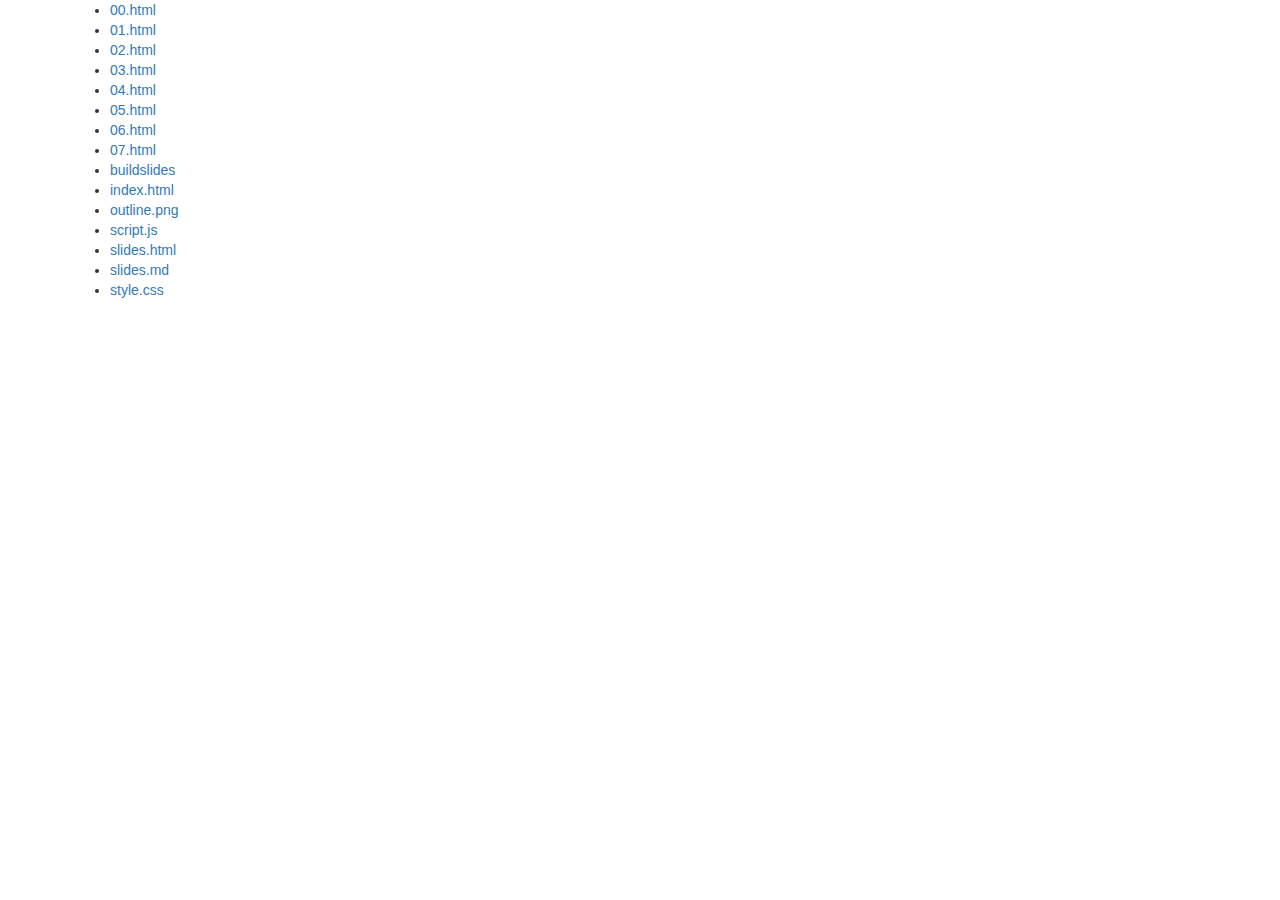
<file: index.html>
<!DOCTYPE html>
<html>
	<head>
		<title>Index Of..</title>
		<link rel='stylesheet' type='text/css' href='//maxcdn.bootstrapcdn.com/bootstrap/3.2.0/css/bootstrap.min.css'>
		<script src='//ajax.googleapis.com/ajax/libs/jquery/2.1.1/jquery.min.js'></script>
		<script src='//maxcdn.bootstrapcdn.com/bootstrap/3.2.0/js/bootstrap.min.js'></script>
	</head>
	<body>
		<div class='container'>
			<ul>
				<li><a href='00.html'>00.html</a></li>
				<li><a href='01.html'>01.html</a></li>
				<li><a href='02.html'>02.html</a></li>
				<li><a href='03.html'>03.html</a></li>
				<li><a href='04.html'>04.html</a></li>
				<li><a href='05.html'>05.html</a></li>
				<li><a href='06.html'>06.html</a></li>
				<li><a href='07.html'>07.html</a></li>
				<li><a href='buildslides'>buildslides</a></li>
				<li><a href='index.html'>index.html</a></li>
				<li><a href='outline.png'>outline.png</a></li>
				<li><a href='script.js'>script.js</a></li>
				<li><a href='slides.html'>slides.html</a></li>
				<li><a href='slides.md'>slides.md</a></li>
				<li><a href='style.css'>style.css</a></li>
		</ul>
		</div>
	</body>
</html>
</file>
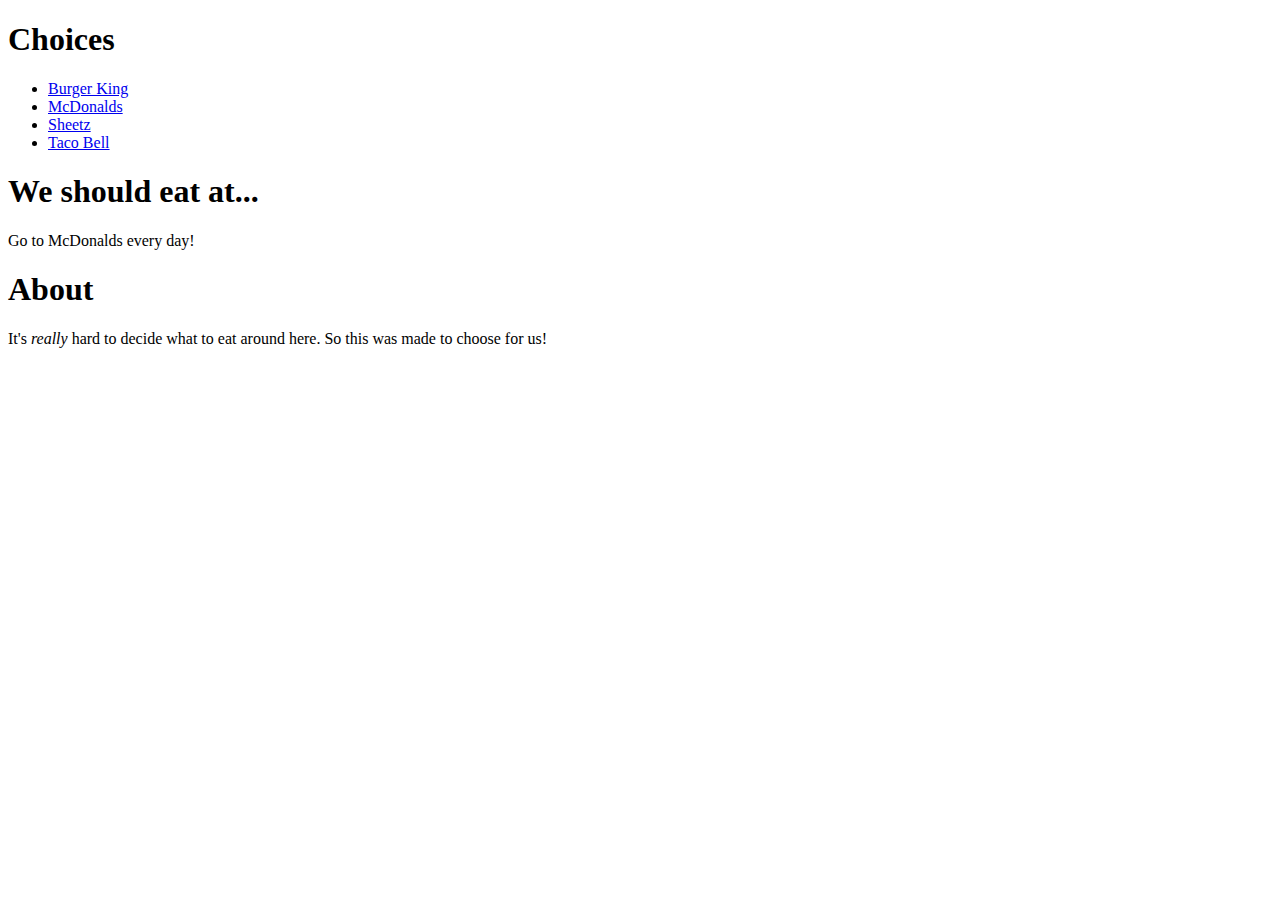
<file: 01.html>
<!DOCTYPE html>
<html>
	<head>
		<title>Where should we eat today, Russell?</title>
	</head>
	<body>
		<div class='container'>
			<div id='choices'>
				<h1>Choices</h1>
				<ul>
					<li><a href='http://bk.com'>Burger King</a></li>
					<li><a href='http://mcdonalds.com'>McDonalds</a></li>
					<li><a href='http://sheetz.com'>Sheetz</a></li>
					<li><a href='http://tacobell.com'>Taco Bell</a></li>
				</ul>
			</div>
			<div>
				<h1>We should eat at...</h1>
				<div id='result'>
					Go to McDonalds every day!
				</div>
			</div>
			<div id='about'>
				<h1>About</h1>
				<p>
				It's <em>really</em> hard to decide what to eat around here.
				So this was made to choose for us!
				</p>
			</div>
		</div>
	</body>
</html>
</file>
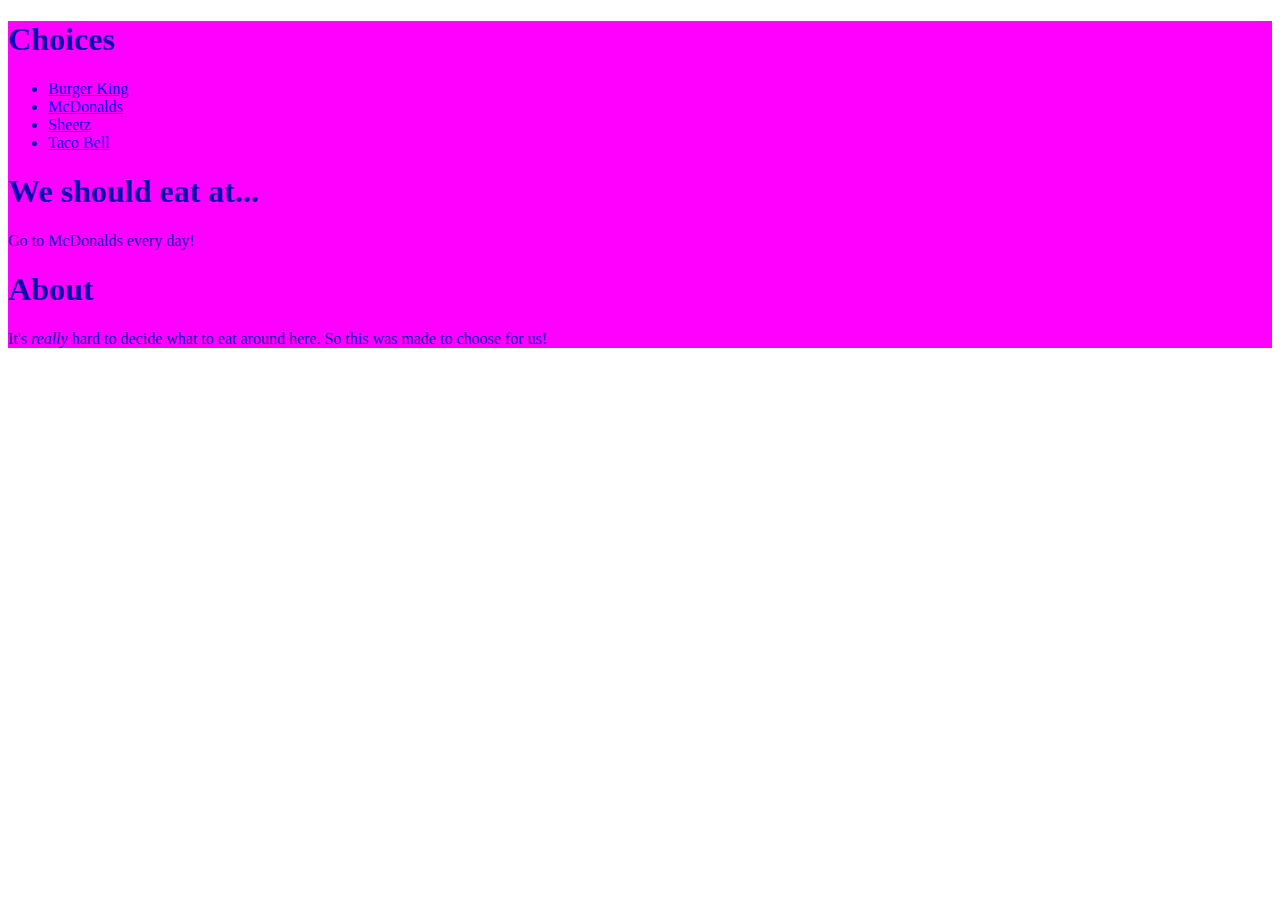
<file: 02.html>
<!DOCTYPE html>
<html>
	<head>
		<title>Where should we eat today, Russell?</title>
		<style>
			.container {
				background: rgb(255,0,255);
				color: rgb(10, 10, 175);
			}
		</style>
	</head>
	<body>
		<div class='container'>
			<div id='choices'>
				<h1>Choices</h1>
				<ul>
					<li><a href='http://bk.com'>Burger King</a></li>
					<li><a href='http://mcdonalds.com'>McDonalds</a></li>
					<li><a href='http://sheetz.com'>Sheetz</a></li>
					<li><a href='http://tacobell.com'>Taco Bell</a></li>
				</ul>
			</div>
			<div>
				<h1>We should eat at...</h1>
				<div id='result'>
					Go to McDonalds every day!
				</div>
			</div>
			<div id='about'>
				<h1>About</h1>
				<p>
				It's <em>really</em> hard to decide what to eat around here.
				So this was made to choose for us!
				</p>
			</div>
		</div>
	</body>
</html>
</file>
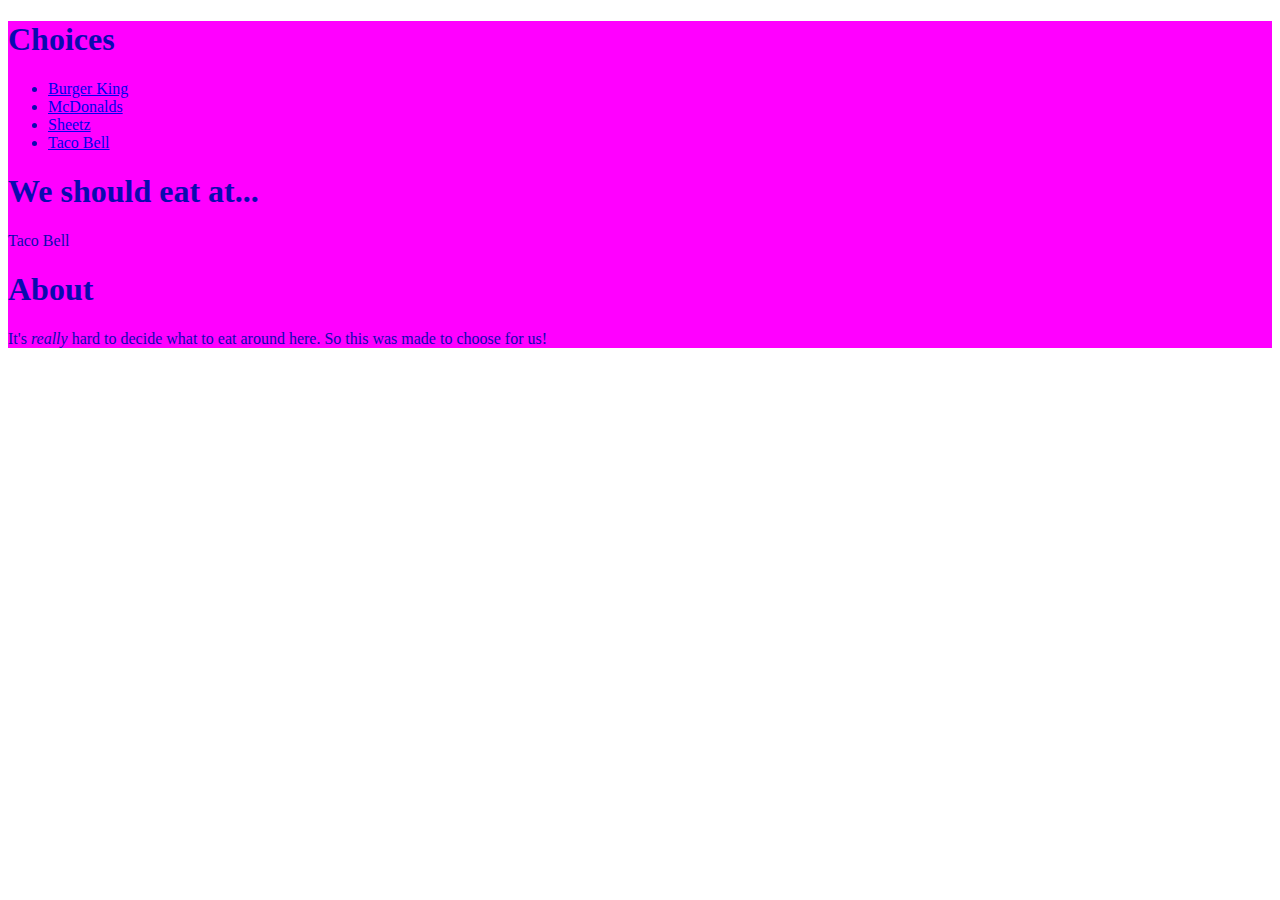
<file: 03.html>
<!DOCTYPE html>
<html>
	<head>
		<title>Where should we eat today, Russell?</title>
		<style>
			.container {
				background: rgb(255,0,255);
				color: rgb(10, 10, 175);
			}
		</style>
	</head>
	<body>
		<div class='container'>
			<div id='choices'>
				<h1>Choices</h1>
				<ul>
					<li><a href='http://bk.com'>Burger King</a></li>
					<li><a href='http://mcdonalds.com'>McDonalds</a></li>
					<li><a href='http://sheetz.com'>Sheetz</a></li>
					<li><a href='http://tacobell.com'>Taco Bell</a></li>
				</ul>
			</div>
			<div>
				<h1>We should eat at...</h1>
				<div id='result'>
				</div>
			</div>
			<div id='about'>
				<h1>About</h1>
				<p>
				It's <em>really</em> hard to decide what to eat around here.
				So this was made to choose for us!
				</p>
			</div>
		</div>
		<script type='text/javascript'>
			var food = function() {
				var placesToEat = ["McDonalds", "Sheetz", "Burger King", "Taco Bell"];
				return placesToEat[Math.floor((Math.random()*4))];
			}
			document.getElementById("result").innerHTML = food();
		</script>
	</body>
</html>
</file>
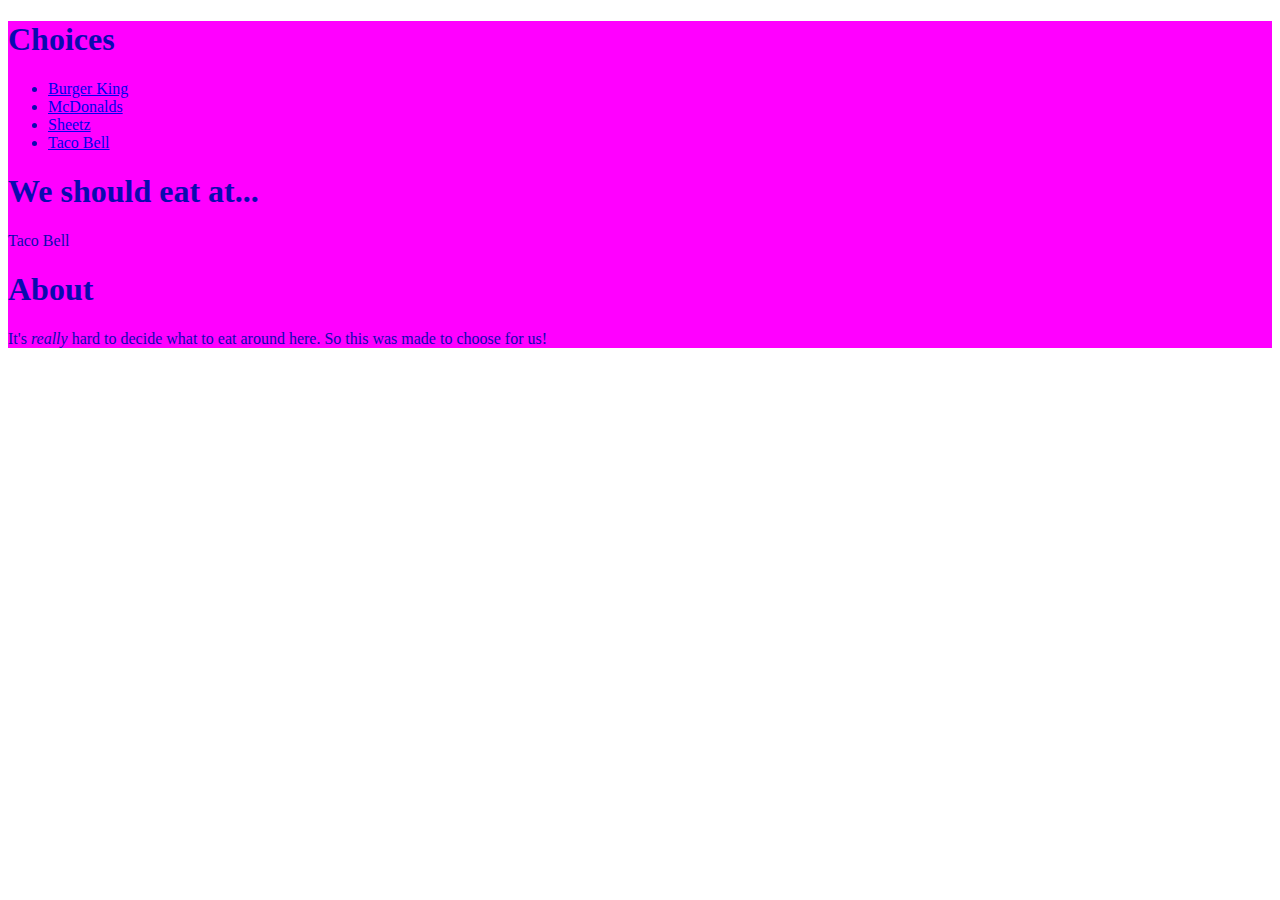
<file: 04.html>
<!DOCTYPE html>
<html>
	<head>
		<title>Where should we eat today, Russell?</title>
		<link rel='stylesheet' type='text/css' href='style.css'/>
		<script type='text/javascript' src='script.js'></script>
	</head>
	<body>
		<div class='container'>
			<div id='choices'>
				<h1>Choices</h1>
				<ul>
					<li><a href='http://bk.com'>Burger King</a></li>
					<li><a href='http://mcdonalds.com'>McDonalds</a></li>
					<li><a href='http://sheetz.com'>Sheetz</a></li>
					<li><a href='http://tacobell.com'>Taco Bell</a></li>
				</ul>
			</div>
			<div>
				<h1>We should eat at...</h1>
				<div id='result'>
				</div>
			</div>
			<div id='about'>
				<h1>About</h1>
				<p>
				It's <em>really</em> hard to decide what to eat around here.
				So this was made to choose for us!
				</p>
			</div>
		</div>
		<script type='text/javascript'>
			pickPlace();
		</script>
	</body>
</html>
</file>
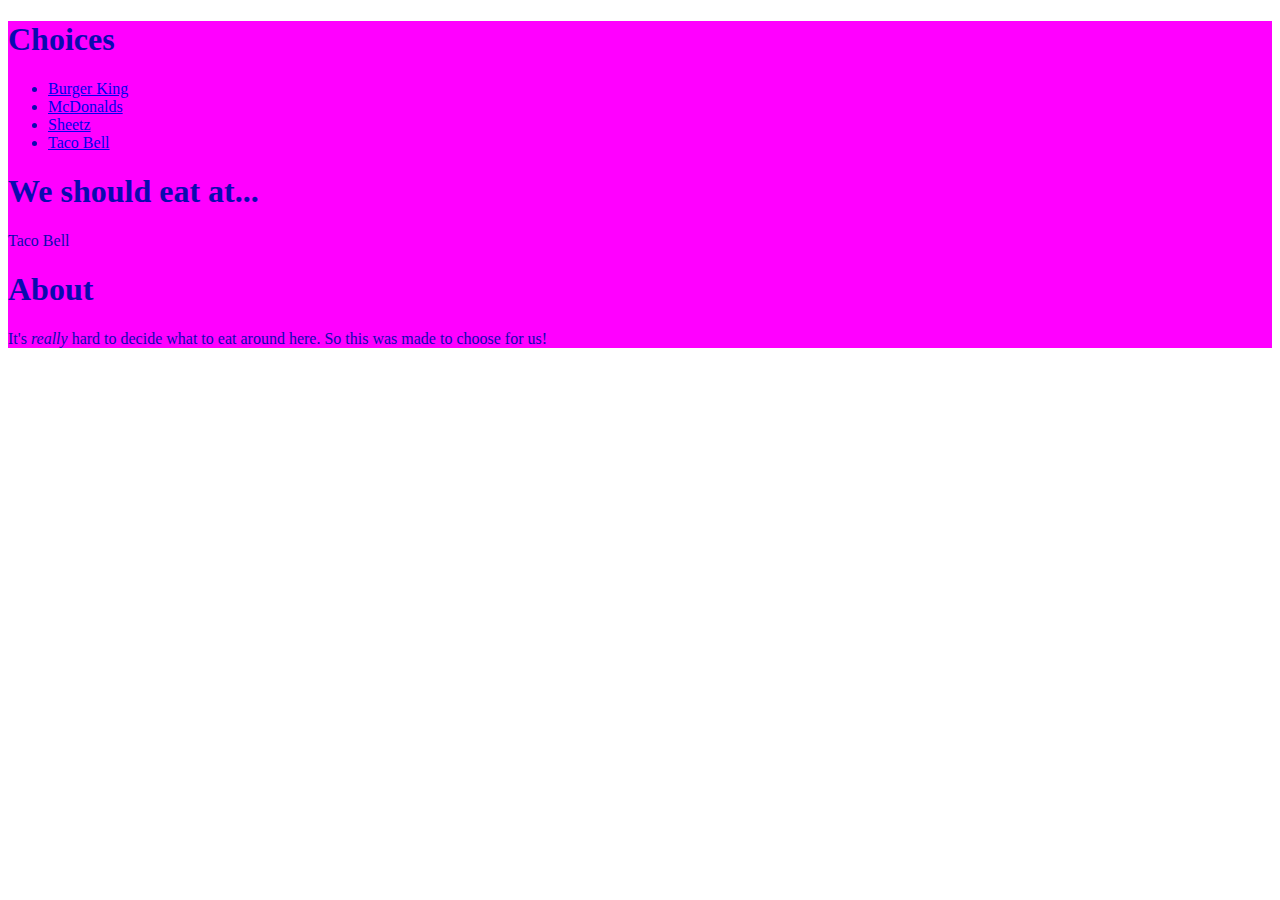
<file: 05.html>
<!DOCTYPE html>
<html>
	<head>
		<title>Where should we eat today, Russell?</title>
		<link rel='stylesheet' type='text/css' href='style.css'/>
		<script src="//ajax.googleapis.com/ajax/libs/jquery/2.1.1/jquery.min.js"></script>
		<script type='text/javascript' src='script.js'></script>
		<script type='text/javascript'>
			$('document').ready(pickPlace);
		</script>
	</head>
	<body>
		<div class='container'>
			<div id='choices'>
				<h1>Choices</h1>
				<ul>
					<li><a href='http://bk.com'>Burger King</a></li>
					<li><a href='http://mcdonalds.com'>McDonalds</a></li>
					<li><a href='http://sheetz.com'>Sheetz</a></li>
					<li><a href='http://tacobell.com'>Taco Bell</a></li>
				</ul>
			</div>
			<div>
				<h1>We should eat at...</h1>
				<div id='result'/>
				</div>
				<div id='about'>
					<h1>About</h1>
					<p>
					It's <em>really</em> hard to decide what to eat around here.
					So this was made to choose for us!
					</p>
				</div>
			</div>
	</body>
</html>
</file>
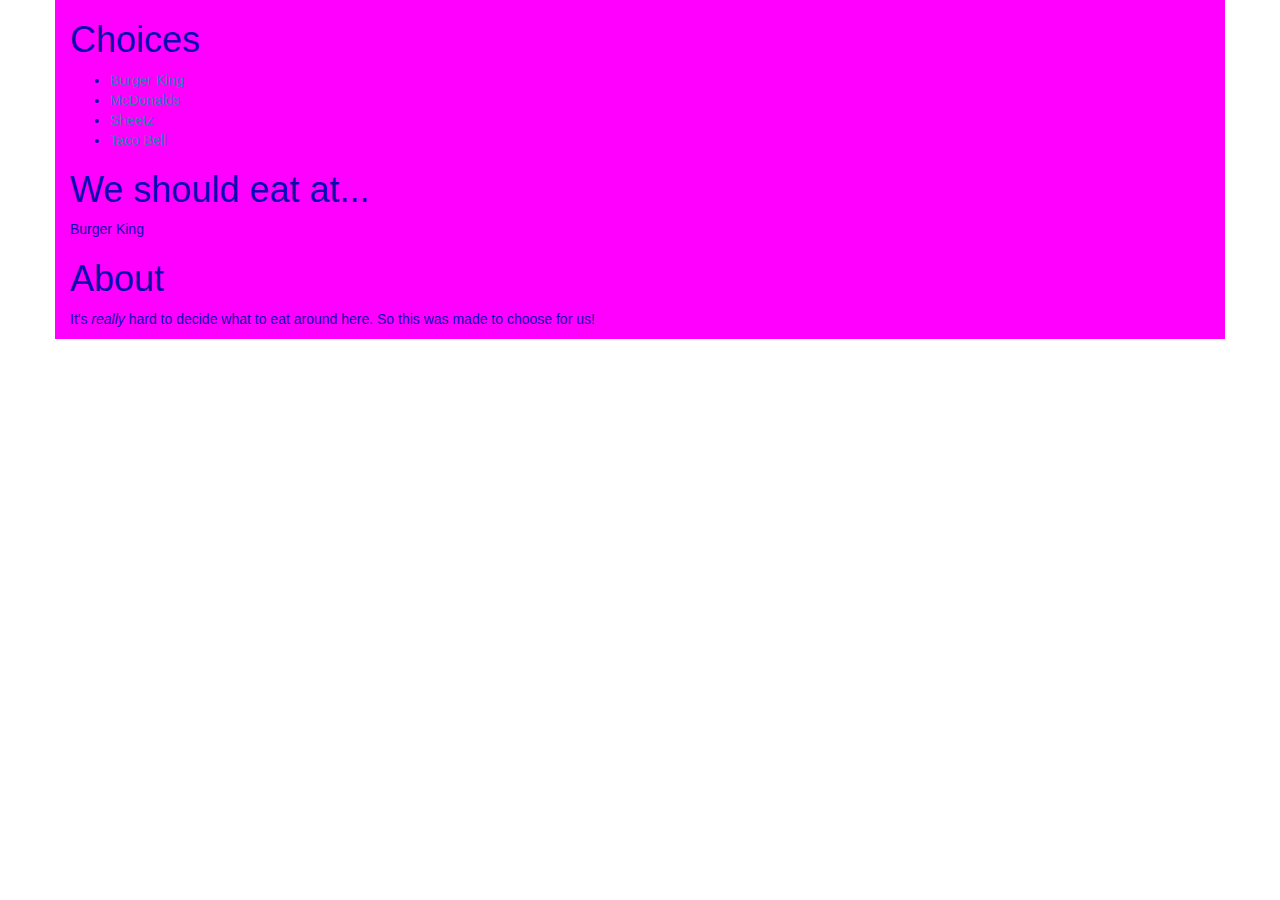
<file: 06.html>
<!DOCTYPE html>
<html>
	<head>
		<title>Where should we eat today, Russell?</title>
		<link rel='stylesheet' type='text/css' href='//maxcdn.bootstrapcdn.com/bootstrap/3.2.0/css/bootstrap.min.css'/>
		<link rel='stylesheet' type='text/css' href='style.css'/>
		<script src='//ajax.googleapis.com/ajax/libs/jquery/2.1.1/jquery.min.js'></script>
		<script src='//maxcdn.bootstrapcdn.com/bootstrap/3.2.0/js/bootstrap.min.js'></script>
		<script type='text/javascript' src='script.js'></script>
		<script type='text/javascript'>
			$('document').ready(pickPlace);
		</script>
	</head>
	<body>
		<div class='container'>
			<div id='choices'>
				<h1>Choices</h1>
				<ul>
					<li><a href='http://bk.com'>Burger King</a></li>
					<li><a href='http://mcdonalds.com'>McDonalds</a></li>
					<li><a href='http://sheetz.com'>Sheetz</a></li>
					<li><a href='http://tacobell.com'>Taco Bell</a></li>
				</ul>
			</div>
			<div>
				<h1>We should eat at...</h1>
				<div id='result'/>
				</div>
				<div id='about'>
					<h1>About</h1>
					<p>
					It's <em>really</em> hard to decide what to eat around here.
					So this was made to choose for us!
					</p>
				</div>
			</div>
	</body>
</html>
</file>
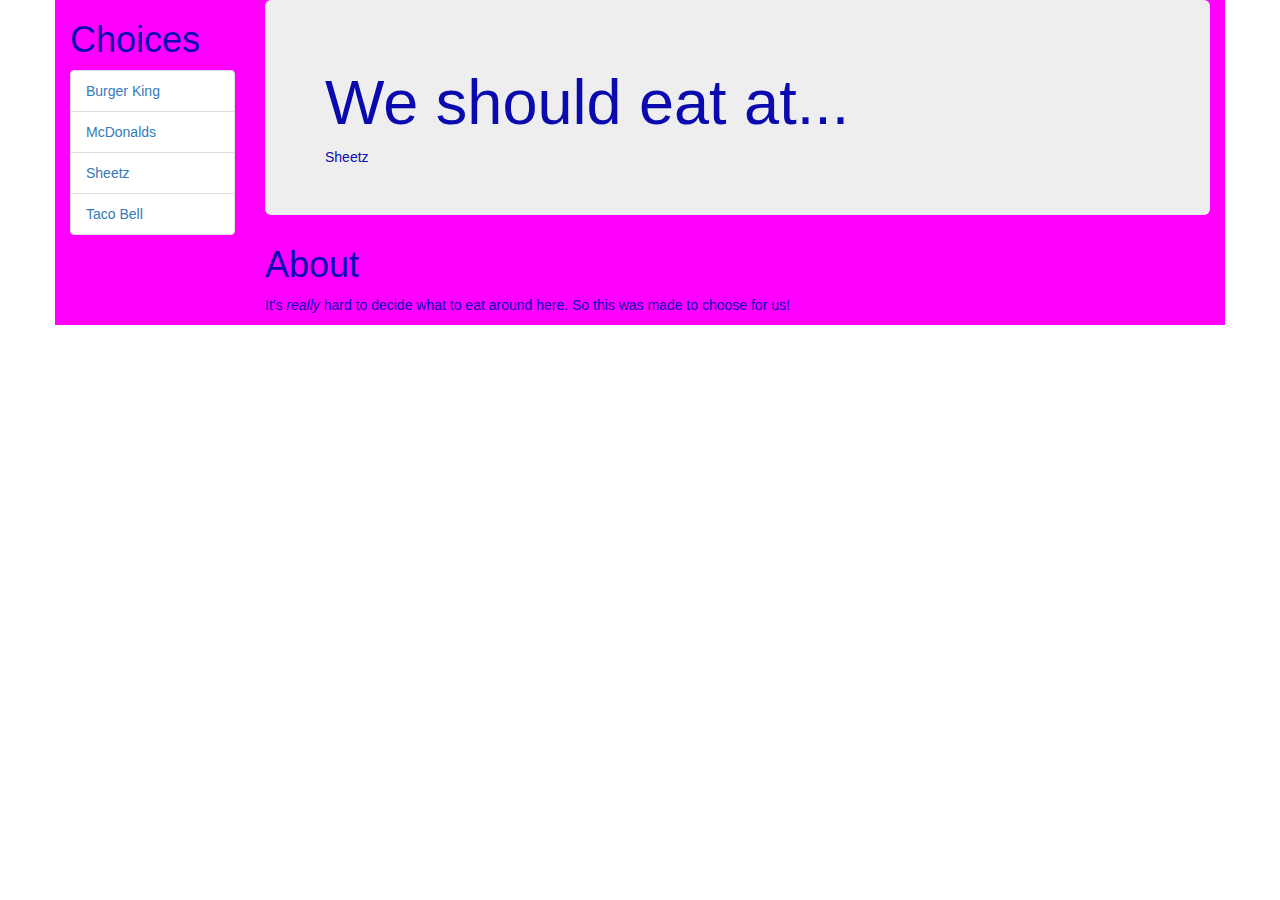
<file: 07.html>
<!DOCTYPE html>
<html>
	<head>
		<title>Where should we eat today, Russell?</title>
		<link rel='stylesheet' type='text/css' href='//maxcdn.bootstrapcdn.com/bootstrap/3.2.0/css/bootstrap.min.css'>
		<link rel='stylesheet' type='text/css' href='style.css'>
		<script src='//ajax.googleapis.com/ajax/libs/jquery/2.1.1/jquery.min.js'></script>
		<script src='//maxcdn.bootstrapcdn.com/bootstrap/3.2.0/js/bootstrap.min.js'></script>
		<script type='text/javascript' src='script.js'></script>
		<script type='text/javascript'>
			$('document').ready(pickPlace);
		</script>
	</head>
	<body>
		<div class='container'>
			<div class='row'>
				<div id='choices' class='col-md-2'>
					<h1>Choices</h1>
					<ul class='list-group'>
						<li class='list-group-item'><a href='http://bk.com'>Burger King</a></li>
						<li class='list-group-item'><a href='http://mcdonalds.com'>McDonalds</a></li>
						<li class='list-group-item'><a href='http://sheetz.com'>Sheetz</a></li>
						<li class='list-group-item'><a href='http://tacobell.com'>Taco Bell</a></li>
					</ul>
				</div>
				<div class='col-md-10'>
					<div class='jumbotron'>
						<h1>We should eat at...</h1>
						<div id='result'>
						</div>
					</div>
					<div id='about'>
						<h1>About</h1>
						<p>
						It's <em>really</em> hard to decide what to eat around here.
						So this was made to choose for us!
						</p>
					</div>
				</div>
			</div>
		</div>
	</body>
</html>
</file>
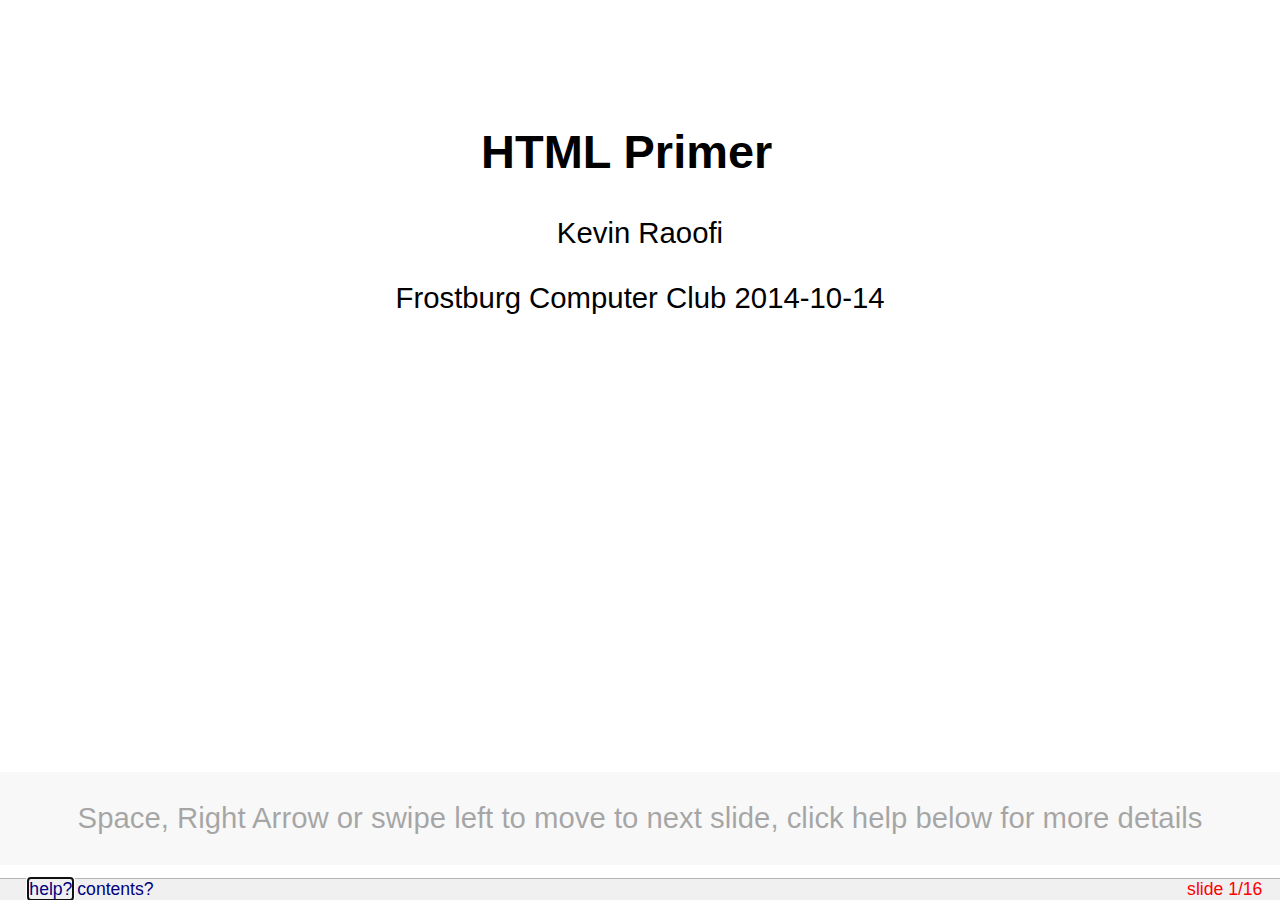
<file: slides.html>
<?xml version="1.0" encoding="utf-8" ?>
<!DOCTYPE html PUBLIC "-//W3C//DTD XHTML 1.0 Strict//EN" "http://www.w3.org/TR/xhtml1/DTD/xhtml1-strict.dtd">
<html xmlns="http://www.w3.org/1999/xhtml">
<head>
  <meta http-equiv="Content-Type" content="text/html; charset=utf-8" />
  <meta http-equiv="Content-Style-Type" content="text/css" />
  <meta name="generator" content="pandoc" />
  <meta name="author" content="Kevin Raoofi" />
  <title>HTML Primer</title>
  <style type="text/css">
table.sourceCode, tr.sourceCode, td.lineNumbers, td.sourceCode {
  margin: 0; padding: 0; vertical-align: baseline; border: none; }
table.sourceCode { width: 100%; }
td.lineNumbers { text-align: right; padding-right: 4px; padding-left: 4px; color: #aaaaaa; border-right: 1px solid #aaaaaa; }
td.sourceCode { padding-left: 5px; }
code > span.kw { color: #007020; font-weight: bold; }
code > span.dt { color: #902000; }
code > span.dv { color: #40a070; }
code > span.bn { color: #40a070; }
code > span.fl { color: #40a070; }
code > span.ch { color: #4070a0; }
code > span.st { color: #4070a0; }
code > span.co { color: #60a0b0; font-style: italic; }
code > span.ot { color: #007020; }
code > span.al { color: #ff0000; font-weight: bold; }
code > span.fu { color: #06287e; }
code > span.er { color: #ff0000; font-weight: bold; }
  </style>
  <link href="data:text/css,%2F%2A%20slidy%2Ecss%0A%0A%20%20%20Copyright%20%28c%29%202005%2D2010%20W3C%20%28MIT%2C%20ERCIM%2C%20Keio%29%2C%20All%20Rights%20Reserved%2E%0A%20%20%20W3C%20liability%2C%20trademark%2C%20document%20use%20and%20software%20licensing%0A%20%20%20rules%20apply%2C%20see%3A%0A%0A%20%20%20http%3A%2F%2Fwww%2Ew3%2Eorg%2FConsortium%2FLegal%2Fcopyright%2Ddocuments%0A%20%20%20http%3A%2F%2Fwww%2Ew3%2Eorg%2FConsortium%2FLegal%2Fcopyright%2Dsoftware%0A%2A%2F%0Abody%0A%7B%0A%20%20margin%3A%200%200%200%200%3B%0A%20%20padding%3A%200%200%200%200%3B%0A%20%20width%3A%20100%25%3B%0A%20%20height%3A%20100%25%3B%0A%20%20color%3A%20black%3B%0A%20%20background%2Dcolor%3A%20white%3B%0A%20%20font%2Dfamily%3A%20%22Gill%20Sans%20MT%22%2C%20%22Gill%20Sans%22%2C%20GillSans%2C%20sans%2Dserif%3B%0A%20%20font%2Dsize%3A%2014pt%3B%0A%7D%0A%0Adiv%2Etoolbar%20%7B%0A%20%20position%3A%20fixed%3B%20z%2Dindex%3A%20200%3B%0A%20%20top%3A%20auto%3B%20bottom%3A%200%3B%20left%3A%200%3B%20right%3A%200%3B%0A%20%20height%3A%201%2E2em%3B%20text%2Dalign%3A%20right%3B%0A%20%20padding%2Dleft%3A%201em%3B%0A%20%20padding%2Dright%3A%201em%3B%20%0A%20%20font%2Dsize%3A%2060%25%3B%0A%20%20color%3A%20red%3B%0A%20%20background%2Dcolor%3A%20rgb%28240%2C240%2C240%29%3B%0A%20%20border%2Dtop%3A%20solid%201px%20rgb%28180%2C180%2C180%29%3B%0A%7D%0A%0Adiv%2Etoolbar%20span%2Ecopyright%20%7B%0A%20%20color%3A%20black%3B%0A%20%20margin%2Dleft%3A%200%2E5em%3B%0A%7D%0A%0Adiv%2Einitial%5Fprompt%20%7B%0A%20%20position%3A%20absolute%3B%0A%20%20z%2Dindex%3A%201000%3B%0A%20%20bottom%3A%201%2E2em%3B%0A%20%20width%3A%20100%25%3B%0A%20%20background%2Dcolor%3A%20rgb%28200%2C200%2C200%29%3B%0A%20%20opacity%3A%200%2E35%3B%0A%20%20background%2Dcolor%3A%20rgb%28200%2C200%2C200%2C%200%2E35%29%3B%0A%20%20cursor%3A%20pointer%3B%0A%7D%0A%0Adiv%2Einitial%5Fprompt%20p%2Ehelp%20%7B%0A%20%20text%2Dalign%3A%20center%3B%0A%7D%0A%0Adiv%2Einitial%5Fprompt%20p%2Eclose%20%7B%0A%20%20text%2Dalign%3A%20right%3B%0A%20%20font%2Dstyle%3A%20italic%3B%0A%7D%0A%0Adiv%2Eslidy%5Ftoc%20%7B%0A%20%20position%3A%20absolute%3B%0A%20%20z%2Dindex%3A%20300%3B%0A%20%20width%3A%2060%25%3B%0A%20%20max%2Dwidth%3A%2030em%3B%0A%20%20height%3A%2030em%3B%0A%20%20overflow%3A%20auto%3B%0A%20%20top%3A%20auto%3B%0A%20%20right%3A%20auto%3B%0A%20%20left%3A%204em%3B%0A%20%20bottom%3A%204em%3B%0A%20%20padding%3A%201em%3B%0A%20%20background%3A%20rgb%28240%2C240%2C240%29%3B%0A%20%20border%2Dstyle%3A%20solid%3B%0A%20%20border%2Dwidth%3A%202px%3B%0A%20%20font%2Dsize%3A%2060%25%3B%0A%7D%0A%0Adiv%2Eslidy%5Ftoc%20%2Etoc%5Fheading%20%7B%0A%20%20text%2Dalign%3A%20center%3B%0A%20%20width%3A%20100%25%3B%0A%20%20margin%3A%200%3B%0A%20%20margin%2Dbottom%3A%201em%3B%0A%20%20border%2Dbottom%2Dstyle%3A%20solid%3B%0A%20%20border%2Dbottom%2Dcolor%3A%20rgb%28180%2C180%2C180%29%3B%0A%20%20border%2Dbottom%2Dwidth%3A%201px%3B%0A%7D%0A%0Adiv%2Eslide%20%7B%0A%20%20z%2Dindex%3A%2020%3B%0A%20%20margin%3A%200%200%200%200%3B%0A%20%20padding%2Dtop%3A%200%3B%0A%20%20padding%2Dbottom%3A%200%3B%0A%20%20padding%2Dleft%3A%2020px%3B%0A%20%20padding%2Dright%3A%2020px%3B%0A%20%20border%2Dwidth%3A%200%3B%0A%20%20clear%3A%20both%3B%0A%20%20top%3A%200%3B%0A%20%20bottom%3A%200%3B%0A%20%20left%3A%200%3B%0A%20%20right%3A%200%3B%0A%20%20line%2Dheight%3A%20120%25%3B%0A%20%20background%2Dcolor%3A%20transparent%3B%0A%7D%0A%0Adiv%2Ebackground%20%7B%0A%20%20display%3A%20none%3B%0A%7D%0A%0Adiv%2Ehandout%20%7B%0A%20%20margin%2Dleft%3A%2020px%3B%0A%20%20margin%2Dright%3A%2020px%3B%0A%7D%0A%0Adiv%2Eslide%2Etitlepage%20%7B%0A%20%20text%2Dalign%3A%20center%3B%0A%7D%0A%0Adiv%2Eslide%2Etitlepage%20h1%20%7B%0A%20%20padding%2Dtop%3A%2010%25%3B%0A%20%20margin%2Dright%3A%200%3B%0A%7D%0A%0Adiv%2Eslide%20h1%20%7B%0A%20%20padding%2Dleft%3A%200%3B%0A%20%20padding%2Dright%3A%2020pt%3B%0A%20%20padding%2Dtop%3A%204pt%3B%0A%20%20padding%2Dbottom%3A%204pt%3B%0A%20%20margin%2Dtop%3A%200%3B%0A%20%20margin%2Dleft%3A%200%3B%0A%20%20margin%2Dright%3A%2060pt%3B%0A%20%20margin%2Dbottom%3A%200%2E5em%3B%0A%20%20display%3A%20block%3B%20%0A%20%20font%2Dsize%3A%20160%25%3B%0A%20%20line%2Dheight%3A%201%2E2em%3B%0A%20%20background%3A%20transparent%3B%0A%7D%0A%0Adiv%2Etoc%20%7B%0A%20%20position%3A%20absolute%3B%0A%20%20top%3A%20auto%3B%0A%20%20bottom%3A%204em%3B%0A%20%20left%3A%204em%3B%0A%20%20right%3A%20auto%3B%0A%20%20width%3A%2060%25%3B%0A%20%20max%2Dwidth%3A%2030em%3B%0A%20%20height%3A%2030em%3B%0A%20%20border%3A%20solid%20thin%20black%3B%0A%20%20padding%3A%201em%3B%0A%20%20background%3A%20rgb%28240%2C240%2C240%29%3B%0A%20%20color%3A%20black%3B%0A%20%20z%2Dindex%3A%20300%3B%0A%20%20overflow%3A%20auto%3B%0A%20%20display%3A%20block%3B%0A%20%20visibility%3A%20visible%3B%0A%7D%0A%0Adiv%2Etoc%2Dheading%20%7B%0A%20%20width%3A%20100%25%3B%0A%20%20border%2Dbottom%3A%20solid%201px%20rgb%28180%2C180%2C180%29%3B%0A%20%20margin%2Dbottom%3A%201em%3B%0A%20%20text%2Dalign%3A%20center%3B%0A%7D%0A%0Aimg%20%7B%0A%20%20image%2Drendering%3A%20optimize%2Dquality%3B%0A%7D%0A%0Apre%20%7B%0A%20font%2Dsize%3A%2080%25%3B%0A%20font%2Dweight%3A%20bold%3B%0A%20line%2Dheight%3A%20120%25%3B%0A%20padding%2Dtop%3A%200%2E2em%3B%0A%20padding%2Dbottom%3A%200%2E2em%3B%0A%20padding%2Dleft%3A%201em%3B%0A%20padding%2Dright%3A%201em%3B%0A%20border%2Dstyle%3A%20solid%3B%0A%20border%2Dleft%2Dwidth%3A%201em%3B%0A%20border%2Dtop%2Dwidth%3A%20thin%3B%0A%20border%2Dright%2Dwidth%3A%20thin%3B%0A%20border%2Dbottom%2Dwidth%3A%20thin%3B%0A%20border%2Dcolor%3A%20%2395ABD0%3B%0A%20color%3A%20%2300428C%3B%0A%20background%2Dcolor%3A%20%23E4E5E7%3B%0A%7D%0A%0Ali%20pre%20%7B%20margin%2Dleft%3A%200%3B%20%7D%0A%0Ablockquote%20%7B%20font%2Dstyle%3A%20italic%20%7D%0A%0Aimg%20%7B%20background%2Dcolor%3A%20transparent%20%7D%0A%0Ap%2Ecopyright%20%7B%20font%2Dsize%3A%20smaller%20%7D%0A%0A%2Ecenter%20%7B%20text%2Dalign%3A%20center%20%7D%0A%2Efootnote%20%7B%20font%2Dsize%3A%20smaller%3B%20margin%2Dleft%3A%202em%3B%20%7D%0A%0Aa%20img%20%7B%20border%2Dwidth%3A%200%3B%20border%2Dstyle%3A%20none%20%7D%0A%0Aa%3Avisited%20%7B%20color%3A%20navy%20%7D%0Aa%3Alink%20%7B%20color%3A%20navy%20%7D%0Aa%3Ahover%20%7B%20color%3A%20red%3B%20text%2Ddecoration%3A%20underline%20%7D%0Aa%3Aactive%20%7B%20color%3A%20red%3B%20text%2Ddecoration%3A%20underline%20%7D%0A%0Aa%20%7Btext%2Ddecoration%3A%20none%7D%0A%2Enavbar%20a%3Alink%20%7Bcolor%3A%20white%7D%0A%2Enavbar%20a%3Avisited%20%7Bcolor%3A%20yellow%7D%0A%2Enavbar%20a%3Aactive%20%7Bcolor%3A%20red%7D%0A%2Enavbar%20a%3Ahover%20%7Bcolor%3A%20red%7D%0A%0Aul%20%7B%20list%2Dstyle%2Dtype%3A%20square%3B%20%7D%0Aul%20ul%20%7B%20list%2Dstyle%2Dtype%3A%20disc%3B%20%7D%0Aul%20ul%20ul%20%7B%20list%2Dstyle%2Dtype%3A%20circle%3B%20%7D%0Aul%20ul%20ul%20ul%20%7B%20list%2Dstyle%2Dtype%3A%20disc%3B%20%7D%0Ali%20%7B%20margin%2Dleft%3A%200%2E5em%3B%20margin%2Dtop%3A%200%2E5em%3B%20%7D%0Ali%20li%20%7B%20font%2Dsize%3A%2085%25%3B%20font%2Dstyle%3A%20italic%20%7D%0Ali%20li%20li%20%7B%20font%2Dsize%3A%2085%25%3B%20font%2Dstyle%3A%20normal%20%7D%0A%0Adiv%20dt%0A%7B%0A%20%20margin%2Dleft%3A%200%3B%0A%20%20margin%2Dtop%3A%201em%3B%0A%20%20margin%2Dbottom%3A%200%2E5em%3B%0A%20%20font%2Dweight%3A%20bold%3B%0A%7D%0Adiv%20dd%0A%7B%0A%20%20margin%2Dleft%3A%202em%3B%0A%20%20margin%2Dbottom%3A%200%2E5em%3B%0A%7D%0A%0A%0Ap%2Cpre%2Cul%2Col%2Cblockquote%2Ch2%2Ch3%2Ch4%2Ch5%2Ch6%2Cdl%2Ctable%20%7B%0A%20%20margin%2Dleft%3A%201em%3B%0A%20%20margin%2Dright%3A%201em%3B%0A%7D%0A%0Ap%2Esubhead%20%7B%20font%2Dweight%3A%20bold%3B%20margin%2Dtop%3A%202em%3B%20%7D%0A%0A%2Esmaller%20%7B%20font%2Dsize%3A%20smaller%20%7D%0A%2Ebigger%20%7B%20font%2Dsize%3A%20130%25%20%7D%0A%0Atd%2Cth%20%7B%20padding%3A%200%2E2em%20%7D%0A%0Aul%20%7B%0A%20%20margin%3A%200%2E5em%201%2E5em%200%2E5em%201%2E5em%3B%0A%20%20padding%3A%200%3B%0A%7D%0A%0Aol%20%7B%0A%20%20margin%3A%200%2E5em%201%2E5em%200%2E5em%201%2E5em%3B%0A%20%20padding%3A%200%3B%0A%7D%0A%0Aul%20%7B%20list%2Dstyle%2Dtype%3A%20square%3B%20%7D%0Aul%20ul%20%7B%20list%2Dstyle%2Dtype%3A%20disc%3B%20%7D%0Aul%20ul%20ul%20%7B%20list%2Dstyle%2Dtype%3A%20circle%3B%20%7D%0Aul%20ul%20ul%20ul%20%7B%20list%2Dstyle%2Dtype%3A%20disc%3B%20%7D%0A%0Aul%20li%20%7B%20%0A%20%20list%2Dstyle%3A%20square%3B%0A%20%20margin%3A%200%2E1em%200em%200%2E6em%200%3B%0A%20%20padding%3A%200%200%200%200%3B%0A%20%20line%2Dheight%3A%20140%25%3B%0A%7D%0A%0Aol%20li%20%7B%20%0A%20%20margin%3A%200%2E1em%200em%200%2E6em%201%2E5em%3B%0A%20%20padding%3A%200%200%200%200px%3B%0A%20%20line%2Dheight%3A%20140%25%3B%0A%20%20list%2Dstyle%2Dtype%3A%20decimal%3B%0A%7D%0A%0Ali%20ul%20li%20%7B%20%0A%20%20font%2Dsize%3A%2085%25%3B%20%0A%20%20font%2Dstyle%3A%20italic%3B%0A%20%20list%2Dstyle%2Dtype%3A%20disc%3B%0A%20%20background%3A%20transparent%3B%0A%20%20padding%3A%200%200%200%200%3B%0A%7D%0Ali%20li%20ul%20li%20%7B%20%0A%20%20font%2Dsize%3A%2085%25%3B%20%0A%20%20font%2Dstyle%3A%20normal%3B%0A%20%20list%2Dstyle%2Dtype%3A%20circle%3B%0A%20%20background%3A%20transparent%3B%0A%20%20padding%3A%200%200%200%200%3B%0A%7D%0Ali%20li%20li%20ul%20li%20%7B%0A%20%20list%2Dstyle%2Dtype%3A%20disc%3B%0A%20%20background%3A%20transparent%3B%0A%20%20padding%3A%200%200%200%200%3B%0A%7D%0A%0Ali%20ol%20li%20%7B%0A%20%20list%2Dstyle%2Dtype%3A%20decimal%3B%0A%7D%0A%0A%0Ali%20li%20ol%20li%20%7B%0A%20%20list%2Dstyle%2Dtype%3A%20decimal%3B%0A%7D%0A%0A%2F%2A%0A%20setting%20class%3D%22outline%20on%20ol%20or%20ul%20makes%20it%20behave%20as%20an%0A%20ouline%20list%20where%20blocklevel%20content%20in%20li%20elements%20is%0A%20hidden%20by%20default%20and%20can%20be%20expanded%20or%20collapsed%20with%0A%20mouse%20click%2E%20Set%20class%3D%22expand%22%20on%20li%20to%20override%20default%0A%2A%2F%0A%0Aol%2Eoutline%20li%3Ahover%20%7B%20cursor%3A%20pointer%20%7D%0Aol%2Eoutline%20li%2Enofold%3Ahover%20%7B%20cursor%3A%20default%20%7D%0A%0Aul%2Eoutline%20li%3Ahover%20%7B%20cursor%3A%20pointer%20%7D%0Aul%2Eoutline%20li%2Enofold%3Ahover%20%7B%20cursor%3A%20default%20%7D%0A%0Aol%2Eoutline%20%7B%20list%2Dstyle%3Adecimal%3B%20%7D%0Aol%2Eoutline%20ol%20%7B%20list%2Dstyle%2Dtype%3Alower%2Dalpha%20%7D%0A%0Aol%2Eoutline%20li%2Enofold%20%7B%0A%20%20padding%3A%200%200%200%2020px%3B%0A%20%20background%3A%20transparent%20url%28data%3Aimage%2Fgif%3Bbase64%2CR0lGODdhCQAJAIACAMzMzOvr%2FywAAAAACQAJAAACD4SPoRvG614Dctb4MEMcFAA7%29%20no%2Drepeat%200px%200%2E5em%3B%0A%7D%0Aol%2Eoutline%20li%2Eunfolded%20%7B%0A%20%20padding%3A%200%200%200%2020px%3B%0A%20%20background%3A%20transparent%20url%28data%3Aimage%2Fgif%3Bbase64%2CR0lGODdhCQAJAKEDAMPD%2F8zMzOvr%2F%2F%2F%2F%2FywAAAAACQAJAAACEYyPoivG614LAlg7ZZbxoR8UADs%3D%29%20no%2Drepeat%200px%200%2E5em%3B%0A%7D%0Aol%2Eoutline%20li%2Efolded%20%7B%0A%20%20padding%3A%200%200%200%2020px%3B%0A%20%20background%3A%20transparent%20url%28data%3Aimage%2Fgif%3Bbase64%2CR0lGODdhCQAJAKEDAMPD%2F8zMzOvr%2F%2F%2F%2F%2FywAAAAACQAJAAACFIyPoiu2sJyCyoF7W3hxz850CFIAADs%3D%29%20no%2Drepeat%200px%200%2E5em%3B%0A%7D%0Aol%2Eoutline%20li%2Eunfolded%3Ahover%20%7B%0A%20%20padding%3A%200%200%200%2020px%3B%0A%20%20background%3A%20transparent%20url%28data%3Aimage%2Fgif%3Bbase64%2CR0lGODdhCQAJAKEDAAAAAAAA%2F8PD%2F%2F%2F%2F%2FywAAAAACQAJAAACEYSPoivG614DIlg7ZZbxoQ8UADs%3D%29%20no%2Drepeat%200px%200%2E5em%3B%0A%7D%0Aol%2Eoutline%20li%2Efolded%3Ahover%20%7B%0A%20%20padding%3A%200%200%200%2020px%3B%0A%20%20background%3A%20transparent%20url%28data%3Aimage%2Fgif%3Bbase64%2CR0lGODdhCQAJAKEDAAAAAAAA%2F8PD%2F%2F%2F%2F%2FywAAAAACQAJAAACFISPoiu2sZyCyoV7G3hxz850CFIAADs%3D%29%20no%2Drepeat%200px%200%2E5em%3B%0A%7D%0A%0Aul%2Eoutline%20li%2Enofold%20%7B%0A%20%20padding%3A%200%200%200%2020px%3B%0A%20%20background%3A%20transparent%20url%28data%3Aimage%2Fgif%3Bbase64%2CR0lGODdhCQAJAIACAMzMzOvr%2FywAAAAACQAJAAACD4SPoRvG614Dctb4MEMcFAA7%29%20no%2Drepeat%200px%200%2E5em%3B%0A%7D%0Aul%2Eoutline%20li%2Eunfolded%20%7B%0A%20%20padding%3A%200%200%200%2020px%3B%0A%20%20background%3A%20transparent%20url%28data%3Aimage%2Fgif%3Bbase64%2CR0lGODdhCQAJAKEDAMPD%2F8zMzOvr%2F%2F%2F%2F%2FywAAAAACQAJAAACEYyPoivG614LAlg7ZZbxoR8UADs%3D%29%20no%2Drepeat%200px%200%2E5em%3B%0A%7D%0Aul%2Eoutline%20li%2Efolded%20%7B%0A%20%20padding%3A%200%200%200%2020px%3B%0A%20%20background%3A%20transparent%20url%28data%3Aimage%2Fgif%3Bbase64%2CR0lGODdhCQAJAKEDAMPD%2F8zMzOvr%2F%2F%2F%2F%2FywAAAAACQAJAAACFIyPoiu2sJyCyoF7W3hxz850CFIAADs%3D%29%20no%2Drepeat%200px%200%2E5em%3B%0A%7D%0Aul%2Eoutline%20li%2Eunfolded%3Ahover%20%7B%0A%20%20padding%3A%200%200%200%2020px%3B%0A%20%20background%3A%20transparent%20url%28data%3Aimage%2Fgif%3Bbase64%2CR0lGODdhCQAJAKEDAAAAAAAA%2F8PD%2F%2F%2F%2F%2FywAAAAACQAJAAACEYSPoivG614DIlg7ZZbxoQ8UADs%3D%29%20no%2Drepeat%200px%200%2E5em%3B%0A%7D%0Aul%2Eoutline%20li%2Efolded%3Ahover%20%7B%0A%20%20padding%3A%200%200%200%2020px%3B%0A%20%20background%3A%20transparent%20url%28data%3Aimage%2Fgif%3Bbase64%2CR0lGODdhCQAJAKEDAAAAAAAA%2F8PD%2F%2F%2F%2F%2FywAAAAACQAJAAACFISPoiu2sZyCyoV7G3hxz850CFIAADs%3D%29%20no%2Drepeat%200px%200%2E5em%3B%0A%7D%0A%0A%2F%2A%20for%20slides%20with%20class%20%22title%22%20in%20table%20of%20contents%20%2A%2F%0Aa%2Etitleslide%20%7B%20font%2Dweight%3A%20bold%3B%20font%2Dstyle%3A%20italic%20%7D%0A%0A%2F%2A%0A%20hide%20images%20for%20work%20around%20for%20save%20as%20bug%0A%20where%20browsers%20fail%20to%20save%20images%20used%20by%20CSS%0A%2A%2F%0Aimg%2Ehidden%20%7B%20display%3A%20none%3B%20visibility%3A%20hidden%20%7D%0Adiv%2Einitial%5Fprompt%20%7B%20display%3A%20none%3B%20visibility%3A%20hidden%20%7D%0A%0A%20%20div%2Eslide%20%7B%0A%20%20%20%20%20visibility%3A%20visible%3B%0A%20%20%20%20%20position%3A%20inherit%3B%0A%20%20%7D%0A%20%20div%2Ehandout%20%7B%0A%20%20%20%20%20border%2Dtop%2Dstyle%3A%20solid%3B%0A%20%20%20%20%20border%2Dtop%2Dwidth%3A%20thin%3B%0A%20%20%20%20%20border%2Dtop%2Dcolor%3A%20black%3B%0A%20%20%7D%0A%0A%40media%20screen%20%7B%0A%20%20%2Ehidden%20%7B%20display%3A%20none%3B%20visibility%3A%20visible%20%7D%0A%0A%20%20div%2Eslide%2Ehidden%20%7B%20display%3A%20block%3B%20visibility%3A%20visible%20%7D%0A%20%20div%2Ehandout%2Ehidden%20%7B%20display%3A%20block%3B%20visibility%3A%20visible%20%7D%0A%20%20div%2Ebackground%20%7B%20display%3A%20none%3B%20visibility%3A%20hidden%20%7D%0A%20%20body%2Esingle%5Fslide%20div%2Einitial%5Fprompt%20%7B%20display%3A%20block%3B%20visibility%3A%20visible%20%7D%0A%20%20body%2Esingle%5Fslide%20div%2Ebackground%20%7B%20display%3A%20block%3B%20visibility%3A%20visible%20%7D%0A%20%20body%2Esingle%5Fslide%20div%2Ebackground%2Ehidden%20%7B%20display%3A%20none%3B%20visibility%3A%20hidden%20%7D%0A%20%20body%2Esingle%5Fslide%20%2Einvisible%20%7B%20visibility%3A%20hidden%20%7D%0A%20%20body%2Esingle%5Fslide%20%2Ehidden%20%7B%20display%3A%20none%3B%20visibility%3A%20hidden%20%7D%0A%20%20body%2Esingle%5Fslide%20div%2Eslide%20%7B%20position%3A%20absolute%20%7D%0A%20%20body%2Esingle%5Fslide%20div%2Ehandout%20%7B%20display%3A%20none%3B%20visibility%3A%20hidden%20%7D%0A%7D%0A%0A%40media%20print%20%7B%0A%20%20%2Ehidden%20%7B%20display%3A%20block%3B%20visibility%3A%20visible%20%7D%0A%0A%20%20div%2Eslide%20pre%20%7B%20font%2Dsize%3A%2060%25%3B%20padding%2Dleft%3A%200%2E5em%3B%20%7D%0A%20%20div%2Etoolbar%20%7B%20display%3A%20none%3B%20visibility%3A%20hidden%3B%20%7D%0A%20%20div%2Eslidy%5Ftoc%20%7B%20display%3A%20none%3B%20visibility%3A%20hidden%3B%20%7D%0A%20%20div%2Ebackground%20%7B%20display%3A%20none%3B%20visibility%3A%20hidden%3B%20%7D%0A%20%20div%2Eslide%20%7B%20page%2Dbreak%2Dbefore%3A%20always%20%7D%0A%20%20%2F%2A%20%3Afirst%2Dchild%20isn%27t%20reliable%20for%20print%20media%20%2A%2F%0A%20%20div%2Eslide%2Efirst%2Dslide%20%7B%20page%2Dbreak%2Dbefore%3A%20avoid%20%7D%0A%7D%0A%0A" rel="stylesheet" type="text/css" media="screen, projection, print" />
  <script src="data:application/x-javascript,%0Avar%20w3c%5Fslidy%3D%7Bns%5Fpos%3A%28typeof%20window%2EpageYOffset%21%3D%27undefined%27%29%2Ckhtml%3A%28%28navigator%2EuserAgent%29%2EindexOf%28%22KHTML%22%29%3E%3D0%3Ftrue%3Afalse%29%2Copera%3A%28%28navigator%2EuserAgent%29%2EindexOf%28%22Opera%22%29%3E%3D0%3Ftrue%3Afalse%29%2Cipad%3A%28%28navigator%2EuserAgent%29%2EindexOf%28%22iPad%22%29%3E%3D0%3Ftrue%3Afalse%29%2Ciphone%3A%28%28navigator%2EuserAgent%29%2EindexOf%28%22iPhone%22%29%3E%3D0%3Ftrue%3Afalse%29%2Candroid%3A%28%28navigator%2EuserAgent%29%2EindexOf%28%22Android%22%29%3E%3D0%3Ftrue%3Afalse%29%2Cie%3A%28typeof%20document%2Eall%21%3D%22undefined%22%26%26%21this%2Eopera%29%2Cie6%3A%28%21this%2Ens%5Fpos%26%26navigator%2EuserAgent%2EindexOf%28%22MSIE%206%22%29%21%3D%2D1%29%2Cie7%3A%28%21this%2Ens%5Fpos%26%26navigator%2EuserAgent%2EindexOf%28%22MSIE%207%22%29%21%3D%2D1%29%2Cie8%3A%28%21this%2Ens%5Fpos%26%26navigator%2EuserAgent%2EindexOf%28%22MSIE%208%22%29%21%3D%2D1%29%2Cie9%3A%28%21this%2Ens%5Fpos%26%26navigator%2EuserAgent%2EindexOf%28%22MSIE%209%22%29%21%3D%2D1%29%2Clast%5Ftap%3A0%2Cprev%5Ftap%3A0%2Cstart%5Fx%3A0%2Cstart%5Fy%3A0%2Cdelta%5Fx%3A0%2Cdelta%5Fy%3A0%2Cis%5Fxhtml%3A%2Fxml%2F%2Etest%28document%2EcontentType%29%2Cslide%5Fnumber%3A0%2Cslide%5Fnumber%5Felement%3Anull%2Cslides%3A%5B%5D%2Cnotes%3A%5B%5D%2Cbackgrounds%3A%5B%5D%2Ctoolbar%3Anull%2Ctitle%3Anull%2Clast%5Fshown%3Anull%2Ceos%3Anull%2Ctoc%3Anull%2Coutline%3Anull%2Cselected%5Ftext%5Flen%3A0%2Cview%5Fall%3A0%2Cwant%5Ftoolbar%3Atrue%2Cmouse%5Fclick%5Fenabled%3Atrue%2Cscroll%5Fhack%3A0%2Cdisable%5Fslide%5Fclick%3Afalse%2Clang%3A%22en%22%2Chelp%5Fanchor%3Anull%2Chelp%5Fpage%3A%22http%3A%2F%2Fwww%2Ew3%2Eorg%2FTalks%2FTools%2FSlidy2%2Fhelp%2Fhelp%2Ehtml%22%2Chelp%5Ftext%3A%22Navigate%20with%20mouse%20click%2C%20space%20bar%2C%20Cursor%20Left%2FRight%2C%20%22%2B%22or%20Pg%20Up%20and%20Pg%20Dn%2E%20Use%20S%20and%20B%20to%20change%20font%20size%2E%22%2Csize%5Findex%3A0%2Csize%5Fadjustment%3A0%2Csizes%3Anew%20Array%28%2210pt%22%2C%2212pt%22%2C%2214pt%22%2C%2216pt%22%2C%2218pt%22%2C%2220pt%22%2C%2222pt%22%2C%2224pt%22%2C%2226pt%22%2C%2228pt%22%2C%2230pt%22%2C%2232pt%22%29%2Clast%5Fwidth%3A0%2Clast%5Fheight%3A0%2Cobjects%3A%5B%5D%2Cset%5Fup%3Afunction%28%29%7Bvar%20init%3Dfunction%28%29%7Bw3c%5Fslidy%2Einit%28%29%3B%7D%3Bif%28typeof%20window%2EaddEventListener%21%3D%22undefined%22%29%0Awindow%2EaddEventListener%28%22load%22%2Cinit%2Cfalse%29%3Belse%0Awindow%2EattachEvent%28%22onload%22%2Cinit%29%3B%7D%2Chide%5Fslides%3Afunction%28%29%7Bif%28document%2Ebody%26%26%21w3c%5Fslidy%2Einitialized%29%0Adocument%2Ebody%2Estyle%2Evisibility%3D%22hidden%22%3Belse%0AsetTimeout%28w3c%5Fslidy%2Ehide%5Fslides%2C50%29%3B%7D%2Cie%5Fhack%3Afunction%28%29%7Bwindow%2EresizeBy%280%2C%2D1%29%3Bwindow%2EresizeBy%280%2C1%29%3B%7D%2Cinit%3Afunction%28%29%7Bdocument%2Ebody%2Estyle%2Evisibility%3D%22visible%22%3Bthis%2Einit%5Flocalization%28%29%3Bthis%2Eadd%5Ftoolbar%28%29%3Bthis%2Ewrap%5Fimplicit%5Fslides%28%29%3Bthis%2Ecollect%5Fslides%28%29%3Bthis%2Ecollect%5Fnotes%28%29%3Bthis%2Ecollect%5Fbackgrounds%28%29%3Bthis%2Eobjects%3Ddocument%2Ebody%2EgetElementsByTagName%28%22object%22%29%3Bthis%2Epatch%5Fanchors%28%29%3Bthis%2Eslide%5Fnumber%3Dthis%2Efind%5Fslide%5Fnumber%28location%2Ehref%29%3Bwindow%2Eoffscreenbuffering%3Dtrue%3Bthis%2Esize%5Fadjustment%3Dthis%2Efind%5Fsize%5Fadjust%28%29%3Bthis%2Etime%5Fleft%3Dthis%2Efind%5Fduration%28%29%3Bthis%2Ehide%5Fimage%5Ftoolbar%28%29%3Bthis%2Einit%5Foutliner%28%29%3Bthis%2Etitle%3Ddocument%2Etitle%3Bthis%2Ekeyboardless%3D%28this%2Eipad%7C%7Cthis%2Eiphone%7C%7Cthis%2Eandroid%29%3Bif%28this%2Ekeyboardless%29%0A%7Bw3c%5Fslidy%2Eremove%5Fclass%28w3c%5Fslidy%2Etoolbar%2C%22hidden%22%29%0Athis%2Ewant%5Ftoolbar%3D0%3B%7D%0Athis%2Eis%5Fxhtml%3D%28document%2Ebody%2EtagName%3D%3D%22BODY%22%3Ffalse%3Atrue%29%3Bif%28this%2Eslides%2Elength%3E0%29%0A%7Bvar%20slide%3Dthis%2Eslides%5Bthis%2Eslide%5Fnumber%5D%3Bif%28this%2Eslide%5Fnumber%3E0%29%0A%7Bthis%2Eset%5Fvisibility%5Fall%5Fincremental%28%22visible%22%29%3Bthis%2Elast%5Fshown%3Dthis%2Eprevious%5Fincremental%5Fitem%28null%29%3Bthis%2Eset%5Feos%5Fstatus%28true%29%3B%7D%0Aelse%0A%7Bthis%2Elast%5Fshown%3Dnull%3Bthis%2Eset%5Fvisibility%5Fall%5Fincremental%28%22hidden%22%29%3Bthis%2Eset%5Feos%5Fstatus%28%21this%2Enext%5Fincremental%5Fitem%28this%2Elast%5Fshown%29%29%3B%7D%0Athis%2Eset%5Flocation%28%29%3Bthis%2Eadd%5Fclass%28this%2Eslides%5B0%5D%2C%22first%2Dslide%22%29%3Bw3c%5Fslidy%2Eshow%5Fslide%28slide%29%3B%7D%0Athis%2Etoc%3Dthis%2Etable%5Fof%5Fcontents%28%29%3Bthis%2Eadd%5Finitial%5Fprompt%28%29%3Bif%28%21this%2Ekeyboardless%29%0Athis%2Eadd%5Flistener%28document%2Ebody%2C%22click%22%2Cthis%2Emouse%5Fbutton%5Fclick%29%3Bthis%2Eadd%5Flistener%28document%2C%22keydown%22%2Cthis%2Ekey%5Fdown%29%3Bthis%2Eadd%5Flistener%28document%2C%22keypress%22%2Cthis%2Ekey%5Fpress%29%3Bthis%2Eadd%5Flistener%28window%2C%22resize%22%2Cthis%2Eresized%29%3Bthis%2Eadd%5Flistener%28window%2C%22scroll%22%2Cthis%2Escrolled%29%3Bthis%2Eadd%5Flistener%28window%2C%22unload%22%2Cthis%2Eunloaded%29%3Bthis%2Eadd%5Flistener%28document%2C%22touchstart%22%2Cthis%2Etouchstart%29%3Bthis%2Eadd%5Flistener%28document%2C%22touchmove%22%2Cthis%2Etouchmove%29%3Bthis%2Eadd%5Flistener%28document%2C%22touchend%22%2Cthis%2Etouchend%29%3Bthis%2Esingle%5Fslide%5Fview%28%29%3Bthis%2Eresized%28%29%3Bif%28this%2Eie7%29%0AsetTimeout%28w3c%5Fslidy%2Eie%5Fhack%2C100%29%3Bthis%2Eshow%5Ftoolbar%28%29%3BsetInterval%28function%28%29%7Bw3c%5Fslidy%2Echeck%5Flocation%28%29%3B%7D%2C200%29%3Bw3c%5Fslidy%2Einitialized%3Dtrue%3B%7D%2Ctable%5Fof%5Fcontents%3Afunction%28%29%7Bvar%20toc%3Dthis%2Ecreate%5Felement%28%22div%22%29%3Bthis%2Eadd%5Fclass%28toc%2C%22slidy%5Ftoc%20hidden%22%29%3Bvar%20heading%3Dthis%2Ecreate%5Felement%28%22div%22%29%3Bthis%2Eadd%5Fclass%28heading%2C%22toc%2Dheading%22%29%3Bheading%2EinnerHTML%3Dthis%2Elocalize%28%22Table%20of%20Contents%22%29%3Btoc%2EappendChild%28heading%29%3Bvar%20previous%3Dnull%3Bfor%28var%20i%3D0%3Bi%3Cthis%2Eslides%2Elength%3B%2B%2Bi%29%0A%7Bvar%20title%3Dthis%2Ehas%5Fclass%28this%2Eslides%5Bi%5D%2C%22title%22%29%3Bvar%20num%3Ddocument%2EcreateTextNode%28%28i%2B1%29%2B%22%2E%20%22%29%3Btoc%2EappendChild%28num%29%3Bvar%20a%3Dthis%2Ecreate%5Felement%28%22a%22%29%3Ba%2EsetAttribute%28%22href%22%2C%22%23%28%22%2B%28i%2B1%29%2B%22%29%22%29%3Bif%28title%29%0Athis%2Eadd%5Fclass%28a%2C%22titleslide%22%29%3Bvar%20name%3Ddocument%2EcreateTextNode%28this%2Eslide%5Fname%28i%29%29%3Ba%2EappendChild%28name%29%3Ba%2Eonclick%3Dw3c%5Fslidy%2Etoc%5Fclick%3Ba%2Eonkeydown%3Dw3c%5Fslidy%2Etoc%5Fkey%5Fdown%3Ba%2Eprevious%3Dprevious%3Bif%28previous%29%0Aprevious%2Enext%3Da%3Btoc%2EappendChild%28a%29%3Bif%28i%3D%3D0%29%0Atoc%2Efirst%3Da%3Bif%28i%3Cthis%2Eslides%2Elength%2D1%29%0A%7Bvar%20br%3Dthis%2Ecreate%5Felement%28%22br%22%29%3Btoc%2EappendChild%28br%29%3B%7D%0Aprevious%3Da%3B%7D%0Atoc%2Efocus%3Dfunction%28%29%7Bif%28this%2Efirst%29%0Athis%2Efirst%2Efocus%28%29%3B%7D%0Atoc%2Eonmouseup%3Dw3c%5Fslidy%2Emouse%5Fbutton%5Fup%3Btoc%2Eonclick%3Dfunction%28e%29%7Be%7C%7C%28e%3Dwindow%2Eevent%29%3Bif%28w3c%5Fslidy%2Eselected%5Ftext%5Flen%3C%3D0%29%0Aw3c%5Fslidy%2Ehide%5Ftable%5Fof%5Fcontents%28true%29%3Bw3c%5Fslidy%2Estop%5Fpropagation%28e%29%3Bif%28e%2Ecancel%21%3Dundefined%29%0Ae%2Ecancel%3Dtrue%3Bif%28e%2EreturnValue%21%3Dundefined%29%0Ae%2EreturnValue%3Dfalse%3Breturn%20false%3B%7D%3Bdocument%2Ebody%2EinsertBefore%28toc%2Cdocument%2Ebody%2EfirstChild%29%3Breturn%20toc%3B%7D%2Cis%5Fshown%5Ftoc%3Afunction%28%29%7Breturn%21w3c%5Fslidy%2Ehas%5Fclass%28w3c%5Fslidy%2Etoc%2C%22hidden%22%29%3B%7D%2Cshow%5Ftable%5Fof%5Fcontents%3Afunction%28%29%7Bw3c%5Fslidy%2Eremove%5Fclass%28w3c%5Fslidy%2Etoc%2C%22hidden%22%29%3Bvar%20toc%3Dw3c%5Fslidy%2Etoc%3Btoc%2Efocus%28%29%3Bif%28w3c%5Fslidy%2Eie7%26%26w3c%5Fslidy%2Eslide%5Fnumber%3D%3D0%29%0AsetTimeout%28w3c%5Fslidy%2Eie%5Fhack%2C100%29%3B%7D%2Chide%5Ftable%5Fof%5Fcontents%3Afunction%28focus%29%7Bw3c%5Fslidy%2Eadd%5Fclass%28w3c%5Fslidy%2Etoc%2C%22hidden%22%29%3Bif%28focus%26%26%21w3c%5Fslidy%2Eopera%29%0Aw3c%5Fslidy%2Ehelp%5Fanchor%2Efocus%28%29%3B%7D%2Ctoggle%5Ftable%5Fof%5Fcontents%3Afunction%28%29%7Bif%28w3c%5Fslidy%2Eis%5Fshown%5Ftoc%28%29%29%0Aw3c%5Fslidy%2Ehide%5Ftable%5Fof%5Fcontents%28true%29%3Belse%0Aw3c%5Fslidy%2Eshow%5Ftable%5Fof%5Fcontents%28%29%3B%7D%2Ctoc%5Fclick%3Afunction%28e%29%7Bif%28%21e%29%0Ae%3Dwindow%2Eevent%3Bvar%20target%3Dw3c%5Fslidy%2Eget%5Ftarget%28e%29%3Bif%28target%26%26target%2EnodeType%3D%3D1%29%0A%7Bvar%20uri%3Dtarget%2EgetAttribute%28%22href%22%29%3Bif%28uri%29%0A%7Bvar%20slide%3Dw3c%5Fslidy%2Eslides%5Bw3c%5Fslidy%2Eslide%5Fnumber%5D%3Bw3c%5Fslidy%2Ehide%5Fslide%28slide%29%3Bw3c%5Fslidy%2Eslide%5Fnumber%3Dw3c%5Fslidy%2Efind%5Fslide%5Fnumber%28uri%29%3Bslide%3Dw3c%5Fslidy%2Eslides%5Bw3c%5Fslidy%2Eslide%5Fnumber%5D%3Bw3c%5Fslidy%2Elast%5Fshown%3Dnull%3Bw3c%5Fslidy%2Eset%5Flocation%28%29%3Bw3c%5Fslidy%2Eset%5Fvisibility%5Fall%5Fincremental%28%22hidden%22%29%3Bw3c%5Fslidy%2Eset%5Feos%5Fstatus%28%21w3c%5Fslidy%2Enext%5Fincremental%5Fitem%28w3c%5Fslidy%2Elast%5Fshown%29%29%3Bw3c%5Fslidy%2Eshow%5Fslide%28slide%29%3Btry%0A%7Bif%28%21w3c%5Fslidy%2Eopera%29%0Aw3c%5Fslidy%2Ehelp%5Fanchor%2Efocus%28%29%3B%7D%0Acatch%28e%29%0A%7B%7D%7D%7D%0Aw3c%5Fslidy%2Ehide%5Ftable%5Fof%5Fcontents%28true%29%3Bif%28w3c%5Fslidy%2Eie7%29w3c%5Fslidy%2Eie%5Fhack%28%29%3Bw3c%5Fslidy%2Estop%5Fpropagation%28e%29%3Breturn%20w3c%5Fslidy%2Ecancel%28e%29%3B%7D%2Ctoc%5Fkey%5Fdown%3Afunction%28event%29%7Bvar%20key%3Bif%28%21event%29%0Avar%20event%3Dwindow%2Eevent%3Bif%28window%2Eevent%29%0Akey%3Dwindow%2Eevent%2EkeyCode%3Belse%20if%28event%2Ewhich%29%0Akey%3Devent%2Ewhich%3Belse%0Areturn%20true%3Bif%28%21key%29%0Areturn%20true%3Bif%28event%2EctrlKey%7C%7Cevent%2EaltKey%29%0Areturn%20true%3Bif%28key%3D%3D13%29%0A%7Bvar%20uri%3Dthis%2EgetAttribute%28%22href%22%29%3Bif%28uri%29%0A%7Bvar%20slide%3Dw3c%5Fslidy%2Eslides%5Bw3c%5Fslidy%2Eslide%5Fnumber%5D%3Bw3c%5Fslidy%2Ehide%5Fslide%28slide%29%3Bw3c%5Fslidy%2Eslide%5Fnumber%3Dw3c%5Fslidy%2Efind%5Fslide%5Fnumber%28uri%29%3Bslide%3Dw3c%5Fslidy%2Eslides%5Bw3c%5Fslidy%2Eslide%5Fnumber%5D%3Bw3c%5Fslidy%2Elast%5Fshown%3Dnull%3Bw3c%5Fslidy%2Eset%5Flocation%28%29%3Bw3c%5Fslidy%2Eset%5Fvisibility%5Fall%5Fincremental%28%22hidden%22%29%3Bw3c%5Fslidy%2Eset%5Feos%5Fstatus%28%21w3c%5Fslidy%2Enext%5Fincremental%5Fitem%28w3c%5Fslidy%2Elast%5Fshown%29%29%3Bw3c%5Fslidy%2Eshow%5Fslide%28slide%29%3Btry%0A%7Bif%28%21w3c%5Fslidy%2Eopera%29%0Aw3c%5Fslidy%2Ehelp%5Fanchor%2Efocus%28%29%3B%7D%0Acatch%28e%29%0A%7B%7D%7D%0Aw3c%5Fslidy%2Ehide%5Ftable%5Fof%5Fcontents%28true%29%3Bif%28self%2Eie7%29%0Aw3c%5Fslidy%2Eie%5Fhack%28%29%3Breturn%20w3c%5Fslidy%2Ecancel%28event%29%3B%7D%0Aif%28key%3D%3D40%26%26this%2Enext%29%0A%7Bthis%2Enext%2Efocus%28%29%3Breturn%20w3c%5Fslidy%2Ecancel%28event%29%3B%7D%0Aif%28key%3D%3D38%26%26this%2Eprevious%29%0A%7Bthis%2Eprevious%2Efocus%28%29%3Breturn%20w3c%5Fslidy%2Ecancel%28event%29%3B%7D%0Areturn%20true%3B%7D%2Ctouchstart%3Afunction%28e%29%0A%7Bthis%2Eprev%5Ftap%3Dthis%2Elast%5Ftap%3Bthis%2Elast%5Ftap%3D%28new%20Date%29%2EgetTime%28%29%3Bvar%20tap%5Fdelay%3Dthis%2Elast%5Ftap%2Dthis%2Eprev%5Ftap%3Bif%28tap%5Fdelay%3C%3D200%29%0A%7B%7D%0Avar%20touch%3De%2Etouches%5B0%5D%3Bthis%2Estart%5Fx%3Dtouch%2EpageX%3Bthis%2Estart%5Fy%3Dtouch%2EpageY%3Bthis%2Edelta%5Fx%3Dthis%2Edelta%5Fy%3D0%3B%7D%2Ctouchmove%3Afunction%28e%29%0A%7Bvar%20touch%3De%2Etouches%5B0%5D%3Bthis%2Edelta%5Fx%3Dtouch%2EpageX%2Dthis%2Estart%5Fx%3Bthis%2Edelta%5Fy%3Dtouch%2EpageY%2Dthis%2Estart%5Fy%3B%7D%2Ctouchend%3Afunction%28e%29%0A%7Bvar%20delay%3D%28new%20Date%29%2EgetTime%28%29%2Dthis%2Elast%5Ftap%3Bvar%20dx%3Dthis%2Edelta%5Fx%3Bvar%20dy%3Dthis%2Edelta%5Fy%3Bvar%20abs%5Fdx%3DMath%2Eabs%28dx%29%3Bvar%20abs%5Fdy%3DMath%2Eabs%28dy%29%3Bif%28delay%3C500%26%26%28abs%5Fdx%3E100%7C%7Cabs%5Fdy%3E100%29%29%0A%7Bif%28abs%5Fdx%3E0%2E5%2Aabs%5Fdy%29%0A%7Bif%28dx%3C0%29%0Aw3c%5Fslidy%2Enext%5Fslide%28true%29%3Belse%0Aw3c%5Fslidy%2Eprevious%5Fslide%28true%29%3B%7D%0Aelse%20if%28abs%5Fdy%3E2%2Aabs%5Fdx%29%0A%7Bw3c%5Fslidy%2Etoggle%5Ftable%5Fof%5Fcontents%28%29%3B%7D%7D%7D%2Cbefore%5Fprint%3Afunction%28%29%7Bthis%2Eshow%5Fall%5Fslides%28%29%3Bthis%2Ehide%5Ftoolbar%28%29%3Balert%28%22before%20print%22%29%3B%7D%2Cafter%5Fprint%3Afunction%28%29%7Bif%28%21this%2Eview%5Fall%29%0A%7Bthis%2Esingle%5Fslide%5Fview%28%29%3Bthis%2Eshow%5Ftoolbar%28%29%3B%7D%0Aalert%28%22after%20print%22%29%3B%7D%2Cprint%5Fslides%3Afunction%28%29%7Bthis%2Ebefore%5Fprint%28%29%3Bwindow%2Eprint%28%29%3Bthis%2Eafter%5Fprint%28%29%3B%7D%2Ctoggle%5Fview%3Afunction%28%29%7Bif%28this%2Eview%5Fall%29%0A%7Bthis%2Esingle%5Fslide%5Fview%28%29%3Bthis%2Eshow%5Ftoolbar%28%29%3Bthis%2Eview%5Fall%3D0%3B%7D%0Aelse%0A%7Bthis%2Eshow%5Fall%5Fslides%28%29%3Bthis%2Ehide%5Ftoolbar%28%29%3Bthis%2Eview%5Fall%3D1%3B%7D%7D%2Cshow%5Fall%5Fslides%3Afunction%28%29%7Bthis%2Eremove%5Fclass%28document%2Ebody%2C%22single%5Fslide%22%29%3Bthis%2Eset%5Fvisibility%5Fall%5Fincremental%28%22visible%22%29%3B%7D%2Csingle%5Fslide%5Fview%3Afunction%28%29%7Bthis%2Eadd%5Fclass%28document%2Ebody%2C%22single%5Fslide%22%29%3Bthis%2Eset%5Fvisibility%5Fall%5Fincremental%28%22visible%22%29%3Bthis%2Elast%5Fshown%3Dthis%2Eprevious%5Fincremental%5Fitem%28null%29%3B%7D%2Chide%5Fimage%5Ftoolbar%3Afunction%28%29%7Bif%28%21this%2Ens%5Fpos%29%0A%7Bvar%20images%3Ddocument%2EgetElementsByTagName%28%22IMG%22%29%3Bfor%28var%20i%3D0%3Bi%3Cimages%2Elength%3B%2B%2Bi%29%0Aimages%5Bi%5D%2EsetAttribute%28%22galleryimg%22%2C%22no%22%29%3B%7D%7D%2Cunloaded%3Afunction%28e%29%7B%7D%2Cis%5FKHTML%3Afunction%28%29%7Bvar%20agent%3Dnavigator%2EuserAgent%3Breturn%28agent%2EindexOf%28%22KHTML%22%29%3E%3D0%3Ftrue%3Afalse%29%3B%7D%2Cslide%5Fname%3Afunction%28index%29%7Bvar%20name%3Dnull%3Bvar%20slide%3Dthis%2Eslides%5Bindex%5D%3Bvar%20heading%3Dthis%2Efind%5Fheading%28slide%29%3Bif%28heading%29%0Aname%3Dthis%2Eextract%5Ftext%28heading%29%3Bif%28%21name%29%0Aname%3Dthis%2Etitle%2B%22%28%22%2B%28index%2B1%29%2B%22%29%22%3Bname%2Ereplace%28%2F%5C%26%2Fg%2C%22%26amp%3B%22%29%3Bname%2Ereplace%28%2F%5C%3C%2Fg%2C%22%26lt%3B%22%29%3Bname%2Ereplace%28%2F%5C%3E%2Fg%2C%22%26gt%3B%22%29%3Breturn%20name%3B%7D%2Cfind%5Fheading%3Afunction%28node%29%7Bif%28%21node%7C%7Cnode%2EnodeType%21%3D1%29%0Areturn%20null%3Bif%28node%2EnodeName%3D%3D%22H1%22%7C%7Cnode%2EnodeName%3D%3D%22h1%22%29%0Areturn%20node%3Bvar%20child%3Dnode%2EfirstChild%3Bwhile%28child%29%0A%7Bnode%3Dthis%2Efind%5Fheading%28child%29%3Bif%28node%29%0Areturn%20node%3Bchild%3Dchild%2EnextSibling%3B%7D%0Areturn%20null%3B%7D%2Cextract%5Ftext%3Afunction%28node%29%7Bif%28%21node%29%0Areturn%22%22%3Bif%28node%2EnodeType%3D%3D3%29%0Areturn%20node%2EnodeValue%3Bif%28node%2EnodeType%3D%3D1%29%0A%7Bnode%3Dnode%2EfirstChild%3Bvar%20text%3D%22%22%3Bwhile%28node%29%0A%7Btext%3Dtext%2Bthis%2Eextract%5Ftext%28node%29%3Bnode%3Dnode%2EnextSibling%3B%7D%0Areturn%20text%3B%7D%0Areturn%22%22%3B%7D%2Cfind%5Fcopyright%3Afunction%28%29%7Bvar%20name%2Ccontent%3Bvar%20meta%3Ddocument%2EgetElementsByTagName%28%22meta%22%29%3Bfor%28var%20i%3D0%3Bi%3Cmeta%2Elength%3B%2B%2Bi%29%0A%7Bname%3Dmeta%5Bi%5D%2EgetAttribute%28%22name%22%29%3Bcontent%3Dmeta%5Bi%5D%2EgetAttribute%28%22content%22%29%3Bif%28name%3D%3D%22copyright%22%29%0Areturn%20content%3B%7D%0Areturn%20null%3B%7D%2Cfind%5Fsize%5Fadjust%3Afunction%28%29%7Bvar%20name%2Ccontent%2Coffset%3Bvar%20meta%3Ddocument%2EgetElementsByTagName%28%22meta%22%29%3Bfor%28var%20i%3D0%3Bi%3Cmeta%2Elength%3B%2B%2Bi%29%0A%7Bname%3Dmeta%5Bi%5D%2EgetAttribute%28%22name%22%29%3Bcontent%3Dmeta%5Bi%5D%2EgetAttribute%28%22content%22%29%3Bif%28name%3D%3D%22font%2Dsize%2Dadjustment%22%29%0Areturn%201%2Acontent%3B%7D%0Areturn%201%3B%7D%2Cfind%5Fduration%3Afunction%28%29%7Bvar%20name%2Ccontent%2Coffset%3Bvar%20meta%3Ddocument%2EgetElementsByTagName%28%22meta%22%29%3Bfor%28var%20i%3D0%3Bi%3Cmeta%2Elength%3B%2B%2Bi%29%0A%7Bname%3Dmeta%5Bi%5D%2EgetAttribute%28%22name%22%29%3Bcontent%3Dmeta%5Bi%5D%2EgetAttribute%28%22content%22%29%3Bif%28name%3D%3D%22duration%22%29%0Areturn%2060000%2Acontent%3B%7D%0Areturn%20null%3B%7D%2Creplace%5Fby%5Fnon%5Fbreaking%5Fspace%3Afunction%28str%29%7Bfor%28var%20i%3D0%3Bi%3Cstr%2Elength%3B%2B%2Bi%29%0Astr%5Bi%5D%3D160%3B%7D%2Cinit%5Foutliner%3Afunction%28%29%7Bvar%20items%3Ddocument%2EgetElementsByTagName%28%22li%22%29%3Bfor%28var%20i%3D0%3Bi%3Citems%2Elength%3B%2B%2Bi%29%0A%7Bvar%20target%3Ditems%5Bi%5D%3Bif%28%21this%2Ehas%5Fclass%28target%2EparentNode%2C%22outline%22%29%29%0Acontinue%3Btarget%2Eonclick%3Dthis%2Eoutline%5Fclick%3Bif%28this%2Efoldable%28target%29%29%0A%7Btarget%2Efoldable%3Dtrue%3Btarget%2Eonfocus%3Dfunction%28%29%7Bw3c%5Fslidy%2Eoutline%3Dthis%3B%7D%3Btarget%2Eonblur%3Dfunction%28%29%7Bw3c%5Fslidy%2Eoutline%3Dnull%3B%7D%3Bif%28%21target%2EgetAttribute%28%22tabindex%22%29%29%0Atarget%2EsetAttribute%28%22tabindex%22%2C%220%22%29%3Bif%28this%2Ehas%5Fclass%28target%2C%22expand%22%29%29%0Athis%2Eunfold%28target%29%3Belse%0Athis%2Efold%28target%29%3B%7D%0Aelse%0A%7Bthis%2Eadd%5Fclass%28target%2C%22nofold%22%29%3Btarget%2Evisible%3Dtrue%3Btarget%2Efoldable%3Dfalse%3B%7D%7D%7D%2Cfoldable%3Afunction%28item%29%7Bif%28%21item%7C%7Citem%2EnodeType%21%3D1%29%0Areturn%20false%3Bvar%20node%3Ditem%2EfirstChild%3Bwhile%28node%29%0A%7Bif%28node%2EnodeType%3D%3D1%26%26this%2Eis%5Fblock%28node%29%29%0Areturn%20true%3Bnode%3Dnode%2EnextSibling%3B%7D%0Areturn%20false%3B%7D%2Cfold%3Afunction%28item%29%7Bif%28item%29%0A%7Bthis%2Eremove%5Fclass%28item%2C%22unfolded%22%29%3Bthis%2Eadd%5Fclass%28item%2C%22folded%22%29%3B%7D%0Avar%20node%3Ditem%3Fitem%2EfirstChild%3Anull%3Bwhile%28node%29%0A%7Bif%28node%2EnodeType%3D%3D1%26%26this%2Eis%5Fblock%28node%29%29%0A%7Bw3c%5Fslidy%2Eadd%5Fclass%28node%2C%22hidden%22%29%3B%7D%0Anode%3Dnode%2EnextSibling%3B%7D%0Aitem%2Evisible%3Dfalse%3B%7D%2Cunfold%3Afunction%28item%29%7Bif%28item%29%0A%7Bthis%2Eadd%5Fclass%28item%2C%22unfolded%22%29%3Bthis%2Eremove%5Fclass%28item%2C%22folded%22%29%3B%7D%0Avar%20node%3Ditem%3Fitem%2EfirstChild%3Anull%3Bwhile%28node%29%0A%7Bif%28node%2EnodeType%3D%3D1%26%26this%2Eis%5Fblock%28node%29%29%0A%7Bw3c%5Fslidy%2Eremove%5Fclass%28node%2C%22hidden%22%29%3B%7D%0Anode%3Dnode%2EnextSibling%3B%7D%0Aitem%2Evisible%3Dtrue%3B%7D%2Coutline%5Fclick%3Afunction%28e%29%7Bif%28%21e%29%0Ae%3Dwindow%2Eevent%3Bvar%20rightclick%3Dfalse%3Bvar%20target%3Dw3c%5Fslidy%2Eget%5Ftarget%28e%29%3Bwhile%28target%26%26target%2Evisible%3D%3Dundefined%29%0Atarget%3Dtarget%2EparentNode%3Bif%28%21target%29%0Areturn%20true%3Bif%28e%2Ewhich%29%0Arightclick%3D%28e%2Ewhich%3D%3D3%29%3Belse%20if%28e%2Ebutton%29%0Arightclick%3D%28e%2Ebutton%3D%3D2%29%3Bif%28%21rightclick%26%26target%2Evisible%21%3Dundefined%29%0A%7Bif%28target%2Efoldable%29%0A%7Bif%28target%2Evisible%29%0Aw3c%5Fslidy%2Efold%28target%29%3Belse%0Aw3c%5Fslidy%2Eunfold%28target%29%3B%7D%0Aw3c%5Fslidy%2Estop%5Fpropagation%28e%29%3Be%2Ecancel%3Dtrue%3Be%2EreturnValue%3Dfalse%3B%7D%0Areturn%20false%3B%7D%2Cadd%5Finitial%5Fprompt%3Afunction%28%29%7Bvar%20prompt%3Dthis%2Ecreate%5Felement%28%22div%22%29%3Bprompt%2EsetAttribute%28%22class%22%2C%22initial%5Fprompt%22%29%3Bvar%20p1%3Dthis%2Ecreate%5Felement%28%22p%22%29%3Bprompt%2EappendChild%28p1%29%3Bp1%2EsetAttribute%28%22class%22%2C%22help%22%29%3Bif%28this%2Ekeyboardless%29%0Ap1%2EinnerHTML%3D%22swipe%20left%20to%20move%20to%20next%20slide%22%3Belse%0Ap1%2EinnerHTML%3D%22Space%2C%20Right%20Arrow%20or%20swipe%20left%20to%20move%20to%20%22%2B%22next%20slide%2C%20click%20help%20below%20for%20more%20details%22%3Bthis%2Eadd%5Flistener%28prompt%2C%22click%22%2Cfunction%28e%29%7Bdocument%2Ebody%2EremoveChild%28prompt%29%3Bw3c%5Fslidy%2Estop%5Fpropagation%28e%29%3Bif%28e%2Ecancel%21%3Dundefined%29%0Ae%2Ecancel%3Dtrue%3Bif%28e%2EreturnValue%21%3Dundefined%29%0Ae%2EreturnValue%3Dfalse%3Breturn%20false%3B%7D%29%3Bdocument%2Ebody%2EappendChild%28prompt%29%3Bthis%2Einitial%5Fprompt%3Dprompt%3BsetTimeout%28function%28%29%7Bdocument%2Ebody%2EremoveChild%28prompt%29%3B%7D%2C5000%29%3B%7D%2Cadd%5Ftoolbar%3Afunction%28%29%7Bvar%20counter%2Cpage%3Bthis%2Etoolbar%3Dthis%2Ecreate%5Felement%28%22div%22%29%3Bthis%2Etoolbar%2EsetAttribute%28%22class%22%2C%22toolbar%22%29%3Bif%28this%2Ens%5Fpos%7C%7C%21this%2Eie6%29%0A%7Bvar%20right%3Dthis%2Ecreate%5Felement%28%22div%22%29%3Bright%2EsetAttribute%28%22style%22%2C%22float%3A%20right%3B%20text%2Dalign%3A%20right%22%29%3Bcounter%3Dthis%2Ecreate%5Felement%28%22span%22%29%0Acounter%2EinnerHTML%3Dthis%2Elocalize%28%22slide%22%29%2B%22%20n%2Fm%22%3Bright%2EappendChild%28counter%29%3Bthis%2Etoolbar%2EappendChild%28right%29%3Bvar%20left%3Dthis%2Ecreate%5Felement%28%22div%22%29%3Bleft%2EsetAttribute%28%22style%22%2C%22text%2Dalign%3A%20left%22%29%3Bthis%2Eeos%3Dthis%2Ecreate%5Felement%28%22span%22%29%3Bthis%2Eeos%2EinnerHTML%3D%22%2A%20%22%3Bleft%2EappendChild%28this%2Eeos%29%3Bvar%20help%3Dthis%2Ecreate%5Felement%28%22a%22%29%3Bhelp%2EsetAttribute%28%22href%22%2Cthis%2Ehelp%5Fpage%29%3Bhelp%2EsetAttribute%28%22title%22%2Cthis%2Elocalize%28this%2Ehelp%5Ftext%29%29%3Bhelp%2EinnerHTML%3Dthis%2Elocalize%28%22help%3F%22%29%3Bleft%2EappendChild%28help%29%3Bthis%2Ehelp%5Fanchor%3Dhelp%3Bvar%20gap1%3Ddocument%2EcreateTextNode%28%22%20%22%29%3Bleft%2EappendChild%28gap1%29%3Bvar%20contents%3Dthis%2Ecreate%5Felement%28%22a%22%29%3Bcontents%2EsetAttribute%28%22href%22%2C%22javascript%3Aw3c%5Fslidy%2Etoggle%5Ftable%5Fof%5Fcontents%28%29%22%29%3Bcontents%2EsetAttribute%28%22title%22%2Cthis%2Elocalize%28%22table%20of%20contents%22%29%29%3Bcontents%2EinnerHTML%3Dthis%2Elocalize%28%22contents%3F%22%29%3Bleft%2EappendChild%28contents%29%3Bvar%20gap2%3Ddocument%2EcreateTextNode%28%22%20%22%29%3Bleft%2EappendChild%28gap2%29%3Bvar%20copyright%3Dthis%2Efind%5Fcopyright%28%29%3Bif%28copyright%29%0A%7Bvar%20span%3Dthis%2Ecreate%5Felement%28%22span%22%29%3Bspan%2EclassName%3D%22copyright%22%3Bspan%2EinnerHTML%3Dcopyright%3Bleft%2EappendChild%28span%29%3B%7D%0Athis%2Etoolbar%2EsetAttribute%28%22tabindex%22%2C%220%22%29%3Bthis%2Etoolbar%2EappendChild%28left%29%3B%7D%0Aelse%0A%7Bthis%2Etoolbar%2Estyle%2Eposition%3D%28this%2Eie7%3F%22fixed%22%3A%22absolute%22%29%3Bthis%2Etoolbar%2Estyle%2EzIndex%3D%22200%22%3Bthis%2Etoolbar%2Estyle%2Ewidth%3D%2299%2E9%25%22%3Bthis%2Etoolbar%2Estyle%2Eheight%3D%221%2E2em%22%3Bthis%2Etoolbar%2Estyle%2Etop%3D%22auto%22%3Bthis%2Etoolbar%2Estyle%2Ebottom%3D%220%22%3Bthis%2Etoolbar%2Estyle%2Eleft%3D%220%22%3Bthis%2Etoolbar%2Estyle%2Eright%3D%220%22%3Bthis%2Etoolbar%2Estyle%2EtextAlign%3D%22left%22%3Bthis%2Etoolbar%2Estyle%2EfontSize%3D%2260%25%22%3Bthis%2Etoolbar%2Estyle%2Ecolor%3D%22red%22%3Bthis%2Etoolbar%2EborderWidth%3D0%3Bthis%2Etoolbar%2EclassName%3D%22toolbar%22%3Bthis%2Etoolbar%2Estyle%2Ebackground%3D%22rgb%28240%2C240%2C240%29%22%3Bvar%20sp%3Dthis%2Ecreate%5Felement%28%22span%22%29%3Bsp%2EinnerHTML%3D%22%26nbsp%3B%26nbsp%3B%2A%26nbsp%3B%22%3Bthis%2Etoolbar%2EappendChild%28sp%29%3Bthis%2Eeos%3Dsp%3Bvar%20help%3Dthis%2Ecreate%5Felement%28%22a%22%29%3Bhelp%2EsetAttribute%28%22href%22%2Cthis%2Ehelp%5Fpage%29%3Bhelp%2EsetAttribute%28%22title%22%2Cthis%2Elocalize%28this%2Ehelp%5Ftext%29%29%3Bhelp%2EinnerHTML%3Dthis%2Elocalize%28%22help%3F%22%29%3Bthis%2Etoolbar%2EappendChild%28help%29%3Bthis%2Ehelp%5Fanchor%3Dhelp%3Bvar%20gap1%3Ddocument%2EcreateTextNode%28%22%20%22%29%3Bthis%2Etoolbar%2EappendChild%28gap1%29%3Bvar%20contents%3Dthis%2Ecreate%5Felement%28%22a%22%29%3Bcontents%2EsetAttribute%28%22href%22%2C%22javascript%3AtoggleTableOfContents%28%29%22%29%3Bcontents%2EsetAttribute%28%22title%22%2Cthis%2Elocalize%28%22table%20of%20contents%22%2Elocalize%29%29%3Bcontents%2EinnerHTML%3Dthis%2Elocalize%28%22contents%3F%22%29%3Bthis%2Etoolbar%2EappendChild%28contents%29%3Bvar%20gap2%3Ddocument%2EcreateTextNode%28%22%20%22%29%3Bthis%2Etoolbar%2EappendChild%28gap2%29%3Bvar%20copyright%3Dthis%2Efind%5Fcopyright%28%29%3Bif%28copyright%29%0A%7Bvar%20span%3Dthis%2Ecreate%5Felement%28%22span%22%29%3Bspan%2EinnerHTML%3Dcopyright%3Bspan%2Estyle%2Ecolor%3D%22black%22%3Bspan%2Estyle%2EmarginLeft%3D%220%2E5em%22%3Bthis%2Etoolbar%2EappendChild%28span%29%3B%7D%0Acounter%3Dthis%2Ecreate%5Felement%28%22div%22%29%0Acounter%2Estyle%2Eposition%3D%22absolute%22%3Bcounter%2Estyle%2Ewidth%3D%22auto%22%3Bcounter%2Estyle%2Eheight%3D%221%2E2em%22%3Bcounter%2Estyle%2Etop%3D%22auto%22%3Bcounter%2Estyle%2Ebottom%3D0%3Bcounter%2Estyle%2Eright%3D%220%22%3Bcounter%2Estyle%2EtextAlign%3D%22right%22%3Bcounter%2Estyle%2Ecolor%3D%22red%22%3Bcounter%2Estyle%2Ebackground%3D%22rgb%28240%2C240%2C240%29%22%3Bcounter%2EinnerHTML%3Dthis%2Elocalize%28%22slide%22%29%2B%22%20n%2Fm%22%3Bthis%2Etoolbar%2EappendChild%28counter%29%3B%7D%0Athis%2Etoolbar%2Eonclick%3Dfunction%28e%29%7Bif%28%21e%29%0Ae%3Dwindow%2Eevent%3Bvar%20target%3De%2Etarget%3Bif%28%21target%26%26e%2EsrcElement%29%0Atarget%3De%2EsrcElement%3Bif%28target%26%26target%2EnodeType%3D%3D3%29%0Atarget%3Dtarget%2EparentNode%3Bw3c%5Fslidy%2Estop%5Fpropagation%28e%29%3Bif%28target%26%26target%2EnodeName%2EtoLowerCase%28%29%21%3D%22a%22%29%0Aw3c%5Fslidy%2Emouse%5Fbutton%5Fclick%28e%29%3B%7D%3Bthis%2Eslide%5Fnumber%5Felement%3Dcounter%3Bthis%2Eset%5Feos%5Fstatus%28false%29%3Bdocument%2Ebody%2EappendChild%28this%2Etoolbar%29%3B%7D%2Cwrap%5Fimplicit%5Fslides%3Afunction%28%29%7Bvar%20i%2Cheading%2Cnode%2Cnext%2Cdiv%3Bvar%20headings%3Ddocument%2EgetElementsByTagName%28%22h1%22%29%3Bif%28%21headings%29%0Areturn%3Bfor%28i%3D0%3Bi%3Cheadings%2Elength%3B%2B%2Bi%29%0A%7Bheading%3Dheadings%5Bi%5D%3Bif%28heading%2EparentNode%21%3Ddocument%2Ebody%29%0Acontinue%3Bnode%3Dheading%2EnextSibling%3Bdiv%3Ddocument%2EcreateElement%28%22div%22%29%3Bthis%2Eadd%5Fclass%28div%2C%22slide%22%29%3Bdocument%2Ebody%2EreplaceChild%28div%2Cheading%29%3Bdiv%2EappendChild%28heading%29%3Bwhile%28node%29%0A%7Bif%28node%2EnodeType%3D%3D1%26%26%28node%2EnodeName%3D%3D%22H1%22%7C%7Cnode%2EnodeName%3D%3D%22h1%22%7C%7Cnode%2EnodeName%3D%3D%22DIV%22%7C%7Cnode%2EnodeName%3D%3D%22div%22%29%29%0Abreak%3Bnext%3Dnode%2EnextSibling%3Bnode%3Ddocument%2Ebody%2EremoveChild%28node%29%3Bdiv%2EappendChild%28node%29%3Bnode%3Dnext%3B%7D%7D%7D%2Ccollect%5Fslides%3Afunction%28%29%7Bvar%20slides%3Dnew%20Array%28%29%3Bvar%20divs%3Ddocument%2Ebody%2EgetElementsByTagName%28%22div%22%29%3Bfor%28var%20i%3D0%3Bi%3Cdivs%2Elength%3B%2B%2Bi%29%0A%7Bdiv%3Ddivs%2Eitem%28i%29%3Bif%28this%2Ehas%5Fclass%28div%2C%22slide%22%29%29%0A%7Bslides%5Bslides%2Elength%5D%3Ddiv%3Bthis%2Eadd%5Fclass%28div%2C%22hidden%22%29%3Bvar%20node1%3Ddocument%2EcreateElement%28%22br%22%29%3Bdiv%2EappendChild%28node1%29%3Bvar%20node2%3Ddocument%2EcreateElement%28%22br%22%29%3Bdiv%2EappendChild%28node2%29%3B%7D%0Aelse%20if%28this%2Ehas%5Fclass%28div%2C%22background%22%29%29%0A%7Bdiv%2Estyle%2Edisplay%3D%22block%22%3B%7D%7D%0Athis%2Eslides%3Dslides%3B%7D%2Ccollect%5Fnotes%3Afunction%28%29%7Bvar%20notes%3Dnew%20Array%28%29%3Bvar%20divs%3Ddocument%2Ebody%2EgetElementsByTagName%28%22div%22%29%3Bfor%28var%20i%3D0%3Bi%3Cdivs%2Elength%3B%2B%2Bi%29%0A%7Bdiv%3Ddivs%2Eitem%28i%29%3Bif%28this%2Ehas%5Fclass%28div%2C%22handout%22%29%29%0A%7Bnotes%5Bnotes%2Elength%5D%3Ddiv%3Bthis%2Eadd%5Fclass%28div%2C%22hidden%22%29%3B%7D%7D%0Athis%2Enotes%3Dnotes%3B%7D%2Ccollect%5Fbackgrounds%3Afunction%28%29%7Bvar%20backgrounds%3Dnew%20Array%28%29%3Bvar%20divs%3Ddocument%2Ebody%2EgetElementsByTagName%28%22div%22%29%3Bfor%28var%20i%3D0%3Bi%3Cdivs%2Elength%3B%2B%2Bi%29%0A%7Bdiv%3Ddivs%2Eitem%28i%29%3Bif%28this%2Ehas%5Fclass%28div%2C%22background%22%29%29%0A%7Bbackgrounds%5Bbackgrounds%2Elength%5D%3Ddiv%3Bthis%2Eadd%5Fclass%28div%2C%22hidden%22%29%3B%7D%7D%0Athis%2Ebackgrounds%3Dbackgrounds%3B%7D%2Cpatch%5Fanchors%3Afunction%28%29%7Bvar%20self%3Dw3c%5Fslidy%3Bvar%20handler%3Dfunction%28event%29%7Bif%28self%2Epage%5Faddress%28this%2Ehref%29%3D%3Dself%2Epage%5Faddress%28location%2Ehref%29%29%0A%7Bvar%20newslidenum%3Dself%2Efind%5Fslide%5Fnumber%28this%2Ehref%29%3Bif%28newslidenum%21%3Dself%2Eslide%5Fnumber%29%0A%7Bvar%20slide%3Dself%2Eslides%5Bself%2Eslide%5Fnumber%5D%3Bself%2Ehide%5Fslide%28slide%29%3Bself%2Eslide%5Fnumber%3Dnewslidenum%3Bslide%3Dself%2Eslides%5Bself%2Eslide%5Fnumber%5D%3Bself%2Eshow%5Fslide%28slide%29%3Bself%2Eset%5Flocation%28%29%3B%7D%7D%0Aelse%0Aw3c%5Fslidy%2Estop%5Fpropagation%28event%29%3Bthis%2Eblur%28%29%3Bself%2Edisable%5Fslide%5Fclick%3Dtrue%3B%7D%3Bvar%20anchors%3Ddocument%2Ebody%2EgetElementsByTagName%28%22a%22%29%3Bfor%28var%20i%3D0%3Bi%3Canchors%2Elength%3B%2B%2Bi%29%0A%7Bif%28window%2EaddEventListener%29%0Aanchors%5Bi%5D%2EaddEventListener%28%22click%22%2Chandler%2Cfalse%29%3Belse%0Aanchors%5Bi%5D%2EattachEvent%28%22onclick%22%2Chandler%29%3B%7D%7D%2Cshow%5Fslide%5Fnumber%3Afunction%28%29%7Bvar%20timer%3Dw3c%5Fslidy%2Eget%5Ftimer%28%29%3Bw3c%5Fslidy%2Eslide%5Fnumber%5Felement%2EinnerHTML%3Dtimer%2Bw3c%5Fslidy%2Elocalize%28%22slide%22%29%2B%22%20%22%2B%0A%28w3c%5Fslidy%2Eslide%5Fnumber%2B1%29%2B%22%2F%22%2Bw3c%5Fslidy%2Eslides%2Elength%3B%7D%2Ccheck%5Flocation%3Afunction%28%29%7Bvar%20hash%3Dlocation%2Ehash%3Bif%28w3c%5Fslidy%2Eslide%5Fnumber%3E0%26%26%28hash%3D%3D%22%22%7C%7Chash%3D%3D%22%23%22%29%29%0Aw3c%5Fslidy%2Egoto%5Fslide%280%29%3Belse%20if%28hash%2Elength%3E2%26%26hash%21%3D%22%23%28%22%2B%28w3c%5Fslidy%2Eslide%5Fnumber%2B1%29%2B%22%29%22%29%0A%7Bvar%20num%3DparseInt%28location%2Ehash%2Esubstr%282%29%29%3Bif%28%21isNaN%28num%29%29%0Aw3c%5Fslidy%2Egoto%5Fslide%28num%2D1%29%3B%7D%0Aif%28w3c%5Fslidy%2Etime%5Fleft%26%26w3c%5Fslidy%2Eslide%5Fnumber%3E0%29%0A%7Bw3c%5Fslidy%2Eshow%5Fslide%5Fnumber%28%29%3Bif%28w3c%5Fslidy%2Etime%5Fleft%3E0%29%0Aw3c%5Fslidy%2Etime%5Fleft%2D%3D200%3B%7D%7D%2Cget%5Ftimer%3Afunction%28%29%7Bvar%20timer%3D%22%22%3Bif%28w3c%5Fslidy%2Etime%5Fleft%29%0A%7Bvar%20mins%2Csecs%3Bsecs%3DMath%2Efloor%28w3c%5Fslidy%2Etime%5Fleft%2F1000%29%3Bmins%3DMath%2Efloor%28secs%2F60%29%3Bsecs%3Dsecs%2560%3Btimer%3D%28mins%3Fmins%2B%22m%22%3A%22%22%29%2Bsecs%2B%22s%20%22%3B%7D%0Areturn%20timer%3B%7D%2Cset%5Flocation%3Afunction%28%29%7Bvar%20uri%3Dw3c%5Fslidy%2Epage%5Faddress%28location%2Ehref%29%3Bvar%20hash%3D%22%23%28%22%2B%28w3c%5Fslidy%2Eslide%5Fnumber%2B1%29%2B%22%29%22%3Bif%28w3c%5Fslidy%2Eslide%5Fnumber%3E%3D0%29%0Auri%3Duri%2Bhash%3Bif%28w3c%5Fslidy%2Eie%26%26%28w3c%5Fslidy%2Eie6%7C%7Cw3c%5Fslidy%2Eie7%29%29%0Aw3c%5Fslidy%2Epush%5Fhash%28hash%29%3Bif%28uri%21%3Dlocation%2Ehref%29%0Alocation%2Ehref%3Duri%3Bif%28this%2Ekhtml%29%0Ahash%3D%22%28%22%2B%28w3c%5Fslidy%2Eslide%5Fnumber%2B1%29%2B%22%29%22%3Bif%28%21this%2Eie%26%26location%2Ehash%21%3Dhash%26%26location%2Ehash%21%3D%22%22%29%0Alocation%2Ehash%3Dhash%3Bdocument%2Etitle%3Dw3c%5Fslidy%2Etitle%2B%22%20%28%22%2B%28w3c%5Fslidy%2Eslide%5Fnumber%2B1%29%2B%22%29%22%3Bw3c%5Fslidy%2Eshow%5Fslide%5Fnumber%28%29%3B%7D%2Cpage%5Faddress%3Afunction%28uri%29%7Bvar%20i%3Duri%2EindexOf%28%22%23%22%29%3Bif%28i%3C0%29%0Ai%3Duri%2EindexOf%28%22%2523%22%29%3Bif%28i%3C0%29%0Areturn%20uri%3Breturn%20uri%2Esubstr%280%2Ci%29%3B%7D%2Con%5Fframe%5Floaded%3Afunction%28hash%29%7Blocation%2Ehash%3Dhash%3Bvar%20uri%3Dw3c%5Fslidy%2Epage%5Faddress%28location%2Ehref%29%3Blocation%2Ehref%3Duri%2Bhash%3B%7D%2Cpush%5Fhash%3Afunction%28hash%29%7Bif%28hash%3D%3D%22%22%29hash%3D%22%23%281%29%22%3Bwindow%2Elocation%2Ehash%3Dhash%3Bvar%20doc%3Ddocument%2EgetElementById%28%22historyFrame%22%29%2EcontentWindow%2Edocument%3Bdoc%2Eopen%28%22javascript%3A%27%3Chtml%3E%3C%2Fhtml%3E%27%22%29%3Bdoc%2Ewrite%28%22%3Chtml%3E%3Chead%3E%3Cscript%20type%3D%5C%22text%2Fjavascript%5C%22%3Ewindow%2Eparent%2Ew3c%5Fslidy%2Eon%5Fframe%5Floaded%28%27%22%2B%0A%28hash%29%2B%22%27%29%3B%3C%2Fscript%3E%3C%2Fhead%3E%3Cbody%3Ehello%20mum%3C%2Fbody%3E%3C%2Fhtml%3E%22%29%3Bdoc%2Eclose%28%29%3B%7D%2Cfind%5Fslide%5Fnumber%3Afunction%28uri%29%7Bvar%20i%3Duri%2EindexOf%28%22%23%22%29%3Bif%28i%3C0%29%0Areturn%200%3Bvar%20anchor%3Dunescape%28uri%2Esubstr%28i%2B1%29%29%3Bvar%20target%3Ddocument%2EgetElementById%28anchor%29%3Bif%28%21target%29%0A%7Bvar%20re%3D%2F%5C%28%28%5Cd%29%2B%5C%29%2F%3Bif%28anchor%2Ematch%28re%29%29%0A%7Bvar%20num%3DparseInt%28anchor%2Esubstring%281%2Canchor%2Elength%2D1%29%29%3Bif%28num%3Ethis%2Eslides%2Elength%29%0Anum%3D1%3Bif%28%2D%2Dnum%3C0%29%0Anum%3D0%3Breturn%20num%3B%7D%0Are%3D%2F%5C%5B%28%5Cd%29%2B%5C%5D%2F%3Bif%28anchor%2Ematch%28re%29%29%0A%7Bvar%20num%3DparseInt%28anchor%2Esubstring%281%2Canchor%2Elength%2D1%29%29%3Bif%28num%3Ethis%2Eslides%2Elength%29%0Anum%3D1%3Bif%28%2D%2Dnum%3C0%29%0Anum%3D0%3Breturn%20num%3B%7D%0Areturn%200%3B%7D%0Awhile%28true%29%0A%7Bif%28target%2EnodeName%2EtoLowerCase%28%29%3D%3D%22div%22%26%26this%2Ehas%5Fclass%28target%2C%22slide%22%29%29%0A%7Bbreak%3B%7D%0Atarget%3Dtarget%2EparentNode%3Bif%28%21target%29%0A%7Breturn%200%3B%7D%7D%3Bfor%28i%3D0%3Bi%3Cslides%2Elength%3B%2B%2Bi%29%0A%7Bif%28slides%5Bi%5D%3D%3Dtarget%29%0Areturn%20i%3B%7D%0Areturn%200%3B%7D%2Cprevious%5Fslide%3Afunction%28incremental%29%7Bif%28%21w3c%5Fslidy%2Eview%5Fall%29%0A%7Bvar%20slide%3Bif%28%28incremental%7C%7Cw3c%5Fslidy%2Eslide%5Fnumber%3D%3D0%29%26%26w3c%5Fslidy%2Elast%5Fshown%21%3Dnull%29%0A%7Bw3c%5Fslidy%2Elast%5Fshown%3Dw3c%5Fslidy%2Ehide%5Fprevious%5Fitem%28w3c%5Fslidy%2Elast%5Fshown%29%3Bw3c%5Fslidy%2Eset%5Feos%5Fstatus%28false%29%3B%7D%0Aelse%20if%28w3c%5Fslidy%2Eslide%5Fnumber%3E0%29%0A%7Bslide%3Dw3c%5Fslidy%2Eslides%5Bw3c%5Fslidy%2Eslide%5Fnumber%5D%3Bw3c%5Fslidy%2Ehide%5Fslide%28slide%29%3Bw3c%5Fslidy%2Eslide%5Fnumber%3Dw3c%5Fslidy%2Eslide%5Fnumber%2D1%3Bslide%3Dw3c%5Fslidy%2Eslides%5Bw3c%5Fslidy%2Eslide%5Fnumber%5D%3Bw3c%5Fslidy%2Eset%5Fvisibility%5Fall%5Fincremental%28%22visible%22%29%3Bw3c%5Fslidy%2Elast%5Fshown%3Dw3c%5Fslidy%2Eprevious%5Fincremental%5Fitem%28null%29%3Bw3c%5Fslidy%2Eset%5Feos%5Fstatus%28true%29%3Bw3c%5Fslidy%2Eshow%5Fslide%28slide%29%3B%7D%0Aw3c%5Fslidy%2Eset%5Flocation%28%29%3Bif%28%21w3c%5Fslidy%2Ens%5Fpos%29%0Aw3c%5Fslidy%2Erefresh%5Ftoolbar%28200%29%3B%7D%7D%2Cnext%5Fslide%3Afunction%28incremental%29%7Bif%28%21w3c%5Fslidy%2Eview%5Fall%29%0A%7Bvar%20slide%2Clast%3Dw3c%5Fslidy%2Elast%5Fshown%3Bif%28incremental%7C%7Cw3c%5Fslidy%2Eslide%5Fnumber%3D%3Dw3c%5Fslidy%2Eslides%2Elength%2D1%29%0Aw3c%5Fslidy%2Elast%5Fshown%3Dw3c%5Fslidy%2Ereveal%5Fnext%5Fitem%28w3c%5Fslidy%2Elast%5Fshown%29%3Bif%28%28%21incremental%7C%7Cw3c%5Fslidy%2Elast%5Fshown%3D%3Dnull%29%26%26w3c%5Fslidy%2Eslide%5Fnumber%3Cw3c%5Fslidy%2Eslides%2Elength%2D1%29%0A%7Bslide%3Dw3c%5Fslidy%2Eslides%5Bw3c%5Fslidy%2Eslide%5Fnumber%5D%3Bw3c%5Fslidy%2Ehide%5Fslide%28slide%29%3Bw3c%5Fslidy%2Eslide%5Fnumber%3Dw3c%5Fslidy%2Eslide%5Fnumber%2B1%3Bslide%3Dw3c%5Fslidy%2Eslides%5Bw3c%5Fslidy%2Eslide%5Fnumber%5D%3Bw3c%5Fslidy%2Elast%5Fshown%3Dnull%3Bw3c%5Fslidy%2Eset%5Fvisibility%5Fall%5Fincremental%28%22hidden%22%29%3Bw3c%5Fslidy%2Eshow%5Fslide%28slide%29%3B%7D%0Aelse%20if%28%21w3c%5Fslidy%2Elast%5Fshown%29%0A%7Bif%28last%26%26incremental%29%0Aw3c%5Fslidy%2Elast%5Fshown%3Dlast%3B%7D%0Aw3c%5Fslidy%2Eset%5Flocation%28%29%3Bw3c%5Fslidy%2Eset%5Feos%5Fstatus%28%21w3c%5Fslidy%2Enext%5Fincremental%5Fitem%28w3c%5Fslidy%2Elast%5Fshown%29%29%3Bif%28%21w3c%5Fslidy%2Ens%5Fpos%29%0Aw3c%5Fslidy%2Erefresh%5Ftoolbar%28200%29%3B%7D%7D%2Cfirst%5Fslide%3Afunction%28%29%7Bif%28%21w3c%5Fslidy%2Eview%5Fall%29%0A%7Bvar%20slide%3Bif%28w3c%5Fslidy%2Eslide%5Fnumber%21%3D0%29%0A%7Bslide%3Dw3c%5Fslidy%2Eslides%5Bw3c%5Fslidy%2Eslide%5Fnumber%5D%3Bw3c%5Fslidy%2Ehide%5Fslide%28slide%29%3Bw3c%5Fslidy%2Eslide%5Fnumber%3D0%3Bslide%3Dw3c%5Fslidy%2Eslides%5Bw3c%5Fslidy%2Eslide%5Fnumber%5D%3Bw3c%5Fslidy%2Elast%5Fshown%3Dnull%3Bw3c%5Fslidy%2Eset%5Fvisibility%5Fall%5Fincremental%28%22hidden%22%29%3Bw3c%5Fslidy%2Eshow%5Fslide%28slide%29%3B%7D%0Aw3c%5Fslidy%2Eset%5Feos%5Fstatus%28%21w3c%5Fslidy%2Enext%5Fincremental%5Fitem%28w3c%5Fslidy%2Elast%5Fshown%29%29%3Bw3c%5Fslidy%2Eset%5Flocation%28%29%3B%7D%7D%2Clast%5Fslide%3Afunction%28%29%7Bif%28%21w3c%5Fslidy%2Eview%5Fall%29%0A%7Bvar%20slide%3Bw3c%5Fslidy%2Elast%5Fshown%3Dnull%3Bif%28w3c%5Fslidy%2Elast%5Fshown%3D%3Dnull%26%26w3c%5Fslidy%2Eslide%5Fnumber%3Cw3c%5Fslidy%2Eslides%2Elength%2D1%29%0A%7Bslide%3Dw3c%5Fslidy%2Eslides%5Bw3c%5Fslidy%2Eslide%5Fnumber%5D%3Bw3c%5Fslidy%2Ehide%5Fslide%28slide%29%3Bw3c%5Fslidy%2Eslide%5Fnumber%3Dw3c%5Fslidy%2Eslides%2Elength%2D1%3Bslide%3Dw3c%5Fslidy%2Eslides%5Bw3c%5Fslidy%2Eslide%5Fnumber%5D%3Bw3c%5Fslidy%2Eset%5Fvisibility%5Fall%5Fincremental%28%22visible%22%29%3Bw3c%5Fslidy%2Elast%5Fshown%3Dw3c%5Fslidy%2Eprevious%5Fincremental%5Fitem%28null%29%3Bw3c%5Fslidy%2Eshow%5Fslide%28slide%29%3B%7D%0Aelse%0A%7Bw3c%5Fslidy%2Eset%5Fvisibility%5Fall%5Fincremental%28%22visible%22%29%3Bw3c%5Fslidy%2Elast%5Fshown%3Dw3c%5Fslidy%2Eprevious%5Fincremental%5Fitem%28null%29%3B%7D%0Aw3c%5Fslidy%2Eset%5Feos%5Fstatus%28true%29%3Bw3c%5Fslidy%2Eset%5Flocation%28%29%3B%7D%7D%2Cset%5Feos%5Fstatus%3Afunction%28state%29%7Bif%28this%2Eeos%29%0Athis%2Eeos%2Estyle%2Ecolor%3D%28state%3F%22rgb%28240%2C240%2C240%29%22%3A%22red%22%29%3B%7D%2Cgoto%5Fslide%3Afunction%28num%29%7Bvar%20slide%3Dw3c%5Fslidy%2Eslides%5Bw3c%5Fslidy%2Eslide%5Fnumber%5D%3Bw3c%5Fslidy%2Ehide%5Fslide%28slide%29%3Bw3c%5Fslidy%2Eslide%5Fnumber%3Dnum%3Bslide%3Dw3c%5Fslidy%2Eslides%5Bw3c%5Fslidy%2Eslide%5Fnumber%5D%3Bw3c%5Fslidy%2Elast%5Fshown%3Dnull%3Bw3c%5Fslidy%2Eset%5Fvisibility%5Fall%5Fincremental%28%22hidden%22%29%3Bw3c%5Fslidy%2Eset%5Feos%5Fstatus%28%21w3c%5Fslidy%2Enext%5Fincremental%5Fitem%28w3c%5Fslidy%2Elast%5Fshown%29%29%3Bdocument%2Etitle%3Dw3c%5Fslidy%2Etitle%2B%22%20%28%22%2B%28w3c%5Fslidy%2Eslide%5Fnumber%2B1%29%2B%22%29%22%3Bw3c%5Fslidy%2Eshow%5Fslide%28slide%29%3Bw3c%5Fslidy%2Eshow%5Fslide%5Fnumber%28%29%3B%7D%2Cshow%5Fslide%3Afunction%28slide%29%7Bthis%2Esync%5Fbackground%28slide%29%3Bwindow%2EscrollTo%280%2C0%29%3Bthis%2Eremove%5Fclass%28slide%2C%22hidden%22%29%3B%7D%2Chide%5Fslide%3Afunction%28slide%29%7Bthis%2Eadd%5Fclass%28slide%2C%22hidden%22%29%3B%7D%2Csync%5Fbackground%3Afunction%28slide%29%7Bvar%20background%3Bvar%20bgColor%3Bif%28slide%2EcurrentStyle%29%0AbgColor%3Dslide%2EcurrentStyle%5B%22backgroundColor%22%5D%3Belse%20if%28document%2EdefaultView%29%0A%7Bvar%20styles%3Ddocument%2EdefaultView%2EgetComputedStyle%28slide%2Cnull%29%3Bif%28styles%29%0AbgColor%3Dstyles%2EgetPropertyValue%28%22background%2Dcolor%22%29%3Belse%0A%7BbgColor%3D%22transparent%22%3B%7D%7D%0Aelse%0AbgColor%3D%3D%22transparent%22%3Bif%28bgColor%3D%3D%22transparent%22%7C%7CbgColor%2EindexOf%28%22rgba%22%29%3E%3D0%7C%7CbgColor%2EindexOf%28%22opacity%22%29%3E%3D0%29%0A%7Bvar%20slideClass%3Dthis%2Eget%5Fclass%5Flist%28slide%29%3Bfor%28var%20i%3D0%3Bi%3Cthis%2Ebackgrounds%2Elength%3Bi%2B%2B%29%0A%7Bbackground%3Dthis%2Ebackgrounds%5Bi%5D%3Bvar%20bgClass%3Dthis%2Eget%5Fclass%5Flist%28background%29%3Bif%28this%2Ematching%5Fbackground%28slideClass%2CbgClass%29%29%0Athis%2Eremove%5Fclass%28background%2C%22hidden%22%29%3Belse%0Athis%2Eadd%5Fclass%28background%2C%22hidden%22%29%3B%7D%7D%0Aelse%0Athis%2Ehide%5Fbackgrounds%28%29%3B%7D%2Chide%5Fbackgrounds%3Afunction%28%29%7Bfor%28var%20i%3D0%3Bi%3Cthis%2Ebackgrounds%2Elength%3Bi%2B%2B%29%0A%7Bbackground%3Dthis%2Ebackgrounds%5Bi%5D%3Bthis%2Eadd%5Fclass%28background%2C%22hidden%22%29%3B%7D%7D%2Cmatching%5Fbackground%3Afunction%28slideClass%2CbgClass%29%7Bvar%20i%2Ccount%2Cpattern%2Cresult%3Bpattern%3D%2F%5Cw%2B%2Fg%3Bresult%3DbgClass%2Ematch%28pattern%29%3Bfor%28i%3Dcount%3D0%3Bi%3Cresult%2Elength%3Bi%2B%2B%29%0A%7Bif%28result%5Bi%5D%3D%3D%22hidden%22%29%0Acontinue%3Bif%28result%5Bi%5D%3D%3D%22background%22%29%0Acontinue%3B%2B%2Bcount%3B%7D%0Aif%28count%3D%3D0%29%0Areturn%20true%3Bresult%3DslideClass%2Ematch%28pattern%29%3Bfor%28i%3Dcount%3D0%3Bi%3Cresult%2Elength%3Bi%2B%2B%29%0A%7Bif%28result%5Bi%5D%3D%3D%22hidden%22%29%0Acontinue%3Bif%28this%2Ehas%5Ftoken%28bgClass%2Cresult%5Bi%5D%29%29%0Areturn%20true%3B%7D%0Areturn%20false%3B%7D%2Cresized%3Afunction%28%29%7Bvar%20width%3D0%3Bif%28typeof%28window%2EinnerWidth%29%3D%3D%27number%27%29%0Awidth%3Dwindow%2EinnerWidth%3Belse%20if%28document%2EdocumentElement%26%26document%2EdocumentElement%2EclientWidth%29%0Awidth%3Ddocument%2EdocumentElement%2EclientWidth%3Belse%20if%28document%2Ebody%26%26document%2Ebody%2EclientWidth%29%0Awidth%3Ddocument%2Ebody%2EclientWidth%3Bvar%20height%3D0%3Bif%28typeof%28window%2EinnerHeight%29%3D%3D%27number%27%29%0Aheight%3Dwindow%2EinnerHeight%3Belse%20if%28document%2EdocumentElement%26%26document%2EdocumentElement%2EclientHeight%29%0Aheight%3Ddocument%2EdocumentElement%2EclientHeight%3Belse%20if%28document%2Ebody%26%26document%2Ebody%2EclientHeight%29%0Aheight%3Ddocument%2Ebody%2EclientHeight%3Bif%28height%26%26%28width%2Fheight%3E1%2E05%2A1024%2F768%29%29%0A%7Bwidth%3Dheight%2A1024%2E0%2F768%3B%7D%0Aif%28width%21%3Dw3c%5Fslidy%2Elast%5Fwidth%7C%7Cheight%21%3Dw3c%5Fslidy%2Elast%5Fheight%29%0A%7Bif%28width%3E%3D1100%29%0Aw3c%5Fslidy%2Esize%5Findex%3D5%3Belse%20if%28width%3E%3D1000%29%0Aw3c%5Fslidy%2Esize%5Findex%3D4%3Belse%20if%28width%3E%3D800%29%0Aw3c%5Fslidy%2Esize%5Findex%3D3%3Belse%20if%28width%3E%3D600%29%0Aw3c%5Fslidy%2Esize%5Findex%3D2%3Belse%20if%28width%29%0Aw3c%5Fslidy%2Esize%5Findex%3D0%3Bif%280%3C%3Dw3c%5Fslidy%2Esize%5Findex%2Bw3c%5Fslidy%2Esize%5Fadjustment%26%26w3c%5Fslidy%2Esize%5Findex%2Bw3c%5Fslidy%2Esize%5Fadjustment%3Cw3c%5Fslidy%2Esizes%2Elength%29%0Aw3c%5Fslidy%2Esize%5Findex%3Dw3c%5Fslidy%2Esize%5Findex%2Bw3c%5Fslidy%2Esize%5Fadjustment%3Bw3c%5Fslidy%2Eadjust%5Fobject%5Fdimensions%28width%2Cheight%29%3Bif%28document%2Ebody%2Estyle%2EfontSize%21%3Dw3c%5Fslidy%2Esizes%5Bw3c%5Fslidy%2Esize%5Findex%5D%29%0A%7Bdocument%2Ebody%2Estyle%2EfontSize%3Dw3c%5Fslidy%2Esizes%5Bw3c%5Fslidy%2Esize%5Findex%5D%3B%7D%0Aw3c%5Fslidy%2Elast%5Fwidth%3Dwidth%3Bw3c%5Fslidy%2Elast%5Fheight%3Dheight%3Bif%28w3c%5Fslidy%2Ens%5Fpos%29%0A%7Bvar%20slide%3Dw3c%5Fslidy%2Eslides%5Bw3c%5Fslidy%2Eslide%5Fnumber%5D%3Bw3c%5Fslidy%2Ehide%5Fslide%28slide%29%3Bw3c%5Fslidy%2Eshow%5Fslide%28slide%29%3B%7D%0Aw3c%5Fslidy%2Erefresh%5Ftoolbar%28200%29%3B%7D%7D%2Cscrolled%3Afunction%28%29%7Bif%28w3c%5Fslidy%2Etoolbar%26%26%21w3c%5Fslidy%2Ens%5Fpos%26%26%21w3c%5Fslidy%2Eie7%29%0A%7Bw3c%5Fslidy%2Ehack%5Foffset%3Dw3c%5Fslidy%2Escroll%5Fx%5Foffset%28%29%3Bw3c%5Fslidy%2Etoolbar%2Estyle%2Edisplay%3D%22none%22%3Bif%28w3c%5Fslidy%2Escrollhack%3D%3D0%26%26%21w3c%5Fslidy%2Eview%5Fall%29%0A%7BsetTimeout%28function%28%29%7Bw3c%5Fslidy%2Eshow%5Ftoolbar%28%29%3B%7D%2C1000%29%3Bw3c%5Fslidy%2Escrollhack%3D1%3B%7D%7D%7D%2Chide%5Ftoolbar%3Afunction%28%29%7Bw3c%5Fslidy%2Eadd%5Fclass%28w3c%5Fslidy%2Etoolbar%2C%22hidden%22%29%3Bwindow%2Efocus%28%29%3B%7D%2Crefresh%5Ftoolbar%3Afunction%28interval%29%7Bif%28%21w3c%5Fslidy%2Ens%5Fpos%26%26%21w3c%5Fslidy%2Eie7%29%0A%7Bw3c%5Fslidy%2Ehide%5Ftoolbar%28%29%3BsetTimeout%28function%28%29%7Bw3c%5Fslidy%2Eshow%5Ftoolbar%28%29%3B%7D%2Cinterval%29%3B%7D%7D%2Cshow%5Ftoolbar%3Afunction%28%29%7Bif%28w3c%5Fslidy%2Ewant%5Ftoolbar%29%0A%7Bw3c%5Fslidy%2Etoolbar%2Estyle%2Edisplay%3D%22block%22%3Bif%28%21w3c%5Fslidy%2Ens%5Fpos%29%0A%7Bvar%20xoffset%3Dw3c%5Fslidy%2Escroll%5Fx%5Foffset%28%29%3Bw3c%5Fslidy%2Etoolbar%2Estyle%2Eleft%3Dxoffset%3Bw3c%5Fslidy%2Etoolbar%2Estyle%2Eright%3Dxoffset%3Bw3c%5Fslidy%2Etoolbar%2Estyle%2Ebottom%3D0%3B%7D%0Aw3c%5Fslidy%2Eremove%5Fclass%28w3c%5Fslidy%2Etoolbar%2C%22hidden%22%29%3B%7D%0Aw3c%5Fslidy%2Escrollhack%3D0%3Btry%0A%7Bif%28%21w3c%5Fslidy%2Eopera%29%0Aw3c%5Fslidy%2Ehelp%5Fanchor%2Efocus%28%29%3B%7D%0Acatch%28e%29%0A%7B%7D%7D%2Ctoggle%5Ftoolbar%3Afunction%28%29%7Bif%28%21w3c%5Fslidy%2Eview%5Fall%29%0A%7Bif%28w3c%5Fslidy%2Ehas%5Fclass%28w3c%5Fslidy%2Etoolbar%2C%22hidden%22%29%29%0A%7Bw3c%5Fslidy%2Eremove%5Fclass%28w3c%5Fslidy%2Etoolbar%2C%22hidden%22%29%0Aw3c%5Fslidy%2Ewant%5Ftoolbar%3D1%3B%7D%0Aelse%0A%7Bw3c%5Fslidy%2Eadd%5Fclass%28w3c%5Fslidy%2Etoolbar%2C%22hidden%22%29%0Aw3c%5Fslidy%2Ewant%5Ftoolbar%3D0%3B%7D%7D%7D%2Cscroll%5Fx%5Foffset%3Afunction%28%29%7Bif%28window%2EpageXOffset%29%0Areturn%20self%2EpageXOffset%3Bif%28document%2EdocumentElement%26%26document%2EdocumentElement%2EscrollLeft%29%0Areturn%20document%2EdocumentElement%2EscrollLeft%3Bif%28document%2Ebody%29%0Areturn%20document%2Ebody%2EscrollLeft%3Breturn%200%3B%7D%2Cscroll%5Fy%5Foffset%3Afunction%28%29%7Bif%28window%2EpageYOffset%29%0Areturn%20self%2EpageYOffset%3Bif%28document%2EdocumentElement%26%26document%2EdocumentElement%2EscrollTop%29%0Areturn%20document%2EdocumentElement%2EscrollTop%3Bif%28document%2Ebody%29%0Areturn%20document%2Ebody%2EscrollTop%3Breturn%200%3B%7D%2Coptimize%5Ffont%5Fsize%3Afunction%28%29%7Bvar%20slide%3Dw3c%5Fslidy%2Eslides%5Bw3c%5Fslidy%2Eslide%5Fnumber%5D%3Bvar%20dh%3Dslide%2EscrollHeight%3Bvar%20wh%3DgetWindowHeight%28%29%3Bvar%20u%3D100%2Adh%2Fwh%3Balert%28%22window%20utilization%20%3D%20%22%2Bu%2B%22%25%20%28doc%20%22%0A%2Bdh%2B%22%20win%20%22%2Bwh%2B%22%29%22%29%3B%7D%2Cget%5Fdoc%5Fheight%3Afunction%28doc%29%7Bif%28%21doc%29%0Adoc%3Ddocument%3Bif%28doc%26%26doc%2Ebody%26%26doc%2Ebody%2EoffsetHeight%29%0Areturn%20doc%2Ebody%2EoffsetHeight%3Bif%28doc%26%26doc%2Ebody%26%26doc%2Ebody%2EscrollHeight%29%0Areturn%20doc%2Ebody%2EscrollHeight%3Balert%28%22couldn%27t%20determine%20document%20height%22%29%3B%7D%2Cget%5Fwindow%5Fheight%3Afunction%28%29%7Bif%28typeof%28window%2EinnerHeight%29%3D%3D%27number%27%29%0Areturn%20window%2EinnerHeight%3Bif%28document%2EdocumentElement%26%26document%2EdocumentElement%2EclientHeight%29%0Areturn%20document%2EdocumentElement%2EclientHeight%3Bif%28document%2Ebody%26%26document%2Ebody%2EclientHeight%29%0Areturn%20document%2Ebody%2EclientHeight%3B%7D%2Cdocument%5Fheight%3Afunction%28%29%7Bvar%20sh%2Coh%3Bsh%3Ddocument%2Ebody%2EscrollHeight%3Boh%3Ddocument%2Ebody%2EoffsetHeight%3Bif%28sh%26%26oh%29%0A%7Breturn%28sh%3Eoh%3Fsh%3Aoh%29%3B%7D%0Areturn%200%3B%7D%2Csmaller%3Afunction%28%29%7Bif%28w3c%5Fslidy%2Esize%5Findex%3E0%29%0A%7B%2D%2Dw3c%5Fslidy%2Esize%5Findex%3B%7D%0Aw3c%5Fslidy%2Etoolbar%2Estyle%2Edisplay%3D%22none%22%3Bdocument%2Ebody%2Estyle%2EfontSize%3Dw3c%5Fslidy%2Esizes%5Bw3c%5Fslidy%2Esize%5Findex%5D%3Bvar%20slide%3Dw3c%5Fslidy%2Eslides%5Bw3c%5Fslidy%2Eslide%5Fnumber%5D%3Bw3c%5Fslidy%2Ehide%5Fslide%28slide%29%3Bw3c%5Fslidy%2Eshow%5Fslide%28slide%29%3BsetTimeout%28function%28%29%7Bw3c%5Fslidy%2Eshow%5Ftoolbar%28%29%3B%7D%2C50%29%3B%7D%2Cbigger%3Afunction%28%29%7Bif%28w3c%5Fslidy%2Esize%5Findex%3Cw3c%5Fslidy%2Esizes%2Elength%2D1%29%0A%7B%2B%2Bw3c%5Fslidy%2Esize%5Findex%3B%7D%0Aw3c%5Fslidy%2Etoolbar%2Estyle%2Edisplay%3D%22none%22%3Bdocument%2Ebody%2Estyle%2EfontSize%3Dw3c%5Fslidy%2Esizes%5Bw3c%5Fslidy%2Esize%5Findex%5D%3Bvar%20slide%3Dw3c%5Fslidy%2Eslides%5Bw3c%5Fslidy%2Eslide%5Fnumber%5D%3Bw3c%5Fslidy%2Ehide%5Fslide%28slide%29%3Bw3c%5Fslidy%2Eshow%5Fslide%28slide%29%3BsetTimeout%28function%28%29%7Bw3c%5Fslidy%2Eshow%5Ftoolbar%28%29%3B%7D%2C50%29%3B%7D%2Cadjust%5Fobject%5Fdimensions%3Afunction%28width%2Cheight%29%7Bfor%28var%20i%3D0%3Bi%3Cw3c%5Fslidy%2Eobjects%2Elength%3Bi%2B%2B%29%0A%7Bvar%20obj%3Dthis%2Eobjects%5Bi%5D%3Bvar%20mimeType%3Dobj%2EgetAttribute%28%22type%22%29%3Bif%28mimeType%3D%3D%22image%2Fsvg%2Bxml%22%7C%7CmimeType%3D%3D%22application%2Fx%2Dshockwave%2Dflash%22%29%0A%7Bif%28%21obj%2EinitialWidth%29%0Aobj%2EinitialWidth%3Dobj%2EgetAttribute%28%22width%22%29%3Bif%28%21obj%2EinitialHeight%29%0Aobj%2EinitialHeight%3Dobj%2EgetAttribute%28%22height%22%29%3Bif%28obj%2EinitialWidth%26%26obj%2EinitialWidth%2EcharAt%28obj%2EinitialWidth%2Elength%2D1%29%3D%3D%22%25%22%29%0A%7Bvar%20w%3DparseInt%28obj%2EinitialWidth%2Eslice%280%2Cobj%2EinitialWidth%2Elength%2D1%29%29%3Bvar%20newW%3Dwidth%2A%28w%2F100%2E0%29%3Bobj%2EsetAttribute%28%22width%22%2CnewW%29%3B%7D%0Aif%28obj%2EinitialHeight%26%26obj%2EinitialHeight%2EcharAt%28obj%2EinitialHeight%2Elength%2D1%29%3D%3D%22%25%22%29%0A%7Bvar%20h%3DparseInt%28obj%2EinitialHeight%2Eslice%280%2Cobj%2EinitialHeight%2Elength%2D1%29%29%3Bvar%20newH%3Dheight%2A%28h%2F100%2E0%29%3Bobj%2EsetAttribute%28%22height%22%2CnewH%29%3B%7D%7D%7D%7D%2Ckey%5Fpress%3Afunction%28event%29%7Bif%28%21event%29%0Aevent%3Dwindow%2Eevent%3Bif%28%21w3c%5Fslidy%2Ekey%5Fwanted%29%0Areturn%20w3c%5Fslidy%2Ecancel%28event%29%3Breturn%20true%3B%7D%2Ckey%5Fdown%3Afunction%28event%29%7Bvar%20key%2Ctarget%2Ctag%3Bw3c%5Fslidy%2Ekey%5Fwanted%3Dtrue%3Bif%28%21event%29%0Aevent%3Dwindow%2Eevent%3Bif%28window%2Eevent%29%0A%7Bkey%3Dwindow%2Eevent%2EkeyCode%3Btarget%3Dwindow%2Eevent%2EsrcElement%3B%7D%0Aelse%20if%28event%2Ewhich%29%0A%7Bkey%3Devent%2Ewhich%3Btarget%3Devent%2Etarget%3B%7D%0Aelse%0Areturn%20true%3Bif%28%21key%29%0Areturn%20true%3Bif%28%21w3c%5Fslidy%2Eslidy%5Fchrome%28target%29%26%26w3c%5Fslidy%2Especial%5Felement%28target%29%29%0Areturn%20true%3Bif%28event%2EctrlKey%7C%7Cevent%2EaltKey%7C%7Cevent%2EmetaKey%29%0Areturn%20true%3Bif%28w3c%5Fslidy%2Eis%5Fshown%5Ftoc%28%29%26%26key%21%3D9%26%26key%21%3D16%26%26key%21%3D38%26%26key%21%3D40%29%0A%7Bw3c%5Fslidy%2Ehide%5Ftable%5Fof%5Fcontents%28true%29%3Bif%28key%3D%3D27%7C%7Ckey%3D%3D84%7C%7Ckey%3D%3D67%29%0Areturn%20w3c%5Fslidy%2Ecancel%28event%29%3B%7D%0Aif%28key%3D%3D34%29%0A%7Bif%28w3c%5Fslidy%2Eview%5Fall%29%0Areturn%20true%3Bw3c%5Fslidy%2Enext%5Fslide%28false%29%3Breturn%20w3c%5Fslidy%2Ecancel%28event%29%3B%7D%0Aelse%20if%28key%3D%3D33%29%0A%7Bif%28w3c%5Fslidy%2Eview%5Fall%29%0Areturn%20true%3Bw3c%5Fslidy%2Eprevious%5Fslide%28false%29%3Breturn%20w3c%5Fslidy%2Ecancel%28event%29%3B%7D%0Aelse%20if%28key%3D%3D32%29%0A%7Bw3c%5Fslidy%2Enext%5Fslide%28true%29%3Breturn%20w3c%5Fslidy%2Ecancel%28event%29%3B%7D%0Aelse%20if%28key%3D%3D37%29%0A%7Bw3c%5Fslidy%2Eprevious%5Fslide%28%21event%2EshiftKey%29%3Breturn%20w3c%5Fslidy%2Ecancel%28event%29%3B%7D%0Aelse%20if%28key%3D%3D36%29%0A%7Bw3c%5Fslidy%2Efirst%5Fslide%28%29%3Breturn%20w3c%5Fslidy%2Ecancel%28event%29%3B%7D%0Aelse%20if%28key%3D%3D35%29%0A%7Bw3c%5Fslidy%2Elast%5Fslide%28%29%3Breturn%20w3c%5Fslidy%2Ecancel%28event%29%3B%7D%0Aelse%20if%28key%3D%3D39%29%0A%7Bw3c%5Fslidy%2Enext%5Fslide%28%21event%2EshiftKey%29%3Breturn%20w3c%5Fslidy%2Ecancel%28event%29%3B%7D%0Aelse%20if%28key%3D%3D13%29%0A%7Bif%28w3c%5Fslidy%2Eoutline%29%0A%7Bif%28w3c%5Fslidy%2Eoutline%2Evisible%29%0Aw3c%5Fslidy%2Efold%28w3c%5Fslidy%2Eoutline%29%3Belse%0Aw3c%5Fslidy%2Eunfold%28w3c%5Fslidy%2Eoutline%29%3Breturn%20w3c%5Fslidy%2Ecancel%28event%29%3B%7D%7D%0Aelse%20if%28key%3D%3D188%29%0A%7Bw3c%5Fslidy%2Esmaller%28%29%3Breturn%20w3c%5Fslidy%2Ecancel%28event%29%3B%7D%0Aelse%20if%28key%3D%3D190%29%0A%7Bw3c%5Fslidy%2Ebigger%28%29%3Breturn%20w3c%5Fslidy%2Ecancel%28event%29%3B%7D%0Aelse%20if%28key%3D%3D189%7C%7Ckey%3D%3D109%29%0A%7Bw3c%5Fslidy%2Esmaller%28%29%3Breturn%20w3c%5Fslidy%2Ecancel%28event%29%3B%7D%0Aelse%20if%28key%3D%3D187%7C%7Ckey%3D%3D191%7C%7Ckey%3D%3D107%29%0A%7Bw3c%5Fslidy%2Ebigger%28%29%3Breturn%20w3c%5Fslidy%2Ecancel%28event%29%3B%7D%0Aelse%20if%28key%3D%3D83%29%0A%7Bw3c%5Fslidy%2Esmaller%28%29%3Breturn%20w3c%5Fslidy%2Ecancel%28event%29%3B%7D%0Aelse%20if%28key%3D%3D66%29%0A%7Bw3c%5Fslidy%2Ebigger%28%29%3Breturn%20w3c%5Fslidy%2Ecancel%28event%29%3B%7D%0Aelse%20if%28key%3D%3D90%29%0A%7Bw3c%5Fslidy%2Elast%5Fslide%28%29%3Breturn%20w3c%5Fslidy%2Ecancel%28event%29%3B%7D%0Aelse%20if%28key%3D%3D70%29%0A%7Bw3c%5Fslidy%2Etoggle%5Ftoolbar%28%29%3Breturn%20w3c%5Fslidy%2Ecancel%28event%29%3B%7D%0Aelse%20if%28key%3D%3D65%29%0A%7Bw3c%5Fslidy%2Etoggle%5Fview%28%29%3Breturn%20w3c%5Fslidy%2Ecancel%28event%29%3B%7D%0Aelse%20if%28key%3D%3D75%29%0A%7Bw3c%5Fslidy%2Emouse%5Fclick%5Fenabled%3D%21w3c%5Fslidy%2Emouse%5Fclick%5Fenabled%3Bvar%20alert%5Fmsg%3D%28w3c%5Fslidy%2Emouse%5Fclick%5Fenabled%3F%22enabled%22%3A%22disabled%22%29%2B%22%20mouse%20click%20advance%22%3Balert%28w3c%5Fslidy%2Elocalize%28alert%5Fmsg%29%29%3Breturn%20w3c%5Fslidy%2Ecancel%28event%29%3B%7D%0Aelse%20if%28key%3D%3D84%7C%7Ckey%3D%3D67%29%0A%7Bif%28w3c%5Fslidy%2Etoc%29%0Aw3c%5Fslidy%2Etoggle%5Ftable%5Fof%5Fcontents%28%29%3Breturn%20w3c%5Fslidy%2Ecancel%28event%29%3B%7D%0Aelse%20if%28key%3D%3D72%29%0A%7Bwindow%2Elocation%3Dw3c%5Fslidy%2Ehelp%5Fpage%3Breturn%20w3c%5Fslidy%2Ecancel%28event%29%3B%7D%0Areturn%20true%3B%7D%2Ccreate%5Felement%3Afunction%28name%29%7Bif%28this%2Exhtml%26%26%28typeof%20document%2EcreateElementNS%21%3D%27undefined%27%29%29%0Areturn%20document%2EcreateElementNS%28%22http%3A%2F%2Fwww%2Ew3%2Eorg%2F1999%2Fxhtml%22%2Cname%29%0Areturn%20document%2EcreateElement%28name%29%3B%7D%2Cget%5Felement%5Fstyle%3Afunction%28elem%2CIEStyleProp%2CCSSStyleProp%29%7Bif%28elem%2EcurrentStyle%29%0A%7Breturn%20elem%2EcurrentStyle%5BIEStyleProp%5D%3B%7D%0Aelse%20if%28window%2EgetComputedStyle%29%0A%7Bvar%20compStyle%3Dwindow%2EgetComputedStyle%28elem%2C%22%22%29%3Breturn%20compStyle%2EgetPropertyValue%28CSSStyleProp%29%3B%7D%0Areturn%22%22%3B%7D%2Chas%5Ftoken%3Afunction%28str%2Ctoken%29%7Bif%28str%29%0A%7Bvar%20pattern%3D%2F%5Cw%2B%2Fg%3Bvar%20result%3Dstr%2Ematch%28pattern%29%3Bfor%28var%20i%3D0%3Bi%3Cresult%2Elength%3Bi%2B%2B%29%0A%7Bif%28result%5Bi%5D%3D%3Dtoken%29%0Areturn%20true%3B%7D%7D%0Areturn%20false%3B%7D%2Cget%5Fclass%5Flist%3Afunction%28element%29%7Bif%28typeof%20element%2EclassName%21%3D%27undefined%27%29%0Areturn%20element%2EclassName%3Breturn%20element%2EgetAttribute%28%22class%22%29%3B%7D%2Chas%5Fclass%3Afunction%28element%2Cname%29%7Bif%28element%2EnodeType%21%3D1%29%0Areturn%20false%3Bvar%20regexp%3Dnew%20RegExp%28%22%28%5E%7C%20%29%22%2Bname%2B%22%5CW%2A%22%29%3Bif%28typeof%20element%2EclassName%21%3D%27undefined%27%29%0Areturn%20regexp%2Etest%28element%2EclassName%29%3Breturn%20regexp%2Etest%28element%2EgetAttribute%28%22class%22%29%29%3B%7D%2Cremove%5Fclass%3Afunction%28element%2Cname%29%7Bvar%20regexp%3Dnew%20RegExp%28%22%28%5E%7C%20%29%22%2Bname%2B%22%5CW%2A%22%29%3Bvar%20clsval%3D%22%22%3Bif%28typeof%20element%2EclassName%21%3D%27undefined%27%29%0A%7Bclsval%3Delement%2EclassName%3Bif%28clsval%29%0A%7Bclsval%3Dclsval%2Ereplace%28regexp%2C%22%22%29%3Belement%2EclassName%3Dclsval%3B%7D%7D%0Aelse%0A%7Bclsval%3Delement%2EgetAttribute%28%22class%22%29%3Bif%28clsval%29%0A%7Bclsval%3Dclsval%2Ereplace%28regexp%2C%22%22%29%3Belement%2EsetAttribute%28%22class%22%2Cclsval%29%3B%7D%7D%7D%2Cadd%5Fclass%3Afunction%28element%2Cname%29%7Bif%28%21this%2Ehas%5Fclass%28element%2Cname%29%29%0A%7Bif%28typeof%20element%2EclassName%21%3D%27undefined%27%29%0Aelement%2EclassName%2B%3D%22%20%22%2Bname%3Belse%0A%7Bvar%20clsval%3Delement%2EgetAttribute%28%22class%22%29%3Bclsval%3Dclsval%3Fclsval%2B%22%20%22%2Bname%3Aname%3Belement%2EsetAttribute%28%22class%22%2Cclsval%29%3B%7D%7D%7D%2Cincremental%5Felements%3Anull%2Cokay%5Ffor%5Fincremental%3Afunction%28name%29%7Bif%28%21this%2Eincremental%5Felements%29%0A%7Bvar%20inclist%3Dnew%20Array%28%29%3Binclist%5B%22p%22%5D%3Dtrue%3Binclist%5B%22pre%22%5D%3Dtrue%3Binclist%5B%22li%22%5D%3Dtrue%3Binclist%5B%22blockquote%22%5D%3Dtrue%3Binclist%5B%22dt%22%5D%3Dtrue%3Binclist%5B%22dd%22%5D%3Dtrue%3Binclist%5B%22h2%22%5D%3Dtrue%3Binclist%5B%22h3%22%5D%3Dtrue%3Binclist%5B%22h4%22%5D%3Dtrue%3Binclist%5B%22h5%22%5D%3Dtrue%3Binclist%5B%22h6%22%5D%3Dtrue%3Binclist%5B%22span%22%5D%3Dtrue%3Binclist%5B%22address%22%5D%3Dtrue%3Binclist%5B%22table%22%5D%3Dtrue%3Binclist%5B%22tr%22%5D%3Dtrue%3Binclist%5B%22th%22%5D%3Dtrue%3Binclist%5B%22td%22%5D%3Dtrue%3Binclist%5B%22img%22%5D%3Dtrue%3Binclist%5B%22object%22%5D%3Dtrue%3Bthis%2Eincremental%5Felements%3Dinclist%3B%7D%0Areturn%20this%2Eincremental%5Felements%5Bname%2EtoLowerCase%28%29%5D%3B%7D%2Cnext%5Fincremental%5Fitem%3Afunction%28node%29%7Bvar%20br%3Dthis%2Eis%5Fxhtml%3F%22br%22%3A%22BR%22%3Bvar%20slide%3Dw3c%5Fslidy%2Eslides%5Bw3c%5Fslidy%2Eslide%5Fnumber%5D%3Bfor%28%3B%3B%29%0A%7Bnode%3Dw3c%5Fslidy%2Enext%5Fnode%28slide%2Cnode%29%3Bif%28node%3D%3Dnull%7C%7Cnode%2EparentNode%3D%3Dnull%29%0Abreak%3Bif%28node%2EnodeType%3D%3D1%29%0A%7Bif%28node%2EnodeName%3D%3Dbr%29%0Acontinue%3Bif%28w3c%5Fslidy%2Ehas%5Fclass%28node%2C%22incremental%22%29%26%26w3c%5Fslidy%2Eokay%5Ffor%5Fincremental%28node%2EnodeName%29%29%0Areturn%20node%3Bif%28w3c%5Fslidy%2Ehas%5Fclass%28node%2EparentNode%2C%22incremental%22%29%26%26%21w3c%5Fslidy%2Ehas%5Fclass%28node%2C%22non%2Dincremental%22%29%29%0Areturn%20node%3B%7D%7D%0Areturn%20node%3B%7D%2Cprevious%5Fincremental%5Fitem%3Afunction%28node%29%7Bvar%20br%3Dthis%2Eis%5Fxhtml%3F%22br%22%3A%22BR%22%3Bvar%20slide%3Dw3c%5Fslidy%2Eslides%5Bw3c%5Fslidy%2Eslide%5Fnumber%5D%3Bfor%28%3B%3B%29%0A%7Bnode%3Dw3c%5Fslidy%2Eprevious%5Fnode%28slide%2Cnode%29%3Bif%28node%3D%3Dnull%7C%7Cnode%2EparentNode%3D%3Dnull%29%0Abreak%3Bif%28node%2EnodeType%3D%3D1%29%0A%7Bif%28node%2EnodeName%3D%3Dbr%29%0Acontinue%3Bif%28w3c%5Fslidy%2Ehas%5Fclass%28node%2C%22incremental%22%29%26%26w3c%5Fslidy%2Eokay%5Ffor%5Fincremental%28node%2EnodeName%29%29%0Areturn%20node%3Bif%28w3c%5Fslidy%2Ehas%5Fclass%28node%2EparentNode%2C%22incremental%22%29%26%26%21w3c%5Fslidy%2Ehas%5Fclass%28node%2C%22non%2Dincremental%22%29%29%0Areturn%20node%3B%7D%7D%0Areturn%20node%3B%7D%2Cset%5Fvisibility%5Fall%5Fincremental%3Afunction%28value%29%7Bvar%20node%3Dthis%2Enext%5Fincremental%5Fitem%28null%29%3Bif%28value%3D%3D%22hidden%22%29%0A%7Bwhile%28node%29%0A%7Bw3c%5Fslidy%2Eadd%5Fclass%28node%2C%22invisible%22%29%3Bnode%3Dw3c%5Fslidy%2Enext%5Fincremental%5Fitem%28node%29%3B%7D%7D%0Aelse%0A%7Bwhile%28node%29%0A%7Bw3c%5Fslidy%2Eremove%5Fclass%28node%2C%22invisible%22%29%3Bnode%3Dw3c%5Fslidy%2Enext%5Fincremental%5Fitem%28node%29%3B%7D%7D%7D%2Creveal%5Fnext%5Fitem%3Afunction%28node%29%7Bnode%3Dw3c%5Fslidy%2Enext%5Fincremental%5Fitem%28node%29%3Bif%28node%26%26node%2EnodeType%3D%3D1%29%0Aw3c%5Fslidy%2Eremove%5Fclass%28node%2C%22invisible%22%29%3Breturn%20node%3B%7D%2Chide%5Fprevious%5Fitem%3Afunction%28node%29%7Bif%28node%26%26node%2EnodeType%3D%3D1%29%0Aw3c%5Fslidy%2Eadd%5Fclass%28node%2C%22invisible%22%29%3Breturn%20this%2Eprevious%5Fincremental%5Fitem%28node%29%3B%7D%2Cnext%5Fnode%3Afunction%28root%2Cnode%29%7Bif%28node%3D%3Dnull%29%0Areturn%20root%2EfirstChild%3Bif%28node%2EfirstChild%29%0Areturn%20node%2EfirstChild%3Bif%28node%2EnextSibling%29%0Areturn%20node%2EnextSibling%3Bfor%28%3B%3B%29%0A%7Bnode%3Dnode%2EparentNode%3Bif%28%21node%7C%7Cnode%3D%3Droot%29%0Abreak%3Bif%28node%26%26node%2EnextSibling%29%0Areturn%20node%2EnextSibling%3B%7D%0Areturn%20null%3B%7D%2Cprevious%5Fnode%3Afunction%28root%2Cnode%29%7Bif%28node%3D%3Dnull%29%0A%7Bnode%3Droot%2ElastChild%3Bif%28node%29%0A%7Bwhile%28node%2ElastChild%29%0Anode%3Dnode%2ElastChild%3B%7D%0Areturn%20node%3B%7D%0Aif%28node%2EpreviousSibling%29%0A%7Bnode%3Dnode%2EpreviousSibling%3Bwhile%28node%2ElastChild%29%0Anode%3Dnode%2ElastChild%3Breturn%20node%3B%7D%0Aif%28node%2EparentNode%21%3Droot%29%0Areturn%20node%2EparentNode%3Breturn%20null%3B%7D%2Cprevious%5Fsibling%5Felement%3Afunction%28el%29%7Bel%3Del%2EpreviousSibling%3Bwhile%28el%26%26el%2EnodeType%21%3D1%29%0Ael%3Del%2EpreviousSibling%3Breturn%20el%3B%7D%2Cnext%5Fsibling%5Felement%3Afunction%28el%29%7Bel%3Del%2EnextSibling%3Bwhile%28el%26%26el%2EnodeType%21%3D1%29%0Ael%3Del%2EnextSibling%3Breturn%20el%3B%7D%2Cfirst%5Fchild%5Felement%3Afunction%28el%29%7Bvar%20node%3Bfor%28node%3Del%2EfirstChild%3Bnode%3Bnode%3Dnode%2EnextSibling%29%0A%7Bif%28node%2EnodeType%3D%3D1%29%0Abreak%3B%7D%0Areturn%20node%3B%7D%2Cfirst%5Ftag%3Afunction%28element%2Ctag%29%7Bvar%20node%3Bif%28%21this%2Eis%5Fxhtml%29%0Atag%3Dtag%2EtoUpperCase%28%29%3Bfor%28node%3Delement%2EfirstChild%3Bnode%3Bnode%3Dnode%2EnextSibling%29%0A%7Bif%28node%2EnodeType%3D%3D1%26%26node%2EnodeName%3D%3Dtag%29%0Abreak%3B%7D%0Areturn%20node%3B%7D%2Chide%5Fselection%3Afunction%28%29%7Bif%28window%2EgetSelection%29%0A%7Bvar%20selection%3Dwindow%2EgetSelection%28%29%3Bif%28selection%2ErangeCount%3E0%29%0A%7Bvar%20range%3Dselection%2EgetRangeAt%280%29%3Brange%2Ecollapse%28false%29%3B%7D%7D%0Aelse%0A%7Bvar%20textRange%3Ddocument%2Eselection%2EcreateRange%28%29%3BtextRange%2Ecollapse%28false%29%3B%7D%7D%2Cget%5Fselected%5Ftext%3Afunction%28%29%7Btry%0A%7Bif%28window%2EgetSelection%29%0Areturn%20window%2EgetSelection%28%29%2EtoString%28%29%3Bif%28document%2EgetSelection%29%0Areturn%20document%2EgetSelection%28%29%2EtoString%28%29%3Bif%28document%2Eselection%29%0Areturn%20document%2Eselection%2EcreateRange%28%29%2Etext%3B%7D%0Acatch%28e%29%0A%7B%7D%0Areturn%22%22%3B%7D%2Cmouse%5Fbutton%5Fup%3Afunction%28e%29%7Bw3c%5Fslidy%2Eselected%5Ftext%5Flen%3Dw3c%5Fslidy%2Eget%5Fselected%5Ftext%28%29%2Elength%3B%7D%2Cmouse%5Fbutton%5Fclick%3Afunction%28e%29%7Bvar%20rightclick%3Dfalse%3Bvar%20leftclick%3Dfalse%3Bvar%20middleclick%3Dfalse%3Bvar%20target%3Bif%28%21e%29%0Avar%20e%3Dwindow%2Eevent%3Bif%28e%2Etarget%29%0Atarget%3De%2Etarget%3Belse%20if%28e%2EsrcElement%29%0Atarget%3De%2EsrcElement%3Bif%28target%2EnodeType%3D%3D3%29%0Atarget%3Dtarget%2EparentNode%3Bif%28e%2Ewhich%29%0A%7Bleftclick%3D%28e%2Ewhich%3D%3D1%29%3Bmiddleclick%3D%28e%2Ewhich%3D%3D2%29%3Brightclick%3D%28e%2Ewhich%3D%3D3%29%3B%7D%0Aelse%20if%28e%2Ebutton%29%0A%7Bif%28e%2Ebutton%3D%3D4%29%0Amiddleclick%3Dtrue%3Brightclick%3D%28e%2Ebutton%3D%3D2%29%3B%7D%0Aelse%0Aleftclick%3Dtrue%3Bif%28w3c%5Fslidy%2Eselected%5Ftext%5Flen%3E0%29%0A%7Bw3c%5Fslidy%2Estop%5Fpropagation%28e%29%3Be%2Ecancel%3Dtrue%3Be%2EreturnValue%3Dfalse%3Breturn%20false%3B%7D%0Aw3c%5Fslidy%2Ehide%5Ftable%5Fof%5Fcontents%28false%29%3Bvar%20tag%3Dtarget%2EnodeName%2EtoLowerCase%28%29%3Bif%28w3c%5Fslidy%2Emouse%5Fclick%5Fenabled%26%26leftclick%26%26%21w3c%5Fslidy%2Especial%5Felement%28target%29%26%26%21target%2Eonclick%29%0A%7Bw3c%5Fslidy%2Enext%5Fslide%28true%29%3Bw3c%5Fslidy%2Estop%5Fpropagation%28e%29%3Be%2Ecancel%3Dtrue%3Be%2EreturnValue%3Dfalse%3Breturn%20false%3B%7D%0Areturn%20true%3B%7D%2Cspecial%5Felement%3Afunction%28e%29%7Bvar%20tag%3De%2EnodeName%2EtoLowerCase%28%29%3Breturn%20e%2Eonkeydown%7C%7Ce%2Eonclick%7C%7Ctag%3D%3D%22a%22%7C%7Ctag%3D%3D%22embed%22%7C%7Ctag%3D%3D%22object%22%7C%7Ctag%3D%3D%22video%22%7C%7Ctag%3D%3D%22audio%22%7C%7Ctag%3D%3D%22input%22%7C%7Ctag%3D%3D%22textarea%22%7C%7Ctag%3D%3D%22select%22%7C%7Ctag%3D%3D%22option%22%3B%7D%2Cslidy%5Fchrome%3Afunction%28el%29%7Bwhile%28el%29%0A%7Bif%28el%3D%3Dw3c%5Fslidy%2Etoc%7C%7Cel%3D%3Dw3c%5Fslidy%2Etoolbar%7C%7Cw3c%5Fslidy%2Ehas%5Fclass%28el%2C%22outline%22%29%29%0Areturn%20true%3Bel%3Del%2EparentNode%3B%7D%0Areturn%20false%3B%7D%2Cget%5Fkey%3Afunction%28e%29%0A%7Bvar%20key%3Bif%28typeof%20window%2Eevent%21%3D%22undefined%22%29%0Akey%3Dwindow%2Eevent%2EkeyCode%3Belse%20if%28e%2Ewhich%29%0Akey%3De%2Ewhich%3Breturn%20key%3B%7D%2Cget%5Ftarget%3Afunction%28e%29%7Bvar%20target%3Bif%28%21e%29%0Ae%3Dwindow%2Eevent%3Bif%28e%2Etarget%29%0Atarget%3De%2Etarget%3Belse%20if%28e%2EsrcElement%29%0Atarget%3De%2EsrcElement%3Bif%28target%2EnodeType%21%3D1%29%0Atarget%3Dtarget%2EparentNode%3Breturn%20target%3B%7D%2Cis%5Fblock%3Afunction%28elem%29%7Bvar%20tag%3Delem%2EnodeName%2EtoLowerCase%28%29%3Breturn%20tag%3D%3D%22ol%22%7C%7Ctag%3D%3D%22ul%22%7C%7Ctag%3D%3D%22p%22%7C%7Ctag%3D%3D%22li%22%7C%7Ctag%3D%3D%22table%22%7C%7Ctag%3D%3D%22pre%22%7C%7Ctag%3D%3D%22h1%22%7C%7Ctag%3D%3D%22h2%22%7C%7Ctag%3D%3D%22h3%22%7C%7Ctag%3D%3D%22h4%22%7C%7Ctag%3D%3D%22h5%22%7C%7Ctag%3D%3D%22h6%22%7C%7Ctag%3D%3D%22blockquote%22%7C%7Ctag%3D%3D%22address%22%3B%7D%2Cadd%5Flistener%3Afunction%28element%2Cevent%2Chandler%29%7Bif%28window%2EaddEventListener%29%0Aelement%2EaddEventListener%28event%2Chandler%2Cfalse%29%3Belse%0Aelement%2EattachEvent%28%22on%22%2Bevent%2Chandler%29%3B%7D%2Cstop%5Fpropagation%3Afunction%28event%29%7Bevent%3Devent%3Fevent%3Awindow%2Eevent%3Bevent%2EcancelBubble%3Dtrue%3Bif%28event%2EstopPropagation%29%0Aevent%2EstopPropagation%28%29%3Breturn%20true%3B%7D%2Ccancel%3Afunction%28event%29%7Bif%28event%29%0A%7Bevent%2Ecancel%3Dtrue%3Bevent%2EreturnValue%3Dfalse%3Bif%28event%2EpreventDefault%29%0Aevent%2EpreventDefault%28%29%3B%7D%0Aw3c%5Fslidy%2Ekey%5Fwanted%3Dfalse%3Breturn%20false%3B%7D%2Cstrings%5Fes%3A%7B%22slide%22%3A%22p%E1g%2E%22%2C%22help%3F%22%3A%22Ayuda%22%2C%22contents%3F%22%3A%22%CDndice%22%2C%22table%20of%20contents%22%3A%22tabla%20de%20contenidos%22%2C%22Table%20of%20Contents%22%3A%22Tabla%20de%20Contenidos%22%2C%22restart%20presentation%22%3A%22Reiniciar%20presentaci%F3n%22%2C%22restart%3F%22%3A%22Inicio%22%7D%2Chelp%5Fes%3A%22Utilice%20el%20rat%F3n%2C%20barra%20espaciadora%2C%20teclas%20Izda%2FDcha%2C%20%22%2B%22o%20Re%20p%E1g%20y%20Av%20p%E1g%2E%20Use%20S%20y%20B%20para%20cambiar%20el%20tama%F1o%20de%20fuente%2E%22%2Cstrings%5Fca%3A%7B%22slide%22%3A%22p%E0g%2E%2E%22%2C%22help%3F%22%3A%22Ajuda%22%2C%22contents%3F%22%3A%22%CDndex%22%2C%22table%20of%20contents%22%3A%22taula%20de%20continguts%22%2C%22Table%20of%20Contents%22%3A%22Taula%20de%20Continguts%22%2C%22restart%20presentation%22%3A%22Reiniciar%20presentaci%F3%22%2C%22restart%3F%22%3A%22Inici%22%7D%2Chelp%5Fca%3A%22Utilitzi%20el%20ratol%ED%2C%20barra%20espaiadora%2C%20tecles%20Esq%2E%2FDta%2E%20%22%2B%22o%20Re%20p%E0g%20y%20Av%20p%E0g%2E%20Usi%20S%20i%20B%20per%20canviar%20grand%E0ria%20de%20font%2E%22%2Cstrings%5Fcs%3A%7B%22slide%22%3A%22sn%EDmek%22%2C%22help%3F%22%3A%22n%E1pov%11Bda%22%2C%22contents%3F%22%3A%22obsah%22%2C%22table%20of%20contents%22%3A%22obsah%20prezentace%22%2C%22Table%20of%20Contents%22%3A%22Obsah%20prezentace%22%2C%22restart%20presentation%22%3A%22znovu%20spustit%20prezentaci%22%2C%22restart%3F%22%3A%22restart%22%7D%2Chelp%5Fcs%3A%22Prezentaci%20m%16F%17Eete%20proch%E1zet%20pomoc%ED%20kliknut%ED%20my%161i%2C%20mezern%EDku%2C%20%22%2B%22%161ipek%20vlevo%20a%20vpravo%20nebo%20kl%E1ves%20PageUp%20a%20PageDown%2E%20P%EDsmo%20se%20%22%2B%22d%E1%20zv%11Bt%161it%20a%20zmen%161it%20pomoc%ED%20kl%E1ves%20B%20a%20S%2E%22%2Cstrings%5Fnl%3A%7B%22slide%22%3A%22pagina%22%2C%22help%3F%22%3A%22Help%3F%22%2C%22contents%3F%22%3A%22Inhoud%3F%22%2C%22table%20of%20contents%22%3A%22inhoudsopgave%22%2C%22Table%20of%20Contents%22%3A%22Inhoudsopgave%22%2C%22restart%20presentation%22%3A%22herstart%20presentatie%22%2C%22restart%3F%22%3A%22Herstart%3F%22%7D%2Chelp%5Fnl%3A%22Navigeer%20d%2Em%2Ev%2E%20het%20muis%2C%20spatiebar%2C%20Links%2FRechts%20toetsen%2C%20%22%2B%22of%20PgUp%20en%20PgDn%2E%20Gebruik%20S%20en%20B%20om%20de%20karaktergrootte%20te%20veranderen%2E%22%2Cstrings%5Fde%3A%7B%22slide%22%3A%22Seite%22%2C%22help%3F%22%3A%22Hilfe%22%2C%22contents%3F%22%3A%22%DCbersicht%22%2C%22table%20of%20contents%22%3A%22Inhaltsverzeichnis%22%2C%22Table%20of%20Contents%22%3A%22Inhaltsverzeichnis%22%2C%22restart%20presentation%22%3A%22Pr%E4sentation%20neu%20starten%22%2C%22restart%3F%22%3A%22Neustart%22%7D%2Chelp%5Fde%3A%22Benutzen%20Sie%20die%20Maus%2C%20Leerschlag%2C%20die%20Cursortasten%20links%2Frechts%20oder%20%22%2B%22Page%20up%2FPage%20Down%20zum%20Wechseln%20der%20Seiten%20und%20S%20und%20B%20f%FCr%20die%20Schriftgr%F6sse%2E%22%2Cstrings%5Fpl%3A%7B%22slide%22%3A%22slajd%22%2C%22help%3F%22%3A%22pomoc%3F%22%2C%22contents%3F%22%3A%22spis%20tre%15Bci%3F%22%2C%22table%20of%20contents%22%3A%22spis%20tre%15Bci%22%2C%22Table%20of%20Contents%22%3A%22Spis%20Tre%15Bci%22%2C%22restart%20presentation%22%3A%22Restartuj%20prezentacj%119%22%2C%22restart%3F%22%3A%22restart%3F%22%7D%2Chelp%5Fpl%3A%22Zmieniaj%20slajdy%20klikaj%105c%20mysz%105%2C%20naciskaj%105c%20spacj%119%2C%20strza%142ki%20lewo%2Fprawo%22%2B%22lub%20PgUp%20%2F%20PgDn%2E%20U%17Cyj%20klawiszy%20S%20i%20B%2C%20aby%20zmieni%107%20rozmiar%20czczionki%2E%22%2Cstrings%5Ffr%3A%7B%22slide%22%3A%22page%22%2C%22help%3F%22%3A%22Aide%22%2C%22contents%3F%22%3A%22Index%22%2C%22table%20of%20contents%22%3A%22table%20des%20mati%E8res%22%2C%22Table%20of%20Contents%22%3A%22Table%20des%20mati%E8res%22%2C%22restart%20presentation%22%3A%22Recommencer%20l%27expos%E9%22%2C%22restart%3F%22%3A%22D%E9but%22%7D%2Chelp%5Ffr%3A%22Naviguez%20avec%20la%20souris%2C%20la%20barre%20d%27espace%2C%20les%20fl%E8ches%20%22%2B%22gauche%2Fdroite%20ou%20les%20touches%20Pg%20Up%2C%20Pg%20Dn%2E%20Utilisez%20%22%2B%22les%20touches%20S%20et%20B%20pour%20modifier%20la%20taille%20de%20la%20police%2E%22%2Cstrings%5Fhu%3A%7B%22slide%22%3A%22oldal%22%2C%22help%3F%22%3A%22seg%EDts%E9g%22%2C%22contents%3F%22%3A%22tartalom%22%2C%22table%20of%20contents%22%3A%22tartalomjegyz%E9k%22%2C%22Table%20of%20Contents%22%3A%22Tartalomjegyz%E9k%22%2C%22restart%20presentation%22%3A%22bemutat%F3%20%FAjraind%EDt%E1sa%22%2C%22restart%3F%22%3A%22%FAjraind%EDt%E1s%22%7D%2Chelp%5Fhu%3A%22Az%20oldalak%20k%F6zti%20l%E9pked%E9shez%20kattintson%20az%20eg%E9rrel%2C%20vagy%20%22%2B%22haszn%E1lja%20a%20sz%F3k%F6z%2C%20a%20bal%2C%20vagy%20a%20jobb%20ny%EDl%2C%20illetve%20a%20Page%20Down%2C%20%22%2B%22Page%20Up%20billenty%171ket%2E%20Az%20S%20%E9s%20a%20B%20billenty%171kkel%20v%E1ltoztathatja%20%22%2B%22a%20sz%F6veg%20m%E9ret%E9t%2E%22%2Cstrings%5Fit%3A%7B%22slide%22%3A%22pag%2E%22%2C%22help%3F%22%3A%22Aiuto%22%2C%22contents%3F%22%3A%22Indice%22%2C%22table%20of%20contents%22%3A%22indice%22%2C%22Table%20of%20Contents%22%3A%22Indice%22%2C%22restart%20presentation%22%3A%22Ricominciare%20la%20presentazione%22%2C%22restart%3F%22%3A%22Inizio%22%7D%2Chelp%5Fit%3A%22Navigare%20con%20mouse%2C%20barra%20spazio%2C%20frecce%20sinistra%2Fdestra%20o%20%22%2B%22PgUp%20e%20PgDn%2E%20Usare%20S%20e%20B%20per%20cambiare%20la%20dimensione%20dei%20caratteri%2E%22%2Cstrings%5Fel%3A%7B%22slide%22%3A%22%3C3%3B5%3BB%3AF%3B4%3B1%22%2C%22help%3F%22%3A%22%3B2%3BF%3AE%3B8%3B5%3B9%3B1%3B%22%2C%22contents%3F%22%3A%22%3C0%3B5%3C1%3B9%3B5%3C7%3CC%3BC%3B5%3BD%3B1%3B%22%2C%22table%20of%20contents%22%3A%22%3C0%3AF%3BD%3B1%3BA%3B1%3C2%20%3C0%3B5%3C1%3B9%3B5%3C7%3BF%3BC%3AD%3BD%3C9%3BD%22%2C%22Table%20of%20Contents%22%3A%22%3A0%3AF%3BD%3B1%3BA%3B1%3C2%20%3A0%3B5%3C1%3B9%3B5%3C7%3BF%3BC%3AD%3BD%3C9%3BD%22%2C%22restart%20presentation%22%3A%22%3B5%3C0%3B1%3BD%3B5%3BA%3BA%3AF%3BD%3B7%3C3%3B7%20%3C0%3B1%3C1%3BF%3C5%3C3%3AF%3B1%3C3%3B7%3C2%22%2C%22restart%3F%22%3A%22%3B5%3C0%3B1%3BD%3B5%3BA%3BA%3AF%3BD%3B7%3C3%3B7%3B%22%7D%2Chelp%5Fel%3A%22%3A0%3BB%3BF%3B7%3B3%3B7%3B8%3B5%3AF%3C4%3B5%20%3BC%3B5%20%3C4%3BF%20%3BA%3BB%3AF%3BA%20%3C4%3BF%3C5%20%3C0%3BF%3BD%3C4%3B9%3BA%3B9%3BF%3CD%2C%20%3C4%3BF%20space%2C%20%3C4%3B1%20%3B2%3AD%3BB%3B7%20%3B1%3C1%3B9%3C3%3C4%3B5%3C1%3AC%2F%3B4%3B5%3BE%3B9%3AC%2C%20%22%2B%22%3AE%20Page%20Up%20%3BA%3B1%3B9%20Page%20Down%2E%20%3A7%3C1%3B7%3C3%3B9%3BC%3BF%3C0%3BF%3B9%3AE%3C3%3C4%3B5%20%3C4%3B1%20%3C0%3BB%3AE%3BA%3C4%3C1%3B1%20S%20%3BA%3B1%3B9%20B%20%3B3%3B9%3B1%20%3BD%3B1%20%3B1%3BB%3BB%3AC%3BE%3B5%3C4%3B5%20%22%2B%22%3C4%3BF%20%3BC%3AD%3B3%3B5%3B8%3BF%3C2%20%3C4%3B7%3C2%20%3B3%3C1%3B1%3BC%3BC%3B1%3C4%3BF%3C3%3B5%3B9%3C1%3AC%3C2%2E%22%2Cstrings%5Fja%3A%7B%22slide%22%3A%22%30B9%30E9%30A4%30C9%22%2C%22help%3F%22%3A%22%30D8%30EB%30D7%22%2C%22contents%3F%22%3A%22%76EE%6B21%22%2C%22table%20of%20contents%22%3A%22%76EE%6B21%3092%8868%793A%22%2C%22Table%20of%20Contents%22%3A%22%76EE%6B21%22%2C%22restart%20presentation%22%3A%22%6700%521D%304B%3089%518D%751F%22%2C%22restart%3F%22%3A%22%6700%521D%304B%3089%22%7D%2Chelp%5Fja%3A%22%30DE%30A6%30B9%5DE6%30AF%30EA%30C3%30AF%20%30FB%20%30B9%30DA%30FC%30B9%20%30FB%20%5DE6%53F3%30AD%30FC%20%22%2B%22%307E%305F%306F%20Page%20Up%20%30FB%20Page%20Down%3067%64CD%4F5C%FF0C%20S%20%30FB%20B%3067%30D5%30A9%30F3%30C8%30B5%30A4%30BA%5909%66F4%22%2Cstrings%5Fzh%3A%7B%22slide%22%3A%22%5E7B%706F%7247%22%2C%22help%3F%22%3A%22%5E2E%52A9%3F%22%2C%22contents%3F%22%3A%22%5185%5BB9%3F%22%2C%22table%20of%20contents%22%3A%22%76EE%5F55%22%2C%22Table%20of%20Contents%22%3A%22%76EE%5F55%22%2C%22restart%20presentation%22%3A%22%91CD%65B0%542F%52A8%5C55%793A%22%2C%22restart%3F%22%3A%22%91CD%65B0%542F%52A8%3F%22%7D%2Chelp%5Fzh%3A%22%7528%9F20%6807%70B9%51FB%2C%20%7A7A%683C%6761%2C%20%5DE6%53F3%7BAD%5934%2C%20Pg%20Up%20%548C%20Pg%20Dn%20%5BFC%822A%2E%20%22%2B%22%7528%20S%2C%20B%20%6539%53D8%5B57%4F53%5927%5C0F%2E%22%2Cstrings%5Fru%3A%7B%22slide%22%3A%22%441%43B%430%439%434%22%2C%22help%3F%22%3A%22%43F%43E%43C%43E%449%44C%3F%22%2C%22contents%3F%22%3A%22%441%43E%434%435%440%436%430%43D%438%435%3F%22%2C%22table%20of%20contents%22%3A%22%43E%433%43B%430%432%43B%435%43D%438%435%22%2C%22Table%20of%20Contents%22%3A%22%41E%433%43B%430%432%43B%435%43D%438%435%22%2C%22restart%20presentation%22%3A%22%43F%435%440%435%437%430%43F%443%441%442%438%442%44C%20%43F%440%435%437%435%43D%442%430%446%438%44E%22%2C%22restart%3F%22%3A%22%43F%435%440%435%437%430%43F%443%441%43A%3F%22%7D%2Chelp%5Fru%3A%22%41F%435%440%435%43C%435%449%430%439%442%435%441%44C%20%43A%43B%438%43A%430%44F%20%43C%44B%448%43A%43E%439%2C%20%438%441%43F%43E%43B%44C%437%443%44F%20%43A%43B%430%432%438%448%443%20%43F%440%43E%431%435%43B%2C%20%441%442%440%435%43B%43A%438%22%2B%22%432%43B%435%432%43E%2F%432%43F%440%430%432%43E%20%438%43B%438%20Pg%20Up%20%438%20Pg%20Dn%2E%20%41A%43B%430%432%438%448%438%20S%20%438%20B%20%43C%435%43D%44F%44E%442%20%440%430%437%43C%435%440%20%448%440%438%444%442%430%2E%22%2Cstrings%5Fsv%3A%7B%22slide%22%3A%22sida%22%2C%22help%3F%22%3A%22hj%E4lp%22%2C%22contents%3F%22%3A%22inneh%E5ll%22%2C%22table%20of%20contents%22%3A%22inneh%E5llsf%F6rteckning%22%2C%22Table%20of%20Contents%22%3A%22Inneh%E5llsf%F6rteckning%22%2C%22restart%20presentation%22%3A%22visa%20presentationen%20fr%E5n%20b%F6rjan%22%2C%22restart%3F%22%3A%22b%F6rja%20om%22%7D%2Chelp%5Fsv%3A%22Bl%E4ddra%20med%20ett%20klick%20med%20v%E4nstra%20musknappen%2C%20mellanslagstangenten%2C%20%22%2B%22v%E4nster%2D%20och%20h%F6gerpiltangenterna%20eller%20tangenterna%20Pg%20Up%2C%20Pg%20Dn%2E%20%22%2B%22Anv%E4nd%20tangenterna%20S%20och%20B%20f%F6r%20att%20%E4ndra%20textens%20storlek%2E%22%2Cstrings%3A%7B%7D%2Clocalize%3Afunction%28src%29%7Bif%28src%3D%3D%22%22%29%0Areturn%20src%3Bvar%20s%2Clookup%3Dw3c%5Fslidy%2Estrings%5Bw3c%5Fslidy%2Elang%5D%3Bif%28lookup%29%0A%7Bs%3Dlookup%5Bsrc%5D%3Bif%28s%29%0Areturn%20s%3B%7D%0Avar%20lg%3Dw3c%5Fslidy%2Elang%2Esplit%28%22%2D%22%29%3Bif%28lg%2Elength%3E1%29%0A%7Blookup%3Dw3c%5Fslidy%2Estrings%5Blg%5B0%5D%5D%3Bif%28lookup%29%0A%7Bs%3Dlookup%5Bsrc%5D%3Bif%28s%29%0Areturn%20s%3B%7D%7D%0Areturn%20src%3B%7D%2Cinit%5Flocalization%3Afunction%28%29%7Bvar%20i18n%3Dw3c%5Fslidy%3Bvar%20help%5Ftext%3Dw3c%5Fslidy%2Ehelp%5Ftext%3Bthis%2Estrings%3D%7B%22es%22%3Athis%2Estrings%5Fes%2C%22ca%22%3Athis%2Estrings%5Fca%2C%22cs%22%3Athis%2Estrings%5Fcs%2C%22nl%22%3Athis%2Estrings%5Fnl%2C%22de%22%3Athis%2Estrings%5Fde%2C%22pl%22%3Athis%2Estrings%5Fpl%2C%22fr%22%3Athis%2Estrings%5Ffr%2C%22hu%22%3Athis%2Estrings%5Fhu%2C%22it%22%3Athis%2Estrings%5Fit%2C%22el%22%3Athis%2Estrings%5Fel%2C%22jp%22%3Athis%2Estrings%5Fja%2C%22zh%22%3Athis%2Estrings%5Fzh%2C%22ru%22%3Athis%2Estrings%5Fru%2C%22sv%22%3Athis%2Estrings%5Fsv%7D%2Ci18n%2Estrings%5Fes%5Bhelp%5Ftext%5D%3Di18n%2Ehelp%5Fes%3Bi18n%2Estrings%5Fca%5Bhelp%5Ftext%5D%3Di18n%2Ehelp%5Fca%3Bi18n%2Estrings%5Fcs%5Bhelp%5Ftext%5D%3Di18n%2Ehelp%5Fcs%3Bi18n%2Estrings%5Fnl%5Bhelp%5Ftext%5D%3Di18n%2Ehelp%5Fnl%3Bi18n%2Estrings%5Fde%5Bhelp%5Ftext%5D%3Di18n%2Ehelp%5Fde%3Bi18n%2Estrings%5Fpl%5Bhelp%5Ftext%5D%3Di18n%2Ehelp%5Fpl%3Bi18n%2Estrings%5Ffr%5Bhelp%5Ftext%5D%3Di18n%2Ehelp%5Ffr%3Bi18n%2Estrings%5Fhu%5Bhelp%5Ftext%5D%3Di18n%2Ehelp%5Fhu%3Bi18n%2Estrings%5Fit%5Bhelp%5Ftext%5D%3Di18n%2Ehelp%5Fit%3Bi18n%2Estrings%5Fel%5Bhelp%5Ftext%5D%3Di18n%2Ehelp%5Fel%3Bi18n%2Estrings%5Fja%5Bhelp%5Ftext%5D%3Di18n%2Ehelp%5Fja%3Bi18n%2Estrings%5Fzh%5Bhelp%5Ftext%5D%3Di18n%2Ehelp%5Fzh%3Bi18n%2Estrings%5Fru%5Bhelp%5Ftext%5D%3Di18n%2Ehelp%5Fru%3Bi18n%2Estrings%5Fsv%5Bhelp%5Ftext%5D%3Di18n%2Ehelp%5Fsv%3Bw3c%5Fslidy%2Elang%3Ddocument%2Ebody%2EparentNode%2EgetAttribute%28%22lang%22%29%3Bif%28%21w3c%5Fslidy%2Elang%29%0Aw3c%5Fslidy%2Elang%3Ddocument%2Ebody%2EparentNode%2EgetAttribute%28%22xml%3Alang%22%29%3Bif%28%21w3c%5Fslidy%2Elang%29%0Aw3c%5Fslidy%2Elang%3D%22en%22%3B%7D%7D%3Bif%28w3c%5Fslidy%2Eie6%7C%7Cw3c%5Fslidy%2Eie7%29%0A%7Bdocument%2Ewrite%28%22%3Ciframe%20id%3D%27historyFrame%27%20%22%2B%22src%3D%27javascript%3A%5C%22%3Chtml%22%2B%22%3E%3C%2F%22%2B%22html%3E%5C%22%27%20%22%2B%22height%3D%271%27%20width%3D%271%27%20%22%2B%22style%3D%27position%3Aabsolute%3Bleft%3A%2D800px%27%3E%3C%2Fiframe%3E%22%29%3B%7D%0Aw3c%5Fslidy%2Eset%5Fup%28%29%3BsetTimeout%28w3c%5Fslidy%2Ehide%5Fslides%2C50%29%3B" charset="utf-8" type="text/javascript"></script>
</head>
<body>
<div class="slide titlepage">
  <h1 class="title">HTML Primer</h1>
  <p class="author">
Kevin Raoofi
  </p>
  <p class="date">Frostburg Computer Club 2014-10-14</p>
</div>
<div class="section slide level1" id="what-is-this-all-about">
<h1>What is this all about?</h1>
<p>There are 3 main technologies in the web stack</p>
<ul>
<li>HTML - Hyper Text Markup Language
<ul>
<li>Defines document structure</li>
</ul></li>
<li>CSS - Cascading Style Sheets
<ul>
<li>Defines document appearance</li>
</ul></li>
<li>JS - JavaScript
<ul>
<li>Interactivity, etc.</li>
</ul></li>
</ul>
</div>
<div class="section slide level1" id="what-am-i-going-to-get-out-of-this">
<h1>What am I going to get out of this?</h1>
<p>This is a primer on HTML, CSS, and JavaScript development. After this you'll hopefully be able to:</p>
<ol style="list-style-type: decimal">
<li>Have a grasp at what HTML+CSS+JavaScript is</li>
<li>Be able to use Bootstrap's premade components to style your pages</li>
<li>Inspect elements via a browser to tweak CSS</li>
<li>Have enough confidence to pursue self study resources</li>
</ol>
</div>
<div class="section slide level1" id="what-am-i-not-getting-out-of-this">
<h1>What am I not getting out of this?</h1>
<ul>
<li>Understanding the variety of HTML tags. You'll be able to find plenty of examples of when to use certain ones online.</li>
<li>Know any real form of JavaScript.</li>
<li>Mobile friendly websites (AKA responsive web design)</li>
</ul>
</div>
<div class="section slide level1" id="basics">
<h1>Basics</h1>
<pre class="sourceCode html"><code class="sourceCode html"><span class="dt">&lt;!DOCTYPE </span>html<span class="dt">&gt;</span>
<span class="kw">&lt;html&gt;</span>
    <span class="kw">&lt;head&gt;</span>
        <span class="kw">&lt;title&gt;&lt;/title&gt;</span>
        <span class="co">&lt;!-- Resources and Stylesheets --&gt;</span>
    <span class="kw">&lt;/head&gt;</span>
    <span class="kw">&lt;body&gt;</span>
    <span class="kw">&lt;/body&gt;</span>
<span class="kw">&lt;/html&gt;</span></code></pre>
</div>
<div class="section slide level1" id="basic-outline">
<h1>Basic Outline</h1>
<p>Before you start, think about what you want the finished product to look. Now, think about what each of the sections of documents are.</p>
<p>Don't worry too much about how to make the document look the way you envisioned it, yet. HTML is for defining structure!</p>
<div class="figure">
<img src="[data-uri]" /><p class="caption"></p>
</div>
</div>
<div class="section slide level1" id="simple-html">
<h1>Simple HTML</h1>
<p><a href="01.html">Results</a></p>
<pre class="sourceCode html"><code class="sourceCode html"><span class="dt">&lt;!DOCTYPE </span>html<span class="dt">&gt;</span>
<span class="kw">&lt;html&gt;</span>
    <span class="kw">&lt;head&gt;</span>
        <span class="kw">&lt;title&gt;</span>Where should we eat today, Russell?<span class="kw">&lt;/title&gt;</span>
    <span class="kw">&lt;/head&gt;</span>
    <span class="kw">&lt;body&gt;</span>
        <span class="kw">&lt;div</span><span class="ot"> class=</span><span class="st">'container'</span><span class="kw">&gt;</span>
            <span class="kw">&lt;div</span><span class="ot"> id=</span><span class="st">'choices'</span><span class="kw">&gt;</span>
                <span class="kw">&lt;h1&gt;</span>Choices<span class="kw">&lt;/h1&gt;</span>
                <span class="kw">&lt;ul&gt;</span>
                    <span class="kw">&lt;li&gt;&lt;a</span><span class="ot"> href=</span><span class="st">'http://bk.com'</span><span class="kw">&gt;</span>Burger King<span class="kw">&lt;/a&gt;&lt;/li&gt;</span>
                    <span class="kw">&lt;li&gt;&lt;a</span><span class="ot"> href=</span><span class="st">'http://mcdonalds.com'</span><span class="kw">&gt;</span>McDonalds<span class="kw">&lt;/a&gt;&lt;/li&gt;</span>
                    <span class="kw">&lt;li&gt;&lt;a</span><span class="ot"> href=</span><span class="st">'http://sheetz.com'</span><span class="kw">&gt;</span>Sheetz<span class="kw">&lt;/a&gt;&lt;/li&gt;</span>
                    <span class="kw">&lt;li&gt;&lt;a</span><span class="ot"> href=</span><span class="st">'http://tacobell.com'</span><span class="kw">&gt;</span>Taco Bell<span class="kw">&lt;/a&gt;&lt;/li&gt;</span>
                <span class="kw">&lt;/ul&gt;</span>
            <span class="kw">&lt;/div&gt;</span>
            <span class="kw">&lt;div&gt;</span>
                <span class="kw">&lt;h1&gt;</span>We should eat at...<span class="kw">&lt;/h1&gt;</span>
                <span class="kw">&lt;div</span><span class="ot"> id=</span><span class="st">'result'</span><span class="kw">&gt;</span>
                    Go to McDonalds every day!
                <span class="kw">&lt;/div&gt;</span>
            <span class="kw">&lt;/div&gt;</span>
            <span class="kw">&lt;div</span><span class="ot"> id=</span><span class="st">'about'</span><span class="kw">&gt;</span>
                <span class="kw">&lt;h1&gt;</span>About<span class="kw">&lt;/h1&gt;</span>
                <span class="kw">&lt;p&gt;</span>
                It's <span class="kw">&lt;em&gt;</span>really<span class="kw">&lt;/em&gt;</span> hard to decide what to eat around here.
                So this was made to choose for us!
                <span class="kw">&lt;/p&gt;</span>
            <span class="kw">&lt;/div&gt;</span>
        <span class="kw">&lt;/div&gt;</span>
    <span class="kw">&lt;/body&gt;</span>
<span class="kw">&lt;/html&gt;</span></code></pre>
</div>
<div class="section slide level1" id="lets-add-some-css">
<h1>Let's Add Some CSS</h1>
<p><a href="02.html">Results</a></p>
<pre class="sourceCode html"><code class="sourceCode html"><span class="dt">&lt;!DOCTYPE </span>html<span class="dt">&gt;</span>
<span class="kw">&lt;html&gt;</span>
    <span class="kw">&lt;head&gt;</span>
        <span class="kw">&lt;title&gt;</span>Where should we eat today, Russell?<span class="kw">&lt;/title&gt;</span>
        <span class="kw">&lt;style&gt;</span>
            <span class="fl">.container</span> <span class="kw">{</span>
                <span class="kw">background:</span> <span class="dt">rgb(255</span>,<span class="dt">0</span>,<span class="dt">255)</span><span class="kw">;</span>
                <span class="kw">color:</span> <span class="dt">rgb(10</span>, <span class="dt">10</span>, <span class="dt">175)</span><span class="kw">;</span>
            <span class="kw">}</span>
        <span class="kw">&lt;/style&gt;</span>
    <span class="kw">&lt;/head&gt;</span>
    <span class="kw">&lt;body&gt;</span>
        <span class="kw">&lt;div</span><span class="ot"> class=</span><span class="st">'container'</span><span class="kw">&gt;</span>
            <span class="kw">&lt;div</span><span class="ot"> id=</span><span class="st">'choices'</span><span class="kw">&gt;</span>
                <span class="kw">&lt;h1&gt;</span>Choices<span class="kw">&lt;/h1&gt;</span>
                <span class="kw">&lt;ul&gt;</span>
                    <span class="kw">&lt;li&gt;&lt;a</span><span class="ot"> href=</span><span class="st">'http://bk.com'</span><span class="kw">&gt;</span>Burger King<span class="kw">&lt;/a&gt;&lt;/li&gt;</span>
                    <span class="kw">&lt;li&gt;&lt;a</span><span class="ot"> href=</span><span class="st">'http://mcdonalds.com'</span><span class="kw">&gt;</span>McDonalds<span class="kw">&lt;/a&gt;&lt;/li&gt;</span>
                    <span class="kw">&lt;li&gt;&lt;a</span><span class="ot"> href=</span><span class="st">'http://sheetz.com'</span><span class="kw">&gt;</span>Sheetz<span class="kw">&lt;/a&gt;&lt;/li&gt;</span>
                    <span class="kw">&lt;li&gt;&lt;a</span><span class="ot"> href=</span><span class="st">'http://tacobell.com'</span><span class="kw">&gt;</span>Taco Bell<span class="kw">&lt;/a&gt;&lt;/li&gt;</span>
                <span class="kw">&lt;/ul&gt;</span>
            <span class="kw">&lt;/div&gt;</span>
            <span class="kw">&lt;div&gt;</span>
                <span class="kw">&lt;h1&gt;</span>We should eat at...<span class="kw">&lt;/h1&gt;</span>
                <span class="kw">&lt;div</span><span class="ot"> id=</span><span class="st">'result'</span><span class="kw">&gt;</span>
                    Go to McDonalds every day!
                <span class="kw">&lt;/div&gt;</span>
            <span class="kw">&lt;/div&gt;</span>
            <span class="kw">&lt;div</span><span class="ot"> id=</span><span class="st">'about'</span><span class="kw">&gt;</span>
                <span class="kw">&lt;h1&gt;</span>About<span class="kw">&lt;/h1&gt;</span>
                <span class="kw">&lt;p&gt;</span>
                It's <span class="kw">&lt;em&gt;</span>really<span class="kw">&lt;/em&gt;</span> hard to decide what to eat around here.
                So this was made to choose for us!
                <span class="kw">&lt;/p&gt;</span>
            <span class="kw">&lt;/div&gt;</span>
        <span class="kw">&lt;/div&gt;</span>
    <span class="kw">&lt;/body&gt;</span>
<span class="kw">&lt;/html&gt;</span></code></pre>
</div>
<div class="section slide level1" id="lets-add-some-javascript">
<h1>Let's Add Some JavaScript!</h1>
<p><a href="03.html">Result</a></p>
<pre class="sourceCode html"><code class="sourceCode html"><span class="dt">&lt;!DOCTYPE </span>html<span class="dt">&gt;</span>
<span class="kw">&lt;html&gt;</span>
    <span class="kw">&lt;head&gt;</span>
        <span class="kw">&lt;title&gt;</span>Where should we eat today, Russell?<span class="kw">&lt;/title&gt;</span>
        <span class="kw">&lt;style&gt;</span>
            <span class="fl">.container</span> <span class="kw">{</span>
                <span class="kw">background:</span> <span class="dt">rgb(255</span>,<span class="dt">0</span>,<span class="dt">255)</span><span class="kw">;</span>
                <span class="kw">color:</span> <span class="dt">rgb(10</span>, <span class="dt">10</span>, <span class="dt">175)</span><span class="kw">;</span>
            <span class="kw">}</span>
        <span class="kw">&lt;/style&gt;</span>
    <span class="kw">&lt;/head&gt;</span>
    <span class="kw">&lt;body&gt;</span>
        <span class="kw">&lt;div</span><span class="ot"> class=</span><span class="st">'container'</span><span class="kw">&gt;</span>
            <span class="kw">&lt;div</span><span class="ot"> id=</span><span class="st">'choices'</span><span class="kw">&gt;</span>
                <span class="kw">&lt;h1&gt;</span>Choices<span class="kw">&lt;/h1&gt;</span>
                <span class="kw">&lt;ul&gt;</span>
                    <span class="kw">&lt;li&gt;&lt;a</span><span class="ot"> href=</span><span class="st">'http://bk.com'</span><span class="kw">&gt;</span>Burger King<span class="kw">&lt;/a&gt;&lt;/li&gt;</span>
                    <span class="kw">&lt;li&gt;&lt;a</span><span class="ot"> href=</span><span class="st">'http://mcdonalds.com'</span><span class="kw">&gt;</span>McDonalds<span class="kw">&lt;/a&gt;&lt;/li&gt;</span>
                    <span class="kw">&lt;li&gt;&lt;a</span><span class="ot"> href=</span><span class="st">'http://sheetz.com'</span><span class="kw">&gt;</span>Sheetz<span class="kw">&lt;/a&gt;&lt;/li&gt;</span>
                    <span class="kw">&lt;li&gt;&lt;a</span><span class="ot"> href=</span><span class="st">'http://tacobell.com'</span><span class="kw">&gt;</span>Taco Bell<span class="kw">&lt;/a&gt;&lt;/li&gt;</span>
                <span class="kw">&lt;/ul&gt;</span>
            <span class="kw">&lt;/div&gt;</span>
            <span class="kw">&lt;div&gt;</span>
                <span class="kw">&lt;h1&gt;</span>We should eat at...<span class="kw">&lt;/h1&gt;</span>
                <span class="kw">&lt;div</span><span class="ot"> id=</span><span class="st">'result'</span><span class="kw">&gt;</span>
                <span class="kw">&lt;/div&gt;</span>
            <span class="kw">&lt;/div&gt;</span>
            <span class="kw">&lt;div</span><span class="ot"> id=</span><span class="st">'about'</span><span class="kw">&gt;</span>
                <span class="kw">&lt;h1&gt;</span>About<span class="kw">&lt;/h1&gt;</span>
                <span class="kw">&lt;p&gt;</span>
                It's <span class="kw">&lt;em&gt;</span>really<span class="kw">&lt;/em&gt;</span> hard to decide what to eat around here.
                So this was made to choose for us!
                <span class="kw">&lt;/p&gt;</span>
            <span class="kw">&lt;/div&gt;</span>
        <span class="kw">&lt;/div&gt;</span>
        <span class="kw">&lt;script</span><span class="ot"> type=</span><span class="st">'text/javascript'</span><span class="kw">&gt;</span>
            <span class="kw">var</span> food = <span class="kw">function</span>() {
                <span class="kw">var</span> placesToEat = [<span class="st">&quot;McDonalds&quot;</span>, <span class="st">&quot;Sheetz&quot;</span>, <span class="st">&quot;Burger</span> <span class="st">King&quot;</span>, <span class="st">&quot;Taco</span> <span class="st">Bell&quot;</span>];
                <span class="kw">return</span> placesToEat[<span class="kw">Math</span>.<span class="fu">floor</span>((<span class="kw">Math</span>.<span class="fu">random</span>()*<span class="dv">4</span>))];
            }
            <span class="kw">document</span>.<span class="fu">getElementById</span>(<span class="st">&quot;result&quot;</span>).<span class="fu">innerHTML</span> = food();
        <span class="kw">&lt;/script&gt;</span>
    <span class="kw">&lt;/body&gt;</span>
<span class="kw">&lt;/html&gt;</span></code></pre>
</div>
<div class="section slide level1" id="externalizing-css">
<h1>Externalizing CSS</h1>
<p><a href="style.css">CSS</a></p>
<pre class="sourceCode css"><code class="sourceCode css"><span class="fl">.container</span> <span class="kw">{</span>
    <span class="kw">background:</span> <span class="dt">rgb(255</span>,<span class="dt">0</span>,<span class="dt">255)</span><span class="kw">;</span>
    <span class="kw">color:</span> <span class="dt">rgb(10</span>, <span class="dt">10</span>, <span class="dt">175)</span><span class="kw">;</span></code></pre>
</div>
<div class="section slide level1" id="externalizing-javascript">
<h1>Externalizing JavaScript</h1>
<p><a href="script.js">JavaScript</a></p>
<pre class="sourceCode javascript"><code class="sourceCode javascript"><span class="kw">var</span> pickPlace = <span class="kw">function</span>() {
    <span class="kw">var</span> food = <span class="kw">function</span>() {
        <span class="kw">var</span> placesToEat = [<span class="st">&quot;McDonalds&quot;</span>, <span class="st">&quot;Sheetz&quot;</span>, <span class="st">&quot;Burger King&quot;</span>, <span class="st">&quot;Taco Bell&quot;</span>];
        <span class="kw">return</span> placesToEat[<span class="kw">Math</span>.<span class="fu">floor</span>((<span class="kw">Math</span>.<span class="fu">random</span>()*<span class="dv">4</span>))];
    }
    <span class="kw">document</span>.<span class="fu">getElementById</span>(<span class="st">&quot;result&quot;</span>).<span class="fu">innerHTML</span> = food();
};</code></pre>
</div>
<div class="section slide level1" id="externalizing-css-and-javascript---html">
<h1>Externalizing CSS and JavaScript - HTML</h1>
<p><a href="04.html">Results</a></p>
<pre class="sourceCode html"><code class="sourceCode html"><span class="dt">&lt;!DOCTYPE </span>html<span class="dt">&gt;</span>
<span class="kw">&lt;html&gt;</span>
    <span class="kw">&lt;head&gt;</span>
        <span class="kw">&lt;title&gt;</span>Where should we eat today, Russell?<span class="kw">&lt;/title&gt;</span>
        <span class="kw">&lt;link</span><span class="ot"> rel=</span><span class="st">'stylesheet'</span><span class="ot"> type=</span><span class="st">'text/css'</span><span class="ot"> href=</span><span class="st">'style.css'</span><span class="kw">/&gt;</span>
        <span class="kw">&lt;script</span><span class="ot"> type=</span><span class="st">'text/javascript'</span><span class="ot"> src=</span><span class="st">'script.js'</span><span class="kw">&gt;&lt;/script&gt;</span>
    <span class="kw">&lt;/head&gt;</span>
    <span class="kw">&lt;body&gt;</span>
        <span class="kw">&lt;div</span><span class="ot"> class=</span><span class="st">'container'</span><span class="kw">&gt;</span>
            <span class="kw">&lt;div</span><span class="ot"> id=</span><span class="st">'choices'</span><span class="kw">&gt;</span>
                <span class="kw">&lt;h1&gt;</span>Choices<span class="kw">&lt;/h1&gt;</span>
                <span class="kw">&lt;ul&gt;</span>
                    <span class="kw">&lt;li&gt;&lt;a</span><span class="ot"> href=</span><span class="st">'http://bk.com'</span><span class="kw">&gt;</span>Burger King<span class="kw">&lt;/a&gt;&lt;/li&gt;</span>
                    <span class="kw">&lt;li&gt;&lt;a</span><span class="ot"> href=</span><span class="st">'http://mcdonalds.com'</span><span class="kw">&gt;</span>McDonalds<span class="kw">&lt;/a&gt;&lt;/li&gt;</span>
                    <span class="kw">&lt;li&gt;&lt;a</span><span class="ot"> href=</span><span class="st">'http://sheetz.com'</span><span class="kw">&gt;</span>Sheetz<span class="kw">&lt;/a&gt;&lt;/li&gt;</span>
                    <span class="kw">&lt;li&gt;&lt;a</span><span class="ot"> href=</span><span class="st">'http://tacobell.com'</span><span class="kw">&gt;</span>Taco Bell<span class="kw">&lt;/a&gt;&lt;/li&gt;</span>
                <span class="kw">&lt;/ul&gt;</span>
            <span class="kw">&lt;/div&gt;</span>
            <span class="kw">&lt;div&gt;</span>
                <span class="kw">&lt;h1&gt;</span>We should eat at...<span class="kw">&lt;/h1&gt;</span>
                <span class="kw">&lt;div</span><span class="ot"> id=</span><span class="st">'result'</span><span class="kw">&gt;</span>
                <span class="kw">&lt;/div&gt;</span>
            <span class="kw">&lt;/div&gt;</span>
            <span class="kw">&lt;div</span><span class="ot"> id=</span><span class="st">'about'</span><span class="kw">&gt;</span>
                <span class="kw">&lt;h1&gt;</span>About<span class="kw">&lt;/h1&gt;</span>
                <span class="kw">&lt;p&gt;</span>
                It's <span class="kw">&lt;em&gt;</span>really<span class="kw">&lt;/em&gt;</span> hard to decide what to eat around here.
                So this was made to choose for us!
                <span class="kw">&lt;/p&gt;</span>
            <span class="kw">&lt;/div&gt;</span>
        <span class="kw">&lt;/div&gt;</span>
        <span class="kw">&lt;script</span><span class="ot"> type=</span><span class="st">'text/javascript'</span><span class="kw">&gt;</span>
            pickPlace();
        <span class="kw">&lt;/script&gt;</span>
    <span class="kw">&lt;/body&gt;</span>
<span class="kw">&lt;/html&gt;</span></code></pre>
</div>
<div class="section slide level1" id="lets-use-external-libraries">
<h1>Let's Use External Libraries</h1>
<p>JQuery is one of the most popular JavaScript libraries out there.</p>
<p>We can define our script block in the head if we register our actions to be taken after the document is ready.</p>
<p><a href="05.html">Results</a></p>
<pre class="sourceCode html"><code class="sourceCode html"><span class="dt">&lt;!DOCTYPE </span>html<span class="dt">&gt;</span>
<span class="kw">&lt;html&gt;</span>
    <span class="kw">&lt;head&gt;</span>
        <span class="kw">&lt;title&gt;</span>Where should we eat today, Russell?<span class="kw">&lt;/title&gt;</span>
        <span class="kw">&lt;link</span><span class="ot"> rel=</span><span class="st">'stylesheet'</span><span class="ot"> type=</span><span class="st">'text/css'</span><span class="ot"> href=</span><span class="st">'style.css'</span><span class="kw">/&gt;</span>
        <span class="kw">&lt;script</span><span class="ot"> src=</span><span class="st">&quot;//ajax.googleapis.com/ajax/libs/jquery/2.1.1/jquery.min.js&quot;</span><span class="kw">&gt;&lt;/script&gt;</span>
        <span class="kw">&lt;script</span><span class="ot"> type=</span><span class="st">'text/javascript'</span><span class="ot"> src=</span><span class="st">'script.js'</span><span class="kw">&gt;&lt;/script&gt;</span>
        <span class="kw">&lt;script</span><span class="ot"> type=</span><span class="st">'text/javascript'</span><span class="kw">&gt;</span>
            $(<span class="ch">'document'</span>).<span class="fu">ready</span>(pickPlace);
        <span class="kw">&lt;/script&gt;</span>
    <span class="kw">&lt;/head&gt;</span>
    <span class="kw">&lt;body&gt;</span>
        <span class="kw">&lt;div</span><span class="ot"> class=</span><span class="st">'container'</span><span class="kw">&gt;</span>
            <span class="kw">&lt;div</span><span class="ot"> id=</span><span class="st">'choices'</span><span class="kw">&gt;</span>
                <span class="kw">&lt;h1&gt;</span>Choices<span class="kw">&lt;/h1&gt;</span>
                <span class="kw">&lt;ul&gt;</span>
                    <span class="kw">&lt;li&gt;&lt;a</span><span class="ot"> href=</span><span class="st">'http://bk.com'</span><span class="kw">&gt;</span>Burger King<span class="kw">&lt;/a&gt;&lt;/li&gt;</span>
                    <span class="kw">&lt;li&gt;&lt;a</span><span class="ot"> href=</span><span class="st">'http://mcdonalds.com'</span><span class="kw">&gt;</span>McDonalds<span class="kw">&lt;/a&gt;&lt;/li&gt;</span>
                    <span class="kw">&lt;li&gt;&lt;a</span><span class="ot"> href=</span><span class="st">'http://sheetz.com'</span><span class="kw">&gt;</span>Sheetz<span class="kw">&lt;/a&gt;&lt;/li&gt;</span>
                    <span class="kw">&lt;li&gt;&lt;a</span><span class="ot"> href=</span><span class="st">'http://tacobell.com'</span><span class="kw">&gt;</span>Taco Bell<span class="kw">&lt;/a&gt;&lt;/li&gt;</span>
                <span class="kw">&lt;/ul&gt;</span>
            <span class="kw">&lt;/div&gt;</span>
            <span class="kw">&lt;div&gt;</span>
                <span class="kw">&lt;h1&gt;</span>We should eat at...<span class="kw">&lt;/h1&gt;</span>
                <span class="kw">&lt;div</span><span class="ot"> id=</span><span class="st">'result'</span><span class="kw">/&gt;</span>
                <span class="kw">&lt;/div&gt;</span>
                <span class="kw">&lt;div</span><span class="ot"> id=</span><span class="st">'about'</span><span class="kw">&gt;</span>
                    <span class="kw">&lt;h1&gt;</span>About<span class="kw">&lt;/h1&gt;</span>
                    <span class="kw">&lt;p&gt;</span>
                    It's <span class="kw">&lt;em&gt;</span>really<span class="kw">&lt;/em&gt;</span> hard to decide what to eat around here.
                    So this was made to choose for us!
                    <span class="kw">&lt;/p&gt;</span>
                <span class="kw">&lt;/div&gt;</span>
            <span class="kw">&lt;/div&gt;</span>
    <span class="kw">&lt;/body&gt;</span>
<span class="kw">&lt;/html&gt;</span></code></pre>
</div>
<div class="section slide level1" id="lets-add-bootstrap">
<h1>Let's Add Bootstrap</h1>
<p><a href="06.html">Result</a></p>
<pre class="sourceCode html"><code class="sourceCode html"><span class="dt">&lt;!DOCTYPE </span>html<span class="dt">&gt;</span>
<span class="kw">&lt;html&gt;</span>
    <span class="kw">&lt;head&gt;</span>
        <span class="kw">&lt;title&gt;</span>Where should we eat today, Russell?<span class="kw">&lt;/title&gt;</span>
        <span class="kw">&lt;link</span><span class="ot"> rel=</span><span class="st">'stylesheet'</span><span class="ot"> type=</span><span class="st">'text/css'</span><span class="ot"> href=</span><span class="st">'//maxcdn.bootstrapcdn.com/bootstrap/3.2.0/css/bootstrap.min.css'</span><span class="kw">/&gt;</span>
        <span class="kw">&lt;link</span><span class="ot"> rel=</span><span class="st">'stylesheet'</span><span class="ot"> type=</span><span class="st">'text/css'</span><span class="ot"> href=</span><span class="st">'style.css'</span><span class="kw">/&gt;</span>
        <span class="kw">&lt;script</span><span class="ot"> src=</span><span class="st">'//ajax.googleapis.com/ajax/libs/jquery/2.1.1/jquery.min.js'</span><span class="kw">&gt;&lt;/script&gt;</span>
        <span class="kw">&lt;script</span><span class="ot"> src=</span><span class="st">'//maxcdn.bootstrapcdn.com/bootstrap/3.2.0/js/bootstrap.min.js'</span><span class="kw">&gt;&lt;/script&gt;</span>
        <span class="kw">&lt;script</span><span class="ot"> type=</span><span class="st">'text/javascript'</span><span class="ot"> src=</span><span class="st">'script.js'</span><span class="kw">&gt;&lt;/script&gt;</span>
        <span class="kw">&lt;script</span><span class="ot"> type=</span><span class="st">'text/javascript'</span><span class="kw">&gt;</span>
            $(<span class="ch">'document'</span>).<span class="fu">ready</span>(pickPlace);
        <span class="kw">&lt;/script&gt;</span>
    <span class="kw">&lt;/head&gt;</span>
    <span class="kw">&lt;body&gt;</span>
        <span class="kw">&lt;div</span><span class="ot"> class=</span><span class="st">'container'</span><span class="kw">&gt;</span>
            <span class="kw">&lt;div</span><span class="ot"> id=</span><span class="st">'choices'</span><span class="kw">&gt;</span>
                <span class="kw">&lt;h1&gt;</span>Choices<span class="kw">&lt;/h1&gt;</span>
                <span class="kw">&lt;ul&gt;</span>
                    <span class="kw">&lt;li&gt;&lt;a</span><span class="ot"> href=</span><span class="st">'http://bk.com'</span><span class="kw">&gt;</span>Burger King<span class="kw">&lt;/a&gt;&lt;/li&gt;</span>
                    <span class="kw">&lt;li&gt;&lt;a</span><span class="ot"> href=</span><span class="st">'http://mcdonalds.com'</span><span class="kw">&gt;</span>McDonalds<span class="kw">&lt;/a&gt;&lt;/li&gt;</span>
                    <span class="kw">&lt;li&gt;&lt;a</span><span class="ot"> href=</span><span class="st">'http://sheetz.com'</span><span class="kw">&gt;</span>Sheetz<span class="kw">&lt;/a&gt;&lt;/li&gt;</span>
                    <span class="kw">&lt;li&gt;&lt;a</span><span class="ot"> href=</span><span class="st">'http://tacobell.com'</span><span class="kw">&gt;</span>Taco Bell<span class="kw">&lt;/a&gt;&lt;/li&gt;</span>
                <span class="kw">&lt;/ul&gt;</span>
            <span class="kw">&lt;/div&gt;</span>
            <span class="kw">&lt;div&gt;</span>
                <span class="kw">&lt;h1&gt;</span>We should eat at...<span class="kw">&lt;/h1&gt;</span>
                <span class="kw">&lt;div</span><span class="ot"> id=</span><span class="st">'result'</span><span class="kw">/&gt;</span>
                <span class="kw">&lt;/div&gt;</span>
                <span class="kw">&lt;div</span><span class="ot"> id=</span><span class="st">'about'</span><span class="kw">&gt;</span>
                    <span class="kw">&lt;h1&gt;</span>About<span class="kw">&lt;/h1&gt;</span>
                    <span class="kw">&lt;p&gt;</span>
                    It's <span class="kw">&lt;em&gt;</span>really<span class="kw">&lt;/em&gt;</span> hard to decide what to eat around here.
                    So this was made to choose for us!
                    <span class="kw">&lt;/p&gt;</span>
                <span class="kw">&lt;/div&gt;</span>
            <span class="kw">&lt;/div&gt;</span>
    <span class="kw">&lt;/body&gt;</span>
<span class="kw">&lt;/html&gt;</span></code></pre>
</div>
<div class="section slide level1" id="lets-use-some-bootstrap-classes">
<h1>Let's Use Some Bootstrap Classes!</h1>
<p><a href="07.html">Result</a></p>
<pre class="sourceCode html"><code class="sourceCode html"><span class="dt">&lt;!DOCTYPE </span>html<span class="dt">&gt;</span>
<span class="kw">&lt;html&gt;</span>
    <span class="kw">&lt;head&gt;</span>
        <span class="kw">&lt;title&gt;</span>Where should we eat today, Russell?<span class="kw">&lt;/title&gt;</span>
        <span class="kw">&lt;link</span><span class="ot"> rel=</span><span class="st">'stylesheet'</span><span class="ot"> type=</span><span class="st">'text/css'</span><span class="ot"> href=</span><span class="st">'//maxcdn.bootstrapcdn.com/bootstrap/3.2.0/css/bootstrap.min.css'</span><span class="kw">&gt;</span>
        <span class="kw">&lt;link</span><span class="ot"> rel=</span><span class="st">'stylesheet'</span><span class="ot"> type=</span><span class="st">'text/css'</span><span class="ot"> href=</span><span class="st">'style.css'</span><span class="kw">&gt;</span>
        <span class="kw">&lt;script</span><span class="ot"> src=</span><span class="st">'//ajax.googleapis.com/ajax/libs/jquery/2.1.1/jquery.min.js'</span><span class="kw">&gt;&lt;/script&gt;</span>
        <span class="kw">&lt;script</span><span class="ot"> src=</span><span class="st">'//maxcdn.bootstrapcdn.com/bootstrap/3.2.0/js/bootstrap.min.js'</span><span class="kw">&gt;&lt;/script&gt;</span>
        <span class="kw">&lt;script</span><span class="ot"> type=</span><span class="st">'text/javascript'</span><span class="ot"> src=</span><span class="st">'script.js'</span><span class="kw">&gt;&lt;/script&gt;</span>
        <span class="kw">&lt;script</span><span class="ot"> type=</span><span class="st">'text/javascript'</span><span class="kw">&gt;</span>
            $(<span class="ch">'document'</span>).<span class="fu">ready</span>(pickPlace);
        <span class="kw">&lt;/script&gt;</span>
    <span class="kw">&lt;/head&gt;</span>
    <span class="kw">&lt;body&gt;</span>
        <span class="kw">&lt;div</span><span class="ot"> class=</span><span class="st">'container'</span><span class="kw">&gt;</span>
            <span class="kw">&lt;div</span><span class="ot"> class=</span><span class="st">'row'</span><span class="kw">&gt;</span>
                <span class="kw">&lt;div</span><span class="ot"> id=</span><span class="st">'choices'</span><span class="ot"> class=</span><span class="st">'col-md-2'</span><span class="kw">&gt;</span>
                    <span class="kw">&lt;h1&gt;</span>Choices<span class="kw">&lt;/h1&gt;</span>
                    <span class="kw">&lt;ul</span><span class="ot"> class=</span><span class="st">'list-group'</span><span class="kw">&gt;</span>
                        <span class="kw">&lt;li</span><span class="ot"> class=</span><span class="st">'list-group-item'</span><span class="kw">&gt;&lt;a</span><span class="ot"> href=</span><span class="st">'http://bk.com'</span><span class="kw">&gt;</span>Burger King<span class="kw">&lt;/a&gt;&lt;/li&gt;</span>
                        <span class="kw">&lt;li</span><span class="ot"> class=</span><span class="st">'list-group-item'</span><span class="kw">&gt;&lt;a</span><span class="ot"> href=</span><span class="st">'http://mcdonalds.com'</span><span class="kw">&gt;</span>McDonalds<span class="kw">&lt;/a&gt;&lt;/li&gt;</span>
                        <span class="kw">&lt;li</span><span class="ot"> class=</span><span class="st">'list-group-item'</span><span class="kw">&gt;&lt;a</span><span class="ot"> href=</span><span class="st">'http://sheetz.com'</span><span class="kw">&gt;</span>Sheetz<span class="kw">&lt;/a&gt;&lt;/li&gt;</span>
                        <span class="kw">&lt;li</span><span class="ot"> class=</span><span class="st">'list-group-item'</span><span class="kw">&gt;&lt;a</span><span class="ot"> href=</span><span class="st">'http://tacobell.com'</span><span class="kw">&gt;</span>Taco Bell<span class="kw">&lt;/a&gt;&lt;/li&gt;</span>
                    <span class="kw">&lt;/ul&gt;</span>
                <span class="kw">&lt;/div&gt;</span>
                <span class="kw">&lt;div</span><span class="ot"> class=</span><span class="st">'col-md-10'</span><span class="kw">&gt;</span>
                    <span class="kw">&lt;div</span><span class="ot"> class=</span><span class="st">'jumbotron'</span><span class="kw">&gt;</span>
                        <span class="kw">&lt;h1&gt;</span>We should eat at...<span class="kw">&lt;/h1&gt;</span>
                        <span class="kw">&lt;div</span><span class="ot"> id=</span><span class="st">'result'</span><span class="kw">&gt;</span>
                        <span class="kw">&lt;/div&gt;</span>
                    <span class="kw">&lt;/div&gt;</span>
                    <span class="kw">&lt;div</span><span class="ot"> id=</span><span class="st">'about'</span><span class="kw">&gt;</span>
                        <span class="kw">&lt;h1&gt;</span>About<span class="kw">&lt;/h1&gt;</span>
                        <span class="kw">&lt;p&gt;</span>
                        It's <span class="kw">&lt;em&gt;</span>really<span class="kw">&lt;/em&gt;</span> hard to decide what to eat around here.
                        So this was made to choose for us!
                        <span class="kw">&lt;/p&gt;</span>
                    <span class="kw">&lt;/div&gt;</span>
                <span class="kw">&lt;/div&gt;</span>
            <span class="kw">&lt;/div&gt;</span>
        <span class="kw">&lt;/div&gt;</span>
    <span class="kw">&lt;/body&gt;</span>
<span class="kw">&lt;/html&gt;</span></code></pre>
</div>
<div class="section slide level1" id="references">
<h1>References</h1>
<ul>
<li><a href="http://getbootstrap.com/">Bootstrap Download and Reference</a></li>
<li><a href="http://www.bootstrapcdn.com/">Bootstrap CDN</a></li>
<li><a href="http://www.codecademy.com/learn">Codecademy</a></li>
<li><a href="https://developer.mozilla.org/en-US/docs/Web/HTML/Element">Mozilla Development Network</a></li>
<li><a href="https://developers.google.com/speed/libraries/devguide#jquery">Google Hosted Libraries</a></li>
</ul>
</div>
</body>
</html>
</file>
<file: style.css>
.container {
	background: rgb(255,0,255);
	color: rgb(10, 10, 175);
}
</file>
